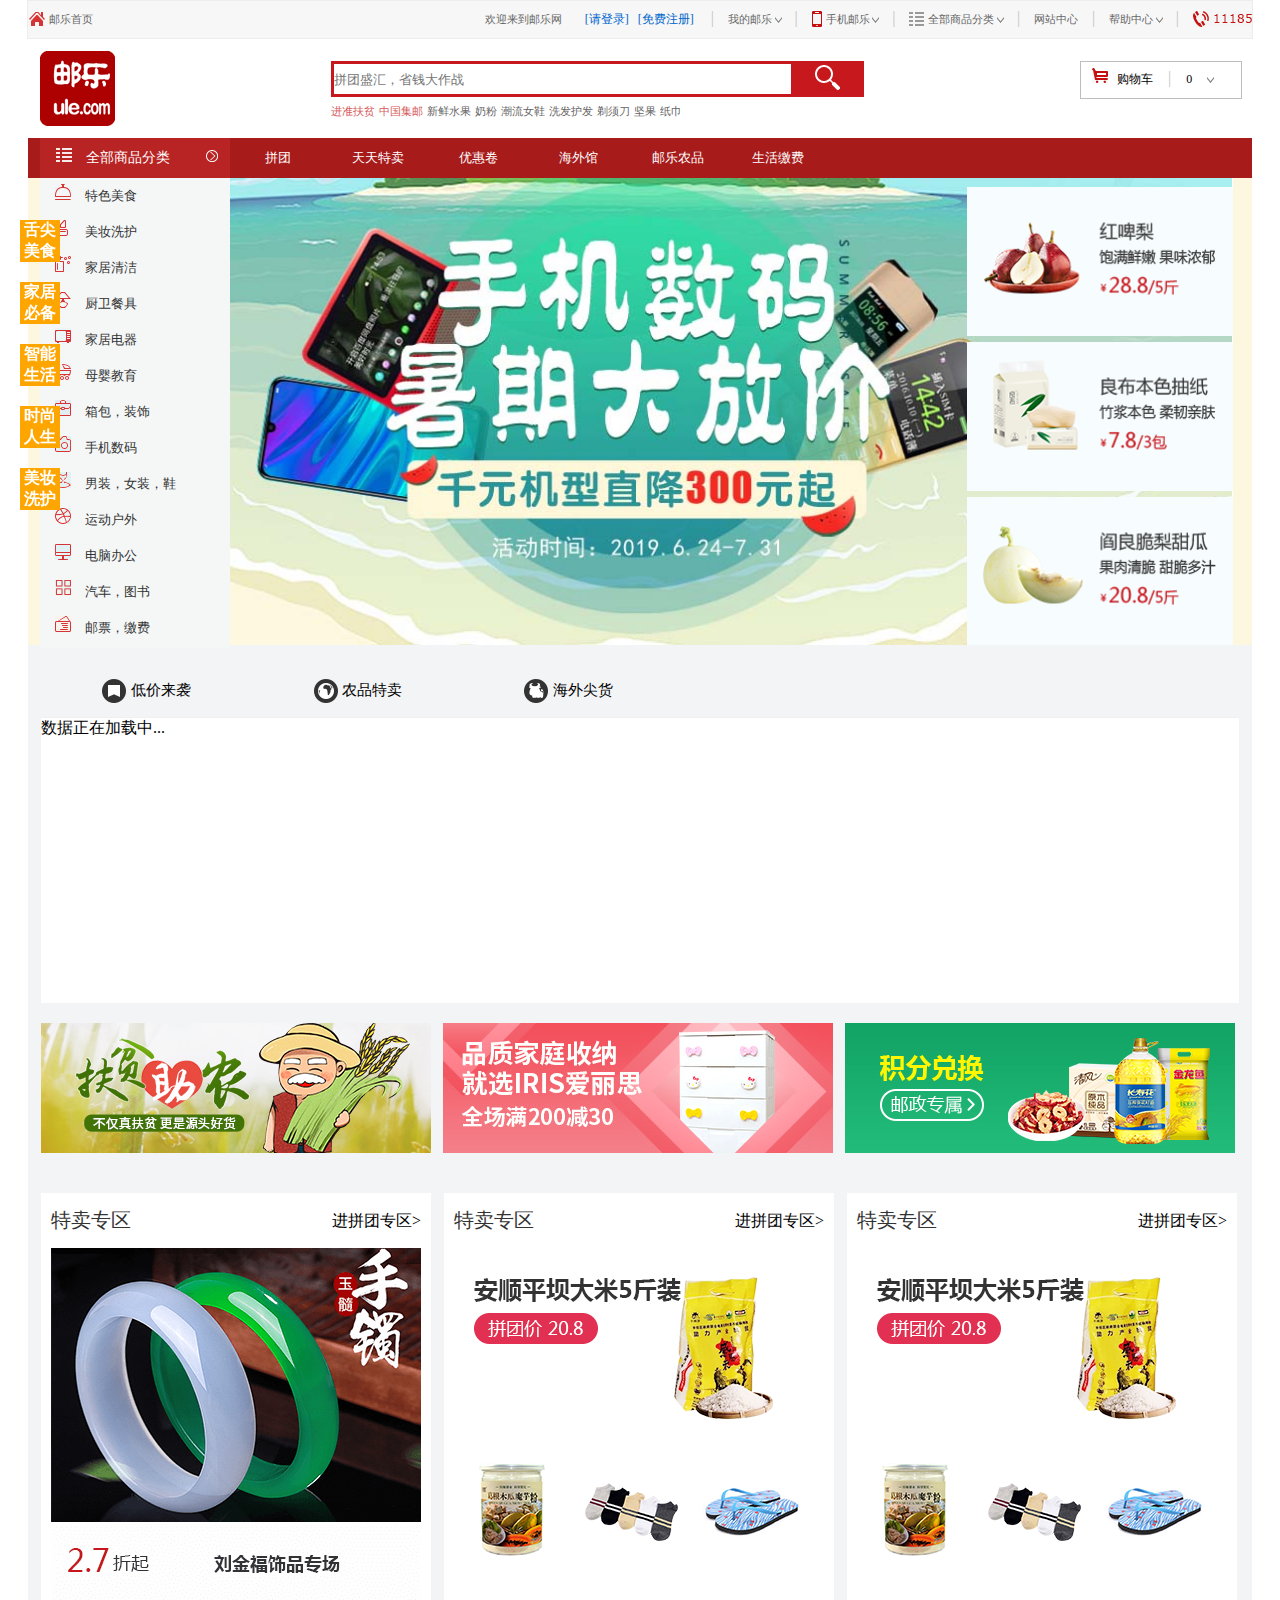
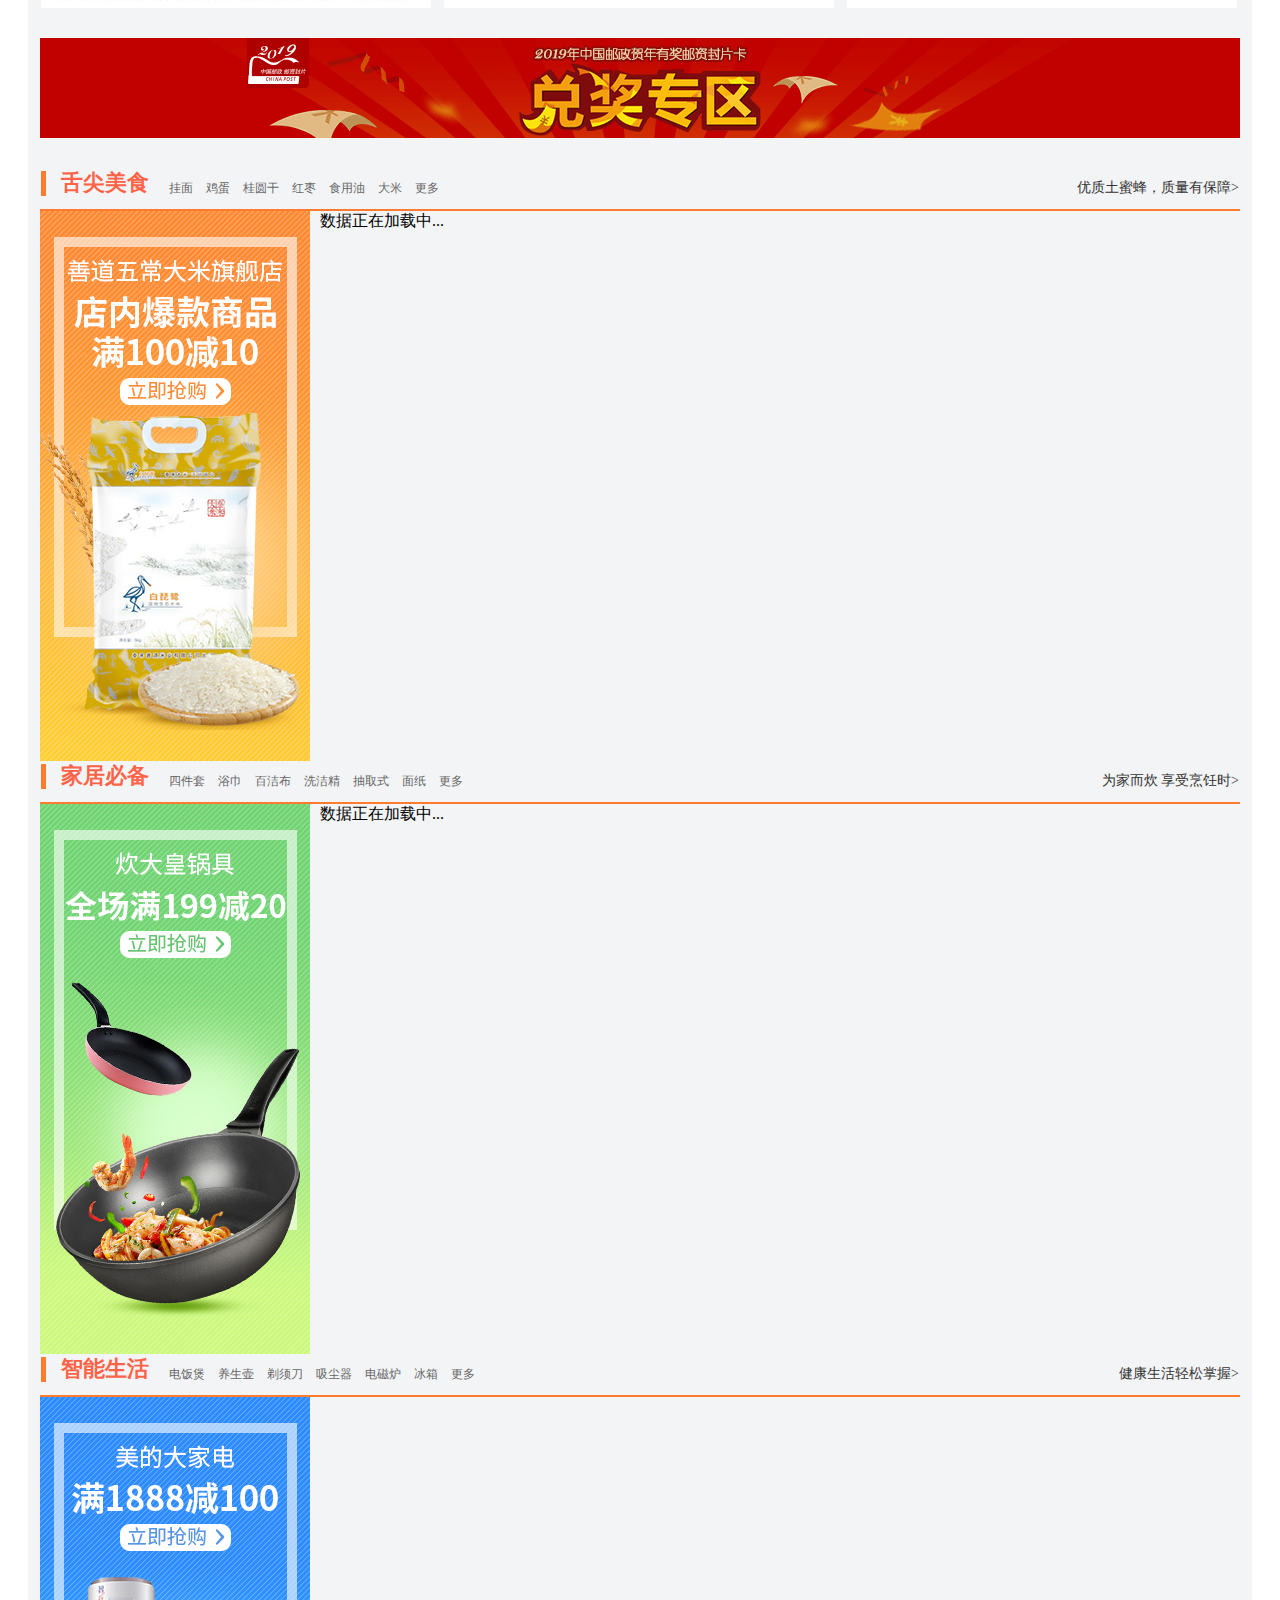
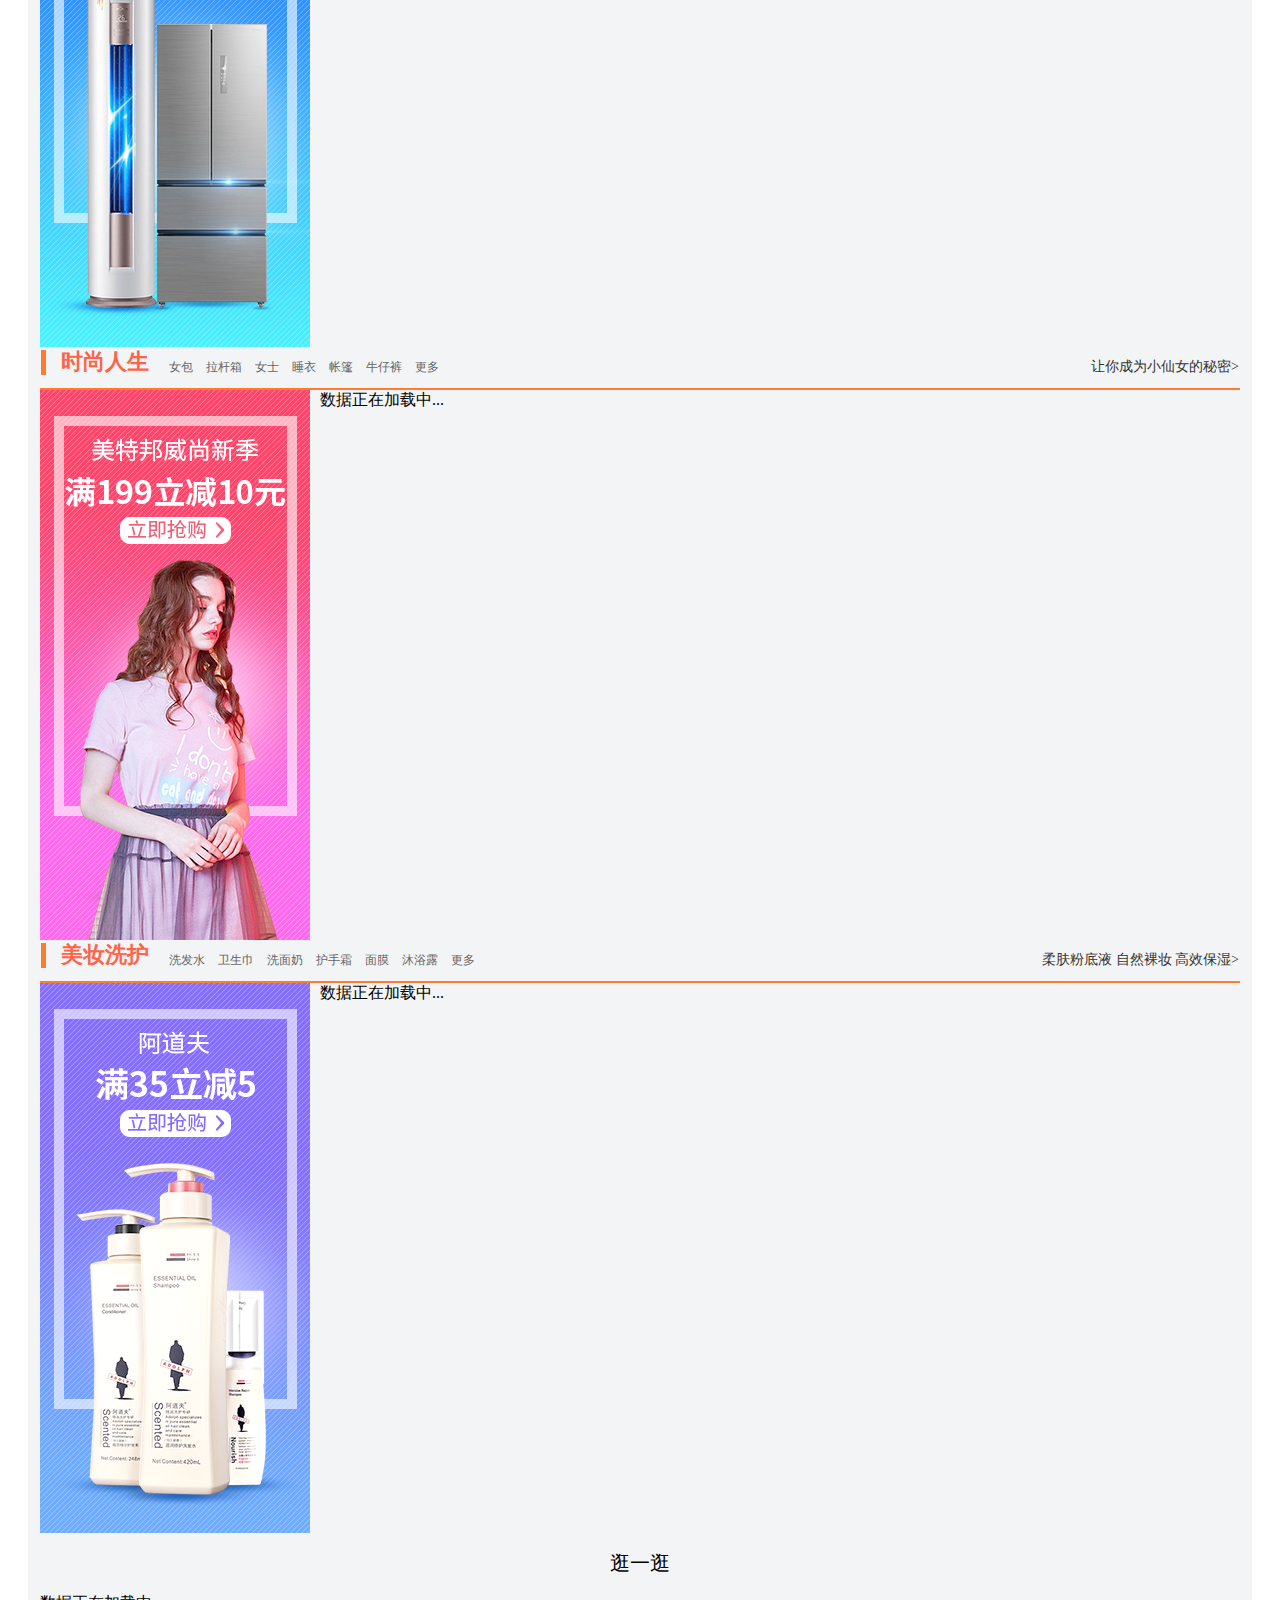
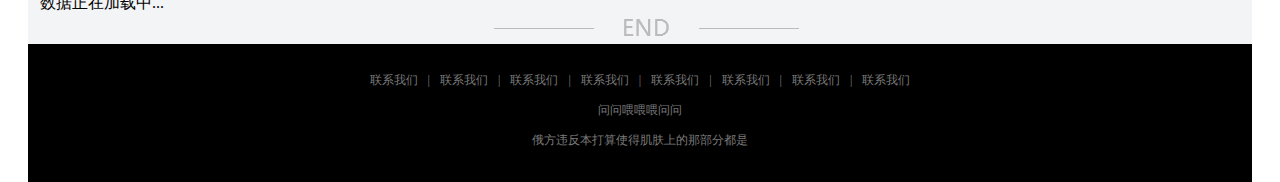
<file: index.html>
<!DOCTYPE html>
<html lang="en">
<head>
    <meta charset="UTF-8">
    <meta name="viewport" content="width=device-width, initial-scale=1.0">
    <meta http-equiv="X-UA-Compatible" content="ie=edge">
    <title>Document</title>
    <link rel="stylesheet" href="css/public.css">
 

    <!-- <link rel="stylesheet" href="css/bootstrap.css"> -->
    <link rel="stylesheet" href="css/index.css">
</head>
<body>
    <div id="float">
        <div class="h-l">
        <a href="#"><img src="images/scr-log.png" alt=""></a>
        </div>
        <div class="form">
            <input type="text" class="txt" placeholder="拼团盛汇，省钱大作战">
            <!-- <input type="button" class="sub"> -->
            <button class="sub"><img src="images/search.png" alt=""></button>
        </div>
    </div>

    <div id="top">
        <div class="t-l">
            <i class="i1 bg"></i>
            <a href="#">邮乐首页</a>
        </div>
        <div class="t-r">
            <span>欢迎来到邮乐网</span>
            <a href="login.html" class="login">[请登录]</a>
            <a href="login.html" class="register">[免费注册]</a>
            <em>|</em>
            <span>
                我的邮乐
                <i class="i2 bg"></i>
            </span>

            <em>|</em>
            <i class="i3 bg"></i>
            <span>
                手机邮乐
                <i class="i2 bg"></i>
            </span>
            <em>|</em>
            <i class="i4 bg"></i>
            <span>
                全部商品分类
                <i class="i2 bg"></i>
            </span>
            <em>|</em>
            <span>网站中心</span>
            <em>|</em>
            <span>帮助中心
                <i class="i2 bg"></i>
            </span>
            <em>|</em>
            <i class="i5 bg"></i>
        </div>
    </div>
    <div id="header">
        
        <div class="h-l">
            <a href="#"><img src="images/logn.png" alt=""></a>
        </div>
        <div class="h-c">
           <div class="form">
                <input type="text" class="txt" placeholder="拼团盛汇，省钱大作战">
                <!-- <input type="button" class="sub"> -->
                <button class="sub"><img src="images/search.png" alt=""></button>
            </div>
            <p>
                <a href="#" class="red">进准扶贫</a>
                <a href="#" class="red">中国集邮</a>
                <a href="#">新鲜水果</a>
                <a href="#">奶粉</a>
                <a href="#">潮流女鞋</a>
                <a href="#">洗发护发</a>
                <a href="#">剃须刀</a>
                <a href="#">坚果</a>
                <a href="#">纸巾</a>
            </p>
        </div>
        <div class="h-r">
            <i class="i1"></i>
            <span class="shoptoggle">购物车</span>
            <em>|</em>
            <span class="number">0</span>
            <i class="i2"></i>
        </div>
    </div>
    <div id="nav">
        <div class="n-l">
            <div class="n-l-t">
                <i class="i1"></i>
                <span>全部商品分类</span>
                <i class="i2"></i>
            </div>
            <div class="menu">
            <ul class="ul">
                <li class="li">
                    <i class="i1"></i>
                    <span class="addEvent">特色美食</span>
                    <div class="ban-nav">
                            <div class="b-l">
                               <ul>
                                   <li>
                                       <div class="b-l-l">
                                        <h4>特色美食</h4>
                                        </div>
                                        <div class="b-l-r">
                                            <p>杨桃</p>
                                            <p>樱桃</p>
                                            <p>橘子</p>
                                            <p>西瓜</p>
                                            <p>葡萄</p>
                                            <p>荔枝</p>
                                            <p>火龙果</p>
                                            <p>甘蔗</p>
                                            <p>香蕉</p>
                                            <p>苹果</p>
                                            <p>樱桃</p>
                                            <p>荔枝</p>
                                            <p>樱桃</p>
                                            <p>樱桃</p>
                                            <p>樱桃</p>
                                        </div>
                                   </li>
                                   <li>
                                        <div class="b-l-l">
                                                <h4>特色美食</h4>
                                                </div>
                                        <div class="b-l-r">
                                            <p>杨桃</p>
                                            <p>樱桃</p>
                                            <p>橘子</p>
                                            <p>西瓜</p>
                                            <p>西瓜</p>
                                            <p>葡萄</p>
                                            <p>荔枝</p>
                                            <p>火龙果</p>
                                            <p>甘蔗</p>
                                            <p>香蕉</p>
                                            <p>苹果</p>
                                            
                                        </div>
                                   </li>
                                   <li>
                                        <div class="b-l-l">
                                                <h4>特色美食</h4>
                                                </div>
                                        <div class="b-l-r">
                                            <p>杨桃</p>
                                            <p>樱桃</p>
                                            <p>橘子</p>
                                            <p>西瓜</p>
                                            <p>葡萄</p>
                                            <p>荔枝</p>
                                            <p>火龙果</p>
                                            <p>甘蔗</p>
                                            <p>香蕉</p>
                                            <p>苹果</p>
                                            <p>樱桃</p>
                                            <p>荔枝</p>
                                            <p>樱桃</p>
                                            <p>樱桃</p>
                                            <p>樱桃</p>
                                        </div>
                                   </li>
                                   <li>
                                        <div class="b-l-l">
                                                <h4>特色美食</h4>
                                                </div>
                                        <div class="b-l-r">
                                            <p>杨桃</p>
                                            <p>樱桃</p>
                                            <p>橘子</p>
                                            <p>西瓜</p>
                                            <p>葡萄</p>
                                            <p>荔枝</p>
                                            <p>火龙果</p>
                                            <p>甘蔗</p>
                                            <p>香蕉</p>
                                            <p>苹果</p>
                                            <p>樱桃</p>
                                            <p>荔枝</p>
                                            <p>樱桃</p>
                                            <p>樱桃</p>
                                            <p>樱桃</p>
                                        </div>
                                   </li>
                                   <li>
                                        <div class="b-l-l">
                                                <h4>特色美食</h4>
                                                </div>
                                        <div class="b-l-r">
                                            <p>杨桃</p>
                                            <p>樱桃</p>
                                            <p>橘子</p>
                                            <p>西瓜</p>
                                            <p>葡萄</p>
                                            <p>荔枝</p>
                                            <p>火龙果</p>
                                            <p>甘蔗</p>
                                            <p>香蕉</p>
                                            <p>苹果</p>
                                            <p>樱桃</p>
                                            <p>荔枝</p>
                                            <p>樱桃</p>
                                            <p>樱桃</p>
                                            <p>樱桃</p>
                                        </div>
                                   </li>
                                   <li>
                                        <div class="b-l-l">
                                                <h4>特色美食</h4>
                                                </div>
                                        <div class="b-l-r">
                                            <p>杨桃</p>
                                            <p>樱桃</p>
                                            <p>橘子</p>
                                            <p>西瓜</p>
                                            <p>葡萄</p>
                                            <p>荔枝</p>
                                            <p>火龙果</p>
                                            <p>甘蔗</p>
                                            <p>香蕉</p>
                                            <p>苹果</p>
                                            <p>樱桃</p>
                                            <p>荔枝</p>
                                            <p>樱桃</p>
                                            <p>樱桃</p>
                                            <p>樱桃</p>
                                        </div>
                                   </li>
                               </ul>    
                            </div>
                                
                                
                            <div class="b-r">
                                <a href="#"><img src="images/log1.jpg" alt=""></a>
                                <a href="#"><img src="images/log2.jpg" alt=""></a>
                                <a href="#"><img src="images/log3.jpg" alt=""></a>
                                <a href="#"><img src="images/log4.jpg" alt=""></a>
                                <a href="#"><img src="images/log5.jpg" alt=""></a>
                              
                            </div>
                        </div>
                          
                </li>
                <li class="li">
                    <i class="i2"></i>
                    <span>美妆洗护</span>
                    <div class="ban-nav">
                            <div class="b-l">
                               <ul>
                                   <li>
                                       <div class="b-l-l">
                                        <h4>美妆洗护</h4>
                                        </div>
                                        <div class="b-l-r">
                                            <p>杨桃</p>
                                            <p>樱桃</p>
                                            <p>橘子</p>
                                            <p>西瓜</p>
                                            <p>葡萄</p>
                                            <p>荔枝</p>
                                            <p>火龙果</p>
                                            <p>甘蔗</p>
                                            <p>香蕉</p>
                                            <p>苹果</p>
                                            <p>樱桃</p>
                                            <p>荔枝</p>
                                            <p>樱桃</p>
                                            <p>樱桃</p>
                                            <p>樱桃</p>
                                        </div>
                                   </li>
                                   <li>
                                        <div class="b-l-l">
                                                <h4>美妆洗护</h4>
                                                </div>
                                        <div class="b-l-r">
                                            <p>杨桃</p>
                                            <p>樱桃</p>
                                            <p>橘子</p>
                                            <p>西瓜</p>
                                            <p>西瓜</p>
                                            <p>葡萄</p>
                                            <p>荔枝</p>
                                            <p>火龙果</p>
                                            <p>甘蔗</p>
                                            <p>香蕉</p>
                                            <p>苹果</p>
                                            
                                        </div>
                                   </li>
                                   <li>
                                        <div class="b-l-l">
                                                <h4>美妆洗护</h4>
                                                </div>
                                        <div class="b-l-r">
                                            <p>杨桃</p>
                                            <p>樱桃</p>
                                            <p>橘子</p>
                                            <p>西瓜</p>
                                            <p>葡萄</p>
                                            <p>荔枝</p>
                                            <p>火龙果</p>
                                            <p>甘蔗</p>
                                            <p>香蕉</p>
                                            <p>苹果</p>
                                            <p>樱桃</p>
                                            <p>荔枝</p>
                                            <p>樱桃</p>
                                            <p>樱桃</p>
                                            <p>樱桃</p>
                                        </div>
                                   </li>
                                   <li>
                                        <div class="b-l-l">
                                                <h4>美妆洗护</h4>
                                                </div>
                                        <div class="b-l-r">
                                            <p>杨桃</p>
                                            <p>樱桃</p>
                                            <p>橘子</p>
                                            <p>西瓜</p>
                                            <p>葡萄</p>
                                            <p>荔枝</p>
                                            <p>火龙果</p>
                                            <p>甘蔗</p>
                                            <p>香蕉</p>
                                            <p>苹果</p>
                                            <p>樱桃</p>
                                            <p>荔枝</p>
                                            <p>樱桃</p>
                                            <p>樱桃</p>
                                            <p>樱桃</p>
                                        </div>
                                   </li>
                                   <li>
                                        <div class="b-l-l">
                                                <h4>美妆洗护</h4>
                                                </div>
                                        <div class="b-l-r">
                                            <p>杨桃</p>
                                            <p>樱桃</p>
                                            <p>橘子</p>
                                            <p>西瓜</p>
                                            <p>葡萄</p>
                                            <p>荔枝</p>
                                            <p>火龙果</p>
                                            <p>甘蔗</p>
                                            <p>香蕉</p>
                                            <p>苹果</p>
                                            <p>樱桃</p>
                                            <p>荔枝</p>
                                            <p>樱桃</p>
                                            <p>樱桃</p>
                                            <p>樱桃</p>
                                        </div>
                                   </li>
                                   <li>
                                        <div class="b-l-l">
                                                <h4>美妆洗护</h4>
                                                </div>
                                        <div class="b-l-r">
                                            <p>杨桃</p>
                                            <p>樱桃</p>
                                            <p>橘子</p>
                                            <p>西瓜</p>
                                            <p>葡萄</p>
                                            <p>荔枝</p>
                                            <p>火龙果</p>
                                            <p>甘蔗</p>
                                            <p>香蕉</p>
                                            <p>苹果</p>
                                            <p>樱桃</p>
                                            <p>荔枝</p>
                                            <p>樱桃</p>
                                            <p>樱桃</p>
                                            <p>樱桃</p>
                                        </div>
                                   </li>
                               </ul>    
                            </div>
                                
                                
                            <div class="b-r">
                                <a href="#"><img src="images/log1.jpg" alt=""></a>
                                <a href="#"><img src="images/log2.jpg" alt=""></a>
                                <a href="#"><img src="images/log3.jpg" alt=""></a>
                                <a href="#"><img src="images/log4.jpg" alt=""></a>
                                <a href="#"><img src="images/log5.jpg" alt=""></a>
                              
                            </div>
                        </div>
                </li>
                <li class="li">
                    <i class="i3"></i>
                    <span>家居清洁</span>
                    <div class="ban-nav">
                            <div class="b-l">
                               <ul>
                                   <li>
                                       <div class="b-l-l">
                                        <h4>家居清洁</h4>
                                        </div>
                                        <div class="b-l-r">
                                            <p>杨桃</p>
                                            <p>樱桃</p>
                                            <p>橘子</p>
                                            <p>西瓜</p>
                                            <p>葡萄</p>
                                            <p>荔枝</p>
                                            <p>火龙果</p>
                                            <p>甘蔗</p>
                                            <p>香蕉</p>
                                            <p>苹果</p>
                                            <p>樱桃</p>
                                            <p>荔枝</p>
                                            <p>樱桃</p>
                                            <p>樱桃</p>
                                            <p>樱桃</p>
                                        </div>
                                   </li>
                                   <li>
                                        <div class="b-l-l">
                                                <h4>家居清洁</h4>
                                                </div>
                                        <div class="b-l-r">
                                            <p>杨桃</p>
                                            <p>樱桃</p>
                                            <p>橘子</p>
                                            <p>西瓜</p>
                                            <p>西瓜</p>
                                            <p>葡萄</p>
                                            <p>荔枝</p>
                                            <p>火龙果</p>
                                            <p>甘蔗</p>
                                            <p>香蕉</p>
                                            <p>苹果</p>
                                            
                                        </div>
                                   </li>
                                   <li>
                                        <div class="b-l-l">
                                                <h4>家居清洁</h4>
                                                </div>
                                        <div class="b-l-r">
                                            <p>杨桃</p>
                                            <p>樱桃</p>
                                            <p>橘子</p>
                                            <p>西瓜</p>
                                            <p>葡萄</p>
                                            <p>荔枝</p>
                                            <p>火龙果</p>
                                            <p>甘蔗</p>
                                            <p>香蕉</p>
                                            <p>苹果</p>
                                            <p>樱桃</p>
                                            <p>荔枝</p>
                                            <p>樱桃</p>
                                            <p>樱桃</p>
                                            <p>樱桃</p>
                                        </div>
                                   </li>
                                   <li>
                                        <div class="b-l-l">
                                                <h4>家居清洁</h4>
                                                </div>
                                        <div class="b-l-r">
                                            <p>杨桃</p>
                                            <p>樱桃</p>
                                            <p>橘子</p>
                                            <p>西瓜</p>
                                            <p>葡萄</p>
                                            <p>荔枝</p>
                                            <p>火龙果</p>
                                            <p>甘蔗</p>
                                            <p>香蕉</p>
                                            <p>苹果</p>
                                            <p>樱桃</p>
                                            <p>荔枝</p>
                                            <p>樱桃</p>
                                            <p>樱桃</p>
                                            <p>樱桃</p>
                                        </div>
                                   </li>
                                   <li>
                                        <div class="b-l-l">
                                                <h4>家居清洁</h4>
                                                </div>
                                        <div class="b-l-r">
                                            <p>杨桃</p>
                                            <p>樱桃</p>
                                            <p>橘子</p>
                                            <p>西瓜</p>
                                            <p>葡萄</p>
                                            <p>荔枝</p>
                                            <p>火龙果</p>
                                            <p>甘蔗</p>
                                            <p>香蕉</p>
                                            <p>苹果</p>
                                            <p>樱桃</p>
                                            <p>荔枝</p>
                                            <p>樱桃</p>
                                            <p>樱桃</p>
                                            <p>樱桃</p>
                                        </div>
                                   </li>
                                   <li>
                                        <div class="b-l-l">
                                                <h4>家居清洁</h4>
                                                </div>
                                        <div class="b-l-r">
                                            <p>杨桃</p>
                                            <p>樱桃</p>
                                            <p>橘子</p>
                                            <p>西瓜</p>
                                            <p>葡萄</p>
                                            <p>荔枝</p>
                                            <p>火龙果</p>
                                            <p>甘蔗</p>
                                            <p>香蕉</p>
                                            <p>苹果</p>
                                            <p>樱桃</p>
                                            <p>荔枝</p>
                                            <p>樱桃</p>
                                            <p>樱桃</p>
                                            <p>樱桃</p>
                                        </div>
                                   </li>
                               </ul>    
                            </div>
                                
                                
                            <div class="b-r">
                                <a href="#"><img src="images/log1.jpg" alt=""></a>
                                <a href="#"><img src="images/log2.jpg" alt=""></a>
                                <a href="#"><img src="images/log3.jpg" alt=""></a>
                                <a href="#"><img src="images/log4.jpg" alt=""></a>
                                <a href="#"><img src="images/log5.jpg" alt=""></a>
                              
                            </div>
                        </div>
                </li>
                <li class="li">
                    <i class="i4"></i>
                    <span>厨卫餐具</span>
                    <div class="ban-nav">
                            <div class="b-l">
                               <ul>
                                   <li>
                                       <div class="b-l-l">
                                        <h4>厨卫餐具</h4>
                                        </div>
                                        <div class="b-l-r">
                                            <p>杨桃</p>
                                            <p>樱桃</p>
                                            <p>橘子</p>
                                            <p>西瓜</p>
                                            <p>葡萄</p>
                                            <p>荔枝</p>
                                            <p>火龙果</p>
                                            <p>甘蔗</p>
                                            <p>香蕉</p>
                                            <p>苹果</p>
                                            <p>樱桃</p>
                                            <p>荔枝</p>
                                            <p>樱桃</p>
                                            <p>樱桃</p>
                                            <p>樱桃</p>
                                        </div>
                                   </li>
                                   <li>
                                        <div class="b-l-l">
                                                <h4>厨卫餐具</h4>
                                                </div>
                                        <div class="b-l-r">
                                            <p>杨桃</p>
                                            <p>樱桃</p>
                                            <p>橘子</p>
                                            <p>西瓜</p>
                                            <p>西瓜</p>
                                            <p>葡萄</p>
                                            <p>荔枝</p>
                                            <p>火龙果</p>
                                            <p>甘蔗</p>
                                            <p>香蕉</p>
                                            <p>苹果</p>
                                            
                                        </div>
                                   </li>
                                   <li>
                                        <div class="b-l-l">
                                                <h4>厨卫餐具</h4>
                                                </div>
                                        <div class="b-l-r">
                                            <p>杨桃</p>
                                            <p>樱桃</p>
                                            <p>橘子</p>
                                            <p>西瓜</p>
                                            <p>葡萄</p>
                                            <p>荔枝</p>
                                            <p>火龙果</p>
                                            <p>甘蔗</p>
                                            <p>香蕉</p>
                                            <p>苹果</p>
                                            <p>樱桃</p>
                                            <p>荔枝</p>
                                            <p>樱桃</p>
                                            <p>樱桃</p>
                                            <p>樱桃</p>
                                        </div>
                                   </li>
                                   <li>
                                        <div class="b-l-l">
                                                <h4>厨卫餐具</h4>
                                                </div>
                                        <div class="b-l-r">
                                            <p>杨桃</p>
                                            <p>樱桃</p>
                                            <p>橘子</p>
                                            <p>西瓜</p>
                                            <p>葡萄</p>
                                            <p>荔枝</p>
                                            <p>火龙果</p>
                                            <p>甘蔗</p>
                                            <p>香蕉</p>
                                            <p>苹果</p>
                                            <p>樱桃</p>
                                            <p>荔枝</p>
                                            <p>樱桃</p>
                                            <p>樱桃</p>
                                            <p>樱桃</p>
                                        </div>
                                   </li>
                                   <li>
                                        <div class="b-l-l">
                                                <h4>厨卫餐具</h4>
                                                </div>
                                        <div class="b-l-r">
                                            <p>杨桃</p>
                                            <p>樱桃</p>
                                            <p>橘子</p>
                                            <p>西瓜</p>
                                            <p>葡萄</p>
                                            <p>荔枝</p>
                                            <p>火龙果</p>
                                            <p>甘蔗</p>
                                            <p>香蕉</p>
                                            <p>苹果</p>
                                            <p>樱桃</p>
                                            <p>荔枝</p>
                                            <p>樱桃</p>
                                            <p>樱桃</p>
                                            <p>樱桃</p>
                                        </div>
                                   </li>
                                   <li>
                                        <div class="b-l-l">
                                                <h4>厨卫餐具</h4>
                                                </div>
                                        <div class="b-l-r">
                                            <p>杨桃</p>
                                            <p>樱桃</p>
                                            <p>橘子</p>
                                            <p>西瓜</p>
                                            <p>葡萄</p>
                                            <p>荔枝</p>
                                            <p>火龙果</p>
                                            <p>甘蔗</p>
                                            <p>香蕉</p>
                                            <p>苹果</p>
                                            <p>樱桃</p>
                                            <p>荔枝</p>
                                            <p>樱桃</p>
                                            <p>樱桃</p>
                                            <p>樱桃</p>
                                        </div>
                                   </li>
                               </ul>    
                            </div>
                                
                                
                            <div class="b-r">
                                <a href="#"><img src="images/log1.jpg" alt=""></a>
                                <a href="#"><img src="images/log2.jpg" alt=""></a>
                                <a href="#"><img src="images/log3.jpg" alt=""></a>
                                <a href="#"><img src="images/log4.jpg" alt=""></a>
                                <a href="#"><img src="images/log5.jpg" alt=""></a>
                              
                            </div>
                        </div>
                </li>
                <li class="li">
                    <i class="i5"></i>
                    <span>家居电器</span>
                    <div class="ban-nav">
                            <div class="b-l">
                               <ul>
                                   <li>
                                       <div class="b-l-l">
                                        <h4>家居电器</h4>
                                        </div>
                                        <div class="b-l-r">
                                            <p>杨桃</p>
                                            <p>樱桃</p>
                                            <p>橘子</p>
                                            <p>西瓜</p>
                                            <p>葡萄</p>
                                            <p>荔枝</p>
                                            <p>火龙果</p>
                                            <p>甘蔗</p>
                                            <p>香蕉</p>
                                            <p>苹果</p>
                                            <p>樱桃</p>
                                            <p>荔枝</p>
                                            <p>樱桃</p>
                                            <p>樱桃</p>
                                            <p>樱桃</p>
                                        </div>
                                   </li>
                                   <li>
                                        <div class="b-l-l">
                                                <h4>家居电器</h4>
                                                </div>
                                        <div class="b-l-r">
                                            <p>杨桃</p>
                                            <p>樱桃</p>
                                            <p>橘子</p>
                                            <p>西瓜</p>
                                            <p>西瓜</p>
                                            <p>葡萄</p>
                                            <p>荔枝</p>
                                            <p>火龙果</p>
                                            <p>甘蔗</p>
                                            <p>香蕉</p>
                                            <p>苹果</p>
                                            
                                        </div>
                                   </li>
                                   <li>
                                        <div class="b-l-l">
                                                <h4>家居电器</h4>
                                                </div>
                                        <div class="b-l-r">
                                            <p>杨桃</p>
                                            <p>樱桃</p>
                                            <p>橘子</p>
                                            <p>西瓜</p>
                                            <p>葡萄</p>
                                            <p>荔枝</p>
                                            <p>火龙果</p>
                                            <p>甘蔗</p>
                                            <p>香蕉</p>
                                            <p>苹果</p>
                                            <p>樱桃</p>
                                            <p>荔枝</p>
                                            <p>樱桃</p>
                                            <p>樱桃</p>
                                            <p>樱桃</p>
                                        </div>
                                   </li>
                                   <li>
                                        <div class="b-l-l">
                                                <h4>家居电器</h4>
                                                </div>
                                        <div class="b-l-r">
                                            <p>杨桃</p>
                                            <p>樱桃</p>
                                            <p>橘子</p>
                                            <p>西瓜</p>
                                            <p>葡萄</p>
                                            <p>荔枝</p>
                                            <p>火龙果</p>
                                            <p>甘蔗</p>
                                            <p>香蕉</p>
                                            <p>苹果</p>
                                            <p>樱桃</p>
                                            <p>荔枝</p>
                                            <p>樱桃</p>
                                            <p>樱桃</p>
                                            <p>樱桃</p>
                                        </div>
                                   </li>
                                   <li>
                                        <div class="b-l-l">
                                                <h4>家居电器</h4>
                                                </div>
                                        <div class="b-l-r">
                                            <p>杨桃</p>
                                            <p>樱桃</p>
                                            <p>橘子</p>
                                            <p>西瓜</p>
                                            <p>葡萄</p>
                                            <p>荔枝</p>
                                            <p>火龙果</p>
                                            <p>甘蔗</p>
                                            <p>香蕉</p>
                                            <p>苹果</p>
                                            <p>樱桃</p>
                                            <p>荔枝</p>
                                            <p>樱桃</p>
                                            <p>樱桃</p>
                                            <p>樱桃</p>
                                        </div>
                                   </li>
                                   <li>
                                        <div class="b-l-l">
                                                <h4>家居电器</h4>
                                                </div>
                                        <div class="b-l-r">
                                            <p>杨桃</p>
                                            <p>樱桃</p>
                                            <p>橘子</p>
                                            <p>西瓜</p>
                                            <p>葡萄</p>
                                            <p>荔枝</p>
                                            <p>火龙果</p>
                                            <p>甘蔗</p>
                                            <p>香蕉</p>
                                            <p>苹果</p>
                                            <p>樱桃</p>
                                            <p>荔枝</p>
                                            <p>樱桃</p>
                                            <p>樱桃</p>
                                            <p>樱桃</p>
                                        </div>
                                   </li>
                               </ul>    
                            </div>
                                
                                
                            <div class="b-r">
                                <a href="#"><img src="images/log1.jpg" alt=""></a>
                                <a href="#"><img src="images/log2.jpg" alt=""></a>
                                <a href="#"><img src="images/log3.jpg" alt=""></a>
                                <a href="#"><img src="images/log4.jpg" alt=""></a>
                                <a href="#"><img src="images/log5.jpg" alt=""></a>
                              
                            </div>
                        </div>
                </li>
                <li class="li">
                    <i class="i6"></i>
                    <span>母婴教育</span>
                    <div class="ban-nav">
                            <div class="b-l">
                               <ul>
                                   <li>
                                       <div class="b-l-l">
                                        <h4>母婴教育</h4>
                                        </div>
                                        <div class="b-l-r">
                                            <p>杨桃</p>
                                            <p>樱桃</p>
                                            <p>橘子</p>
                                            <p>西瓜</p>
                                            <p>葡萄</p>
                                            <p>荔枝</p>
                                            <p>火龙果</p>
                                            <p>甘蔗</p>
                                            <p>香蕉</p>
                                            <p>苹果</p>
                                            <p>樱桃</p>
                                            <p>荔枝</p>
                                            <p>樱桃</p>
                                            <p>樱桃</p>
                                            <p>樱桃</p>
                                        </div>
                                   </li>
                                   <li>
                                        <div class="b-l-l">
                                                <h4>母婴教育</h4>
                                                </div>
                                        <div class="b-l-r">
                                            <p>杨桃</p>
                                            <p>樱桃</p>
                                            <p>橘子</p>
                                            <p>西瓜</p>
                                            <p>西瓜</p>
                                            <p>葡萄</p>
                                            <p>荔枝</p>
                                            <p>火龙果</p>
                                            <p>甘蔗</p>
                                            <p>香蕉</p>
                                            <p>苹果</p>
                                            
                                        </div>
                                   </li>
                                   <li>
                                        <div class="b-l-l">
                                                <h4>母婴教育</h4>
                                                </div>
                                        <div class="b-l-r">
                                            <p>杨桃</p>
                                            <p>樱桃</p>
                                            <p>橘子</p>
                                            <p>西瓜</p>
                                            <p>葡萄</p>
                                            <p>荔枝</p>
                                            <p>火龙果</p>
                                            <p>甘蔗</p>
                                            <p>香蕉</p>
                                            <p>苹果</p>
                                            <p>樱桃</p>
                                            <p>荔枝</p>
                                            <p>樱桃</p>
                                            <p>樱桃</p>
                                            <p>樱桃</p>
                                        </div>
                                   </li>
                                   <li>
                                        <div class="b-l-l">
                                                <h4>母婴教育</h4>
                                                </div>
                                        <div class="b-l-r">
                                            <p>杨桃</p>
                                            <p>樱桃</p>
                                            <p>橘子</p>
                                            <p>西瓜</p>
                                            <p>葡萄</p>
                                            <p>荔枝</p>
                                            <p>火龙果</p>
                                            <p>甘蔗</p>
                                            <p>香蕉</p>
                                            <p>苹果</p>
                                            <p>樱桃</p>
                                            <p>荔枝</p>
                                            <p>樱桃</p>
                                            <p>樱桃</p>
                                            <p>樱桃</p>
                                        </div>
                                   </li>
                                   <li>
                                        <div class="b-l-l">
                                                <h4>母婴教育</h4>
                                                </div>
                                        <div class="b-l-r">
                                            <p>杨桃</p>
                                            <p>樱桃</p>
                                            <p>橘子</p>
                                            <p>西瓜</p>
                                            <p>葡萄</p>
                                            <p>荔枝</p>
                                            <p>火龙果</p>
                                            <p>甘蔗</p>
                                            <p>香蕉</p>
                                            <p>苹果</p>
                                            <p>樱桃</p>
                                            <p>荔枝</p>
                                            <p>樱桃</p>
                                            <p>樱桃</p>
                                            <p>樱桃</p>
                                        </div>
                                   </li>
                                   <li>
                                        <div class="b-l-l">
                                                <h4>母婴教育</h4>
                                                </div>
                                        <div class="b-l-r">
                                            <p>杨桃</p>
                                            <p>樱桃</p>
                                            <p>橘子</p>
                                            <p>西瓜</p>
                                            <p>葡萄</p>
                                            <p>荔枝</p>
                                            <p>火龙果</p>
                                            <p>甘蔗</p>
                                            <p>香蕉</p>
                                            <p>苹果</p>
                                            <p>樱桃</p>
                                            <p>荔枝</p>
                                            <p>樱桃</p>
                                            <p>樱桃</p>
                                            <p>樱桃</p>
                                        </div>
                                   </li>
                               </ul>    
                            </div>
                                
                                
                            <div class="b-r">
                                <a href="#"><img src="images/log1.jpg" alt=""></a>
                                <a href="#"><img src="images/log2.jpg" alt=""></a>
                                <a href="#"><img src="images/log3.jpg" alt=""></a>
                                <a href="#"><img src="images/log4.jpg" alt=""></a>
                                <a href="#"><img src="images/log5.jpg" alt=""></a>
                              
                            </div>
                        </div>
                </li>
                <li class="li">
                    <i class="i7"></i>
                    <span>箱包，装饰</span>
                    <div class="ban-nav">
                            <div class="b-l">
                               <ul>
                                   <li>
                                       <div class="b-l-l">
                                        <h4>箱包，装饰</h4>
                                        </div>
                                        <div class="b-l-r">
                                            <p>杨桃</p>
                                            <p>樱桃</p>
                                            <p>橘子</p>
                                            <p>西瓜</p>
                                            <p>葡萄</p>
                                            <p>荔枝</p>
                                            <p>火龙果</p>
                                            <p>甘蔗</p>
                                            <p>香蕉</p>
                                            <p>苹果</p>
                                            <p>樱桃</p>
                                            <p>荔枝</p>
                                            <p>樱桃</p>
                                            <p>樱桃</p>
                                            <p>樱桃</p>
                                        </div>
                                   </li>
                                   <li>
                                        <div class="b-l-l">
                                                <h4>箱包，装饰</h4>
                                                </div>
                                        <div class="b-l-r">
                                            <p>杨桃</p>
                                            <p>樱桃</p>
                                            <p>橘子</p>
                                            <p>西瓜</p>
                                            <p>西瓜</p>
                                            <p>葡萄</p>
                                            <p>荔枝</p>
                                            <p>火龙果</p>
                                            <p>甘蔗</p>
                                            <p>香蕉</p>
                                            <p>苹果</p>
                                            
                                        </div>
                                   </li>
                                   <li>
                                        <div class="b-l-l">
                                                <h4>箱包，装饰</h4>
                                                </div>
                                        <div class="b-l-r">
                                            <p>杨桃</p>
                                            <p>樱桃</p>
                                            <p>橘子</p>
                                            <p>西瓜</p>
                                            <p>葡萄</p>
                                            <p>荔枝</p>
                                            <p>火龙果</p>
                                            <p>甘蔗</p>
                                            <p>香蕉</p>
                                            <p>苹果</p>
                                            <p>樱桃</p>
                                            <p>荔枝</p>
                                            <p>樱桃</p>
                                            <p>樱桃</p>
                                            <p>樱桃</p>
                                        </div>
                                   </li>
                                   <li>
                                        <div class="b-l-l">
                                                <h4>箱包，装饰</h4>
                                                </div>
                                        <div class="b-l-r">
                                            <p>杨桃</p>
                                            <p>樱桃</p>
                                            <p>橘子</p>
                                            <p>西瓜</p>
                                            <p>葡萄</p>
                                            <p>荔枝</p>
                                            <p>火龙果</p>
                                            <p>甘蔗</p>
                                            <p>香蕉</p>
                                            <p>苹果</p>
                                            <p>樱桃</p>
                                            <p>荔枝</p>
                                            <p>樱桃</p>
                                            <p>樱桃</p>
                                            <p>樱桃</p>
                                        </div>
                                   </li>
                                   <li>
                                        <div class="b-l-l">
                                                <h4>箱包，装饰</h4>
                                                </div>
                                        <div class="b-l-r">
                                            <p>杨桃</p>
                                            <p>樱桃</p>
                                            <p>橘子</p>
                                            <p>西瓜</p>
                                            <p>葡萄</p>
                                            <p>荔枝</p>
                                            <p>火龙果</p>
                                            <p>甘蔗</p>
                                            <p>香蕉</p>
                                            <p>苹果</p>
                                            <p>樱桃</p>
                                            <p>荔枝</p>
                                            <p>樱桃</p>
                                            <p>樱桃</p>
                                            <p>樱桃</p>
                                        </div>
                                   </li>
                                   <li>
                                        <div class="b-l-l">
                                                <h4>箱包，装饰</h4>
                                                </div>
                                        <div class="b-l-r">
                                            <p>杨桃</p>
                                            <p>樱桃</p>
                                            <p>橘子</p>
                                            <p>西瓜</p>
                                            <p>葡萄</p>
                                            <p>荔枝</p>
                                            <p>火龙果</p>
                                            <p>甘蔗</p>
                                            <p>香蕉</p>
                                            <p>苹果</p>
                                            <p>樱桃</p>
                                            <p>荔枝</p>
                                            <p>樱桃</p>
                                            <p>樱桃</p>
                                            <p>樱桃</p>
                                        </div>
                                   </li>
                               </ul>    
                            </div>
                                
                                
                            <div class="b-r">
                                <a href="#"><img src="images/log1.jpg" alt=""></a>
                                <a href="#"><img src="images/log2.jpg" alt=""></a>
                                <a href="#"><img src="images/log3.jpg" alt=""></a>
                                <a href="#"><img src="images/log4.jpg" alt=""></a>
                                <a href="#"><img src="images/log5.jpg" alt=""></a>
                              
                            </div>
                        </div>
                </li>
                <li class="li">
                    <i class="i8"></i>
                    <span>手机数码</span>
                    <div class="ban-nav">
                            <div class="b-l">
                               <ul>
                                   <li>
                                       <div class="b-l-l">
                                        <h4>手机数码</h4>
                                        </div>
                                        <div class="b-l-r">
                                            <p>杨桃</p>
                                            <p>樱桃</p>
                                            <p>橘子</p>
                                            <p>西瓜</p>
                                            <p>葡萄</p>
                                            <p>荔枝</p>
                                            <p>火龙果</p>
                                            <p>甘蔗</p>
                                            <p>香蕉</p>
                                            <p>苹果</p>
                                            <p>樱桃</p>
                                            <p>荔枝</p>
                                            <p>樱桃</p>
                                            <p>樱桃</p>
                                            <p>樱桃</p>
                                        </div>
                                   </li>
                                   <li>
                                        <div class="b-l-l">
                                                <h4>手机数码</h4>
                                                </div>
                                        <div class="b-l-r">
                                            <p>杨桃</p>
                                            <p>樱桃</p>
                                            <p>橘子</p>
                                            <p>西瓜</p>
                                            <p>西瓜</p>
                                            <p>葡萄</p>
                                            <p>荔枝</p>
                                            <p>火龙果</p>
                                            <p>甘蔗</p>
                                            <p>香蕉</p>
                                            <p>苹果</p>
                                            
                                        </div>
                                   </li>
                                   <li>
                                        <div class="b-l-l">
                                                <h4>手机数码</h4>
                                                </div>
                                        <div class="b-l-r">
                                            <p>杨桃</p>
                                            <p>樱桃</p>
                                            <p>橘子</p>
                                            <p>西瓜</p>
                                            <p>葡萄</p>
                                            <p>荔枝</p>
                                            <p>火龙果</p>
                                            <p>甘蔗</p>
                                            <p>香蕉</p>
                                            <p>苹果</p>
                                            <p>樱桃</p>
                                            <p>荔枝</p>
                                            <p>樱桃</p>
                                            <p>樱桃</p>
                                            <p>樱桃</p>
                                        </div>
                                   </li>
                                   <li>
                                        <div class="b-l-l">
                                                <h4>手机数码</h4>
                                                </div>
                                        <div class="b-l-r">
                                            <p>杨桃</p>
                                            <p>樱桃</p>
                                            <p>橘子</p>
                                            <p>西瓜</p>
                                            <p>葡萄</p>
                                            <p>荔枝</p>
                                            <p>火龙果</p>
                                            <p>甘蔗</p>
                                            <p>香蕉</p>
                                            <p>苹果</p>
                                            <p>樱桃</p>
                                            <p>荔枝</p>
                                            <p>樱桃</p>
                                            <p>樱桃</p>
                                            <p>樱桃</p>
                                        </div>
                                   </li>
                                   <li>
                                        <div class="b-l-l">
                                                <h4>手机数码</h4>
                                                </div>
                                        <div class="b-l-r">
                                            <p>杨桃</p>
                                            <p>樱桃</p>
                                            <p>橘子</p>
                                            <p>西瓜</p>
                                            <p>葡萄</p>
                                            <p>荔枝</p>
                                            <p>火龙果</p>
                                            <p>甘蔗</p>
                                            <p>香蕉</p>
                                            <p>苹果</p>
                                            <p>樱桃</p>
                                            <p>荔枝</p>
                                            <p>樱桃</p>
                                            <p>樱桃</p>
                                            <p>樱桃</p>
                                        </div>
                                   </li>
                                   <li>
                                        <div class="b-l-l">
                                                <h4>手机数码</h4>
                                                </div>
                                        <div class="b-l-r">
                                            <p>杨桃</p>
                                            <p>樱桃</p>
                                            <p>橘子</p>
                                            <p>西瓜</p>
                                            <p>葡萄</p>
                                            <p>荔枝</p>
                                            <p>火龙果</p>
                                            <p>甘蔗</p>
                                            <p>香蕉</p>
                                            <p>苹果</p>
                                            <p>樱桃</p>
                                            <p>荔枝</p>
                                            <p>樱桃</p>
                                            <p>樱桃</p>
                                            <p>樱桃</p>
                                        </div>
                                   </li>
                               </ul>    
                            </div>
                                
                                
                            <div class="b-r">
                                <a href="#"><img src="images/log1.jpg" alt=""></a>
                                <a href="#"><img src="images/log2.jpg" alt=""></a>
                                <a href="#"><img src="images/log3.jpg" alt=""></a>
                                <a href="#"><img src="images/log4.jpg" alt=""></a>
                                <a href="#"><img src="images/log5.jpg" alt=""></a>
                              
                            </div>
                        </div>
                </li>
                <li class="li">
                    <i class="i9"></i>
                    <span>男装，女装，鞋</span>
                    <div class="ban-nav">
                            <div class="b-l">
                               <ul>
                                   <li>
                                       <div class="b-l-l">
                                        <h4>男女装</h4>
                                        </div>
                                        <div class="b-l-r">
                                            <p>杨桃</p>
                                            <p>樱桃</p>
                                            <p>橘子</p>
                                            <p>西瓜</p>
                                            <p>葡萄</p>
                                            <p>荔枝</p>
                                            <p>火龙果</p>
                                            <p>甘蔗</p>
                                            <p>香蕉</p>
                                            <p>苹果</p>
                                            <p>樱桃</p>
                                            <p>荔枝</p>
                                            <p>樱桃</p>
                                            <p>樱桃</p>
                                            <p>樱桃</p>
                                        </div>
                                   </li>
                                   <li>
                                        <div class="b-l-l">
                                                <h4>男女装</h4>
                                                </div>
                                        <div class="b-l-r">
                                            <p>杨桃</p>
                                            <p>樱桃</p>
                                            <p>橘子</p>
                                            <p>西瓜</p>
                                            <p>西瓜</p>
                                            <p>葡萄</p>
                                            <p>荔枝</p>
                                            <p>火龙果</p>
                                            <p>甘蔗</p>
                                            <p>香蕉</p>
                                            <p>苹果</p>
                                            
                                        </div>
                                   </li>
                                   <li>
                                        <div class="b-l-l">
                                                <h4>男女装</h4>
                                                </div>
                                        <div class="b-l-r">
                                            <p>杨桃</p>
                                            <p>樱桃</p>
                                            <p>橘子</p>
                                            <p>西瓜</p>
                                            <p>葡萄</p>
                                            <p>荔枝</p>
                                            <p>火龙果</p>
                                            <p>甘蔗</p>
                                            <p>香蕉</p>
                                            <p>苹果</p>
                                            <p>樱桃</p>
                                            <p>荔枝</p>
                                            <p>樱桃</p>
                                            <p>樱桃</p>
                                            <p>樱桃</p>
                                        </div>
                                   </li>
                                   <li>
                                        <div class="b-l-l">
                                                <h4>男女装</h4>
                                                </div>
                                        <div class="b-l-r">
                                            <p>杨桃</p>
                                            <p>樱桃</p>
                                            <p>橘子</p>
                                            <p>西瓜</p>
                                            <p>葡萄</p>
                                            <p>荔枝</p>
                                            <p>火龙果</p>
                                            <p>甘蔗</p>
                                            <p>香蕉</p>
                                            <p>苹果</p>
                                            <p>樱桃</p>
                                            <p>荔枝</p>
                                            <p>樱桃</p>
                                            <p>樱桃</p>
                                            <p>樱桃</p>
                                        </div>
                                   </li>
                                   <li>
                                        <div class="b-l-l">
                                                <h4>男女装</h4>
                                                </div>
                                        <div class="b-l-r">
                                            <p>杨桃</p>
                                            <p>樱桃</p>
                                            <p>橘子</p>
                                            <p>西瓜</p>
                                            <p>葡萄</p>
                                            <p>荔枝</p>
                                            <p>火龙果</p>
                                            <p>甘蔗</p>
                                            <p>香蕉</p>
                                            <p>苹果</p>
                                            <p>樱桃</p>
                                            <p>荔枝</p>
                                            <p>樱桃</p>
                                            <p>樱桃</p>
                                            <p>樱桃</p>
                                        </div>
                                   </li>
                                   <li>
                                        <div class="b-l-l">
                                                <h4>男女装</h4>
                                                </div>
                                        <div class="b-l-r">
                                            <p>杨桃</p>
                                            <p>樱桃</p>
                                            <p>橘子</p>
                                            <p>西瓜</p>
                                            <p>葡萄</p>
                                            <p>荔枝</p>
                                            <p>火龙果</p>
                                            <p>甘蔗</p>
                                            <p>香蕉</p>
                                            <p>苹果</p>
                                            <p>樱桃</p>
                                            <p>荔枝</p>
                                            <p>樱桃</p>
                                            <p>樱桃</p>
                                            <p>樱桃</p>
                                        </div>
                                   </li>
                               </ul>    
                            </div>
                                
                                
                            <div class="b-r">
                                <a href="#"><img src="images/log1.jpg" alt=""></a>
                                <a href="#"><img src="images/log2.jpg" alt=""></a>
                                <a href="#"><img src="images/log3.jpg" alt=""></a>
                                <a href="#"><img src="images/log4.jpg" alt=""></a>
                                <a href="#"><img src="images/log5.jpg" alt=""></a>
                              
                            </div>
                        </div>
                </li>
                <li class="li">
                    <i class="i10"></i>
                    <span>运动户外</span>
                    <div class="ban-nav">
                            <div class="b-l">
                               <ul>
                                   <li>
                                       <div class="b-l-l">
                                        <h4>运动户外</h4>
                                        </div>
                                        <div class="b-l-r">
                                            <p>杨桃</p>
                                            <p>樱桃</p>
                                            <p>橘子</p>
                                            <p>西瓜</p>
                                            <p>葡萄</p>
                                            <p>荔枝</p>
                                            <p>火龙果</p>
                                            <p>甘蔗</p>
                                            <p>香蕉</p>
                                            <p>苹果</p>
                                            <p>樱桃</p>
                                            <p>荔枝</p>
                                            <p>樱桃</p>
                                            <p>樱桃</p>
                                            <p>樱桃</p>
                                        </div>
                                   </li>
                                   <li>
                                        <div class="b-l-l">
                                                <h4>运动户外</h4>
                                                </div>
                                        <div class="b-l-r">
                                            <p>杨桃</p>
                                            <p>樱桃</p>
                                            <p>橘子</p>
                                            <p>西瓜</p>
                                            <p>西瓜</p>
                                            <p>葡萄</p>
                                            <p>荔枝</p>
                                            <p>火龙果</p>
                                            <p>甘蔗</p>
                                            <p>香蕉</p>
                                            <p>苹果</p>
                                            
                                        </div>
                                   </li>
                                   <li>
                                        <div class="b-l-l">
                                                <h4>运动户外</h4>
                                                </div>
                                        <div class="b-l-r">
                                            <p>杨桃</p>
                                            <p>樱桃</p>
                                            <p>橘子</p>
                                            <p>西瓜</p>
                                            <p>葡萄</p>
                                            <p>荔枝</p>
                                            <p>火龙果</p>
                                            <p>甘蔗</p>
                                            <p>香蕉</p>
                                            <p>苹果</p>
                                            <p>樱桃</p>
                                            <p>荔枝</p>
                                            <p>樱桃</p>
                                            <p>樱桃</p>
                                            <p>樱桃</p>
                                        </div>
                                   </li>
                                   <li>
                                        <div class="b-l-l">
                                                <h4>运动户外</h4>
                                                </div>
                                        <div class="b-l-r">
                                            <p>杨桃</p>
                                            <p>樱桃</p>
                                            <p>橘子</p>
                                            <p>西瓜</p>
                                            <p>葡萄</p>
                                            <p>荔枝</p>
                                            <p>火龙果</p>
                                            <p>甘蔗</p>
                                            <p>香蕉</p>
                                            <p>苹果</p>
                                            <p>樱桃</p>
                                            <p>荔枝</p>
                                            <p>樱桃</p>
                                            <p>樱桃</p>
                                            <p>樱桃</p>
                                        </div>
                                   </li>
                                   <li>
                                        <div class="b-l-l">
                                                <h4>运动户外</h4>
                                                </div>
                                        <div class="b-l-r">
                                            <p>杨桃</p>
                                            <p>樱桃</p>
                                            <p>橘子</p>
                                            <p>西瓜</p>
                                            <p>葡萄</p>
                                            <p>荔枝</p>
                                            <p>火龙果</p>
                                            <p>甘蔗</p>
                                            <p>香蕉</p>
                                            <p>苹果</p>
                                            <p>樱桃</p>
                                            <p>荔枝</p>
                                            <p>樱桃</p>
                                            <p>樱桃</p>
                                            <p>樱桃</p>
                                        </div>
                                   </li>
                                   <li>
                                        <div class="b-l-l">
                                                <h4>运动户外</h4>
                                                </div>
                                        <div class="b-l-r">
                                            <p>杨桃</p>
                                            <p>樱桃</p>
                                            <p>橘子</p>
                                            <p>西瓜</p>
                                            <p>葡萄</p>
                                            <p>荔枝</p>
                                            <p>火龙果</p>
                                            <p>甘蔗</p>
                                            <p>香蕉</p>
                                            <p>苹果</p>
                                            <p>樱桃</p>
                                            <p>荔枝</p>
                                            <p>樱桃</p>
                                            <p>樱桃</p>
                                            <p>樱桃</p>
                                        </div>
                                   </li>
                               </ul>    
                            </div>
                                
                                
                            <div class="b-r">
                                <a href="#"><img src="images/log1.jpg" alt=""></a>
                                <a href="#"><img src="images/log2.jpg" alt=""></a>
                                <a href="#"><img src="images/log3.jpg" alt=""></a>
                                <a href="#"><img src="images/log4.jpg" alt=""></a>
                                <a href="#"><img src="images/log5.jpg" alt=""></a>
                              
                            </div>
                        </div>
                </li>
                <li class="li">
                    <i class="i11"></i>
                    <span>电脑办公</span>
                    <div class="ban-nav">
                            <div class="b-l">
                               <ul>
                                   <li>
                                       <div class="b-l-l">
                                        <h4>电脑办公</h4>
                                        </div>
                                        <div class="b-l-r">
                                            <p>杨桃</p>
                                            <p>樱桃</p>
                                            <p>橘子</p>
                                            <p>西瓜</p>
                                            <p>葡萄</p>
                                            <p>荔枝</p>
                                            <p>火龙果</p>
                                            <p>甘蔗</p>
                                            <p>香蕉</p>
                                            <p>苹果</p>
                                            <p>樱桃</p>
                                            <p>荔枝</p>
                                            <p>樱桃</p>
                                            <p>樱桃</p>
                                            <p>樱桃</p>
                                        </div>
                                   </li>
                                   <li>
                                        <div class="b-l-l">
                                                <h4>电脑办公</h4>
                                                </div>
                                        <div class="b-l-r">
                                            <p>杨桃</p>
                                            <p>樱桃</p>
                                            <p>橘子</p>
                                            <p>西瓜</p>
                                            <p>西瓜</p>
                                            <p>葡萄</p>
                                            <p>荔枝</p>
                                            <p>火龙果</p>
                                            <p>甘蔗</p>
                                            <p>香蕉</p>
                                            <p>苹果</p>
                                            
                                        </div>
                                   </li>
                                   <li>
                                        <div class="b-l-l">
                                                <h4>电脑办公</h4>
                                                </div>
                                        <div class="b-l-r">
                                            <p>杨桃</p>
                                            <p>樱桃</p>
                                            <p>橘子</p>
                                            <p>西瓜</p>
                                            <p>葡萄</p>
                                            <p>荔枝</p>
                                            <p>火龙果</p>
                                            <p>甘蔗</p>
                                            <p>香蕉</p>
                                            <p>苹果</p>
                                            <p>樱桃</p>
                                            <p>荔枝</p>
                                            <p>樱桃</p>
                                            <p>樱桃</p>
                                            <p>樱桃</p>
                                        </div>
                                   </li>
                                   <li>
                                        <div class="b-l-l">
                                                <h4>电脑办公</h4>
                                                </div>
                                        <div class="b-l-r">
                                            <p>杨桃</p>
                                            <p>樱桃</p>
                                            <p>橘子</p>
                                            <p>西瓜</p>
                                            <p>葡萄</p>
                                            <p>荔枝</p>
                                            <p>火龙果</p>
                                            <p>甘蔗</p>
                                            <p>香蕉</p>
                                            <p>苹果</p>
                                            <p>樱桃</p>
                                            <p>荔枝</p>
                                            <p>樱桃</p>
                                            <p>樱桃</p>
                                            <p>樱桃</p>
                                        </div>
                                   </li>
                                   <li>
                                        <div class="b-l-l">
                                                <h4>电脑办公</h4>
                                                </div>
                                        <div class="b-l-r">
                                            <p>杨桃</p>
                                            <p>樱桃</p>
                                            <p>橘子</p>
                                            <p>西瓜</p>
                                            <p>葡萄</p>
                                            <p>荔枝</p>
                                            <p>火龙果</p>
                                            <p>甘蔗</p>
                                            <p>香蕉</p>
                                            <p>苹果</p>
                                            <p>樱桃</p>
                                            <p>荔枝</p>
                                            <p>樱桃</p>
                                            <p>樱桃</p>
                                            <p>樱桃</p>
                                        </div>
                                   </li>
                                   <li>
                                        <div class="b-l-l">
                                                <h4>电脑办公</h4>
                                                </div>
                                        <div class="b-l-r">
                                            <p>杨桃</p>
                                            <p>樱桃</p>
                                            <p>橘子</p>
                                            <p>西瓜</p>
                                            <p>葡萄</p>
                                            <p>荔枝</p>
                                            <p>火龙果</p>
                                            <p>甘蔗</p>
                                            <p>香蕉</p>
                                            <p>苹果</p>
                                            <p>樱桃</p>
                                            <p>荔枝</p>
                                            <p>樱桃</p>
                                            <p>樱桃</p>
                                            <p>樱桃</p>
                                        </div>
                                   </li>
                               </ul>    
                            </div>
                                
                                
                            <div class="b-r">
                                <a href="#"><img src="images/log1.jpg" alt=""></a>
                                <a href="#"><img src="images/log2.jpg" alt=""></a>
                                <a href="#"><img src="images/log3.jpg" alt=""></a>
                                <a href="#"><img src="images/log4.jpg" alt=""></a>
                                <a href="#"><img src="images/log5.jpg" alt=""></a>
                              
                            </div>
                        </div>
                </li>
                <li class="li">
                    <i class="i12"></i>
                    <span>汽车，图书</span>
                    <div class="ban-nav">
                            <div class="b-l">
                               <ul>
                                   <li>
                                       <div class="b-l-l">
                                        <h4>汽车，图书</h4>
                                        </div>
                                        <div class="b-l-r">
                                            <p>杨桃</p>
                                            <p>樱桃</p>
                                            <p>橘子</p>
                                            <p>西瓜</p>
                                            <p>葡萄</p>
                                            <p>荔枝</p>
                                            <p>火龙果</p>
                                            <p>甘蔗</p>
                                            <p>香蕉</p>
                                            <p>苹果</p>
                                            <p>樱桃</p>
                                            <p>荔枝</p>
                                            <p>樱桃</p>
                                            <p>樱桃</p>
                                            <p>樱桃</p>
                                        </div>
                                   </li>
                                   <li>
                                        <div class="b-l-l">
                                                <h4>汽车，图书</h4>
                                                </div>
                                        <div class="b-l-r">
                                            <p>杨桃</p>
                                            <p>樱桃</p>
                                            <p>橘子</p>
                                            <p>西瓜</p>
                                            <p>西瓜</p>
                                            <p>葡萄</p>
                                            <p>荔枝</p>
                                            <p>火龙果</p>
                                            <p>甘蔗</p>
                                            <p>香蕉</p>
                                            <p>苹果</p>
                                            
                                        </div>
                                   </li>
                                   <li>
                                        <div class="b-l-l">
                                                <h4>汽车，图书</h4>
                                                </div>
                                        <div class="b-l-r">
                                            <p>杨桃</p>
                                            <p>樱桃</p>
                                            <p>橘子</p>
                                            <p>西瓜</p>
                                            <p>葡萄</p>
                                            <p>荔枝</p>
                                            <p>火龙果</p>
                                            <p>甘蔗</p>
                                            <p>香蕉</p>
                                            <p>苹果</p>
                                            <p>樱桃</p>
                                            <p>荔枝</p>
                                            <p>樱桃</p>
                                            <p>樱桃</p>
                                            <p>樱桃</p>
                                        </div>
                                   </li>
                                   <li>
                                        <div class="b-l-l">
                                                <h4>汽车，图书</h4>
                                                </div>
                                        <div class="b-l-r">
                                            <p>杨桃</p>
                                            <p>樱桃</p>
                                            <p>橘子</p>
                                            <p>西瓜</p>
                                            <p>葡萄</p>
                                            <p>荔枝</p>
                                            <p>火龙果</p>
                                            <p>甘蔗</p>
                                            <p>香蕉</p>
                                            <p>苹果</p>
                                            <p>樱桃</p>
                                            <p>荔枝</p>
                                            <p>樱桃</p>
                                            <p>樱桃</p>
                                            <p>樱桃</p>
                                        </div>
                                   </li>
                                   <li>
                                        <div class="b-l-l">
                                                <h4>汽车，图书</h4>
                                                </div>
                                        <div class="b-l-r">
                                            <p>杨桃</p>
                                            <p>樱桃</p>
                                            <p>橘子</p>
                                            <p>西瓜</p>
                                            <p>葡萄</p>
                                            <p>荔枝</p>
                                            <p>火龙果</p>
                                            <p>甘蔗</p>
                                            <p>香蕉</p>
                                            <p>苹果</p>
                                            <p>樱桃</p>
                                            <p>荔枝</p>
                                            <p>樱桃</p>
                                            <p>樱桃</p>
                                            <p>樱桃</p>
                                        </div>
                                   </li>
                                   <li>
                                        <div class="b-l-l">
                                                <h4>汽车，图书</h4>
                                                </div>
                                        <div class="b-l-r">
                                            <p>杨桃</p>
                                            <p>樱桃</p>
                                            <p>橘子</p>
                                            <p>西瓜</p>
                                            <p>葡萄</p>
                                            <p>荔枝</p>
                                            <p>火龙果</p>
                                            <p>甘蔗</p>
                                            <p>香蕉</p>
                                            <p>苹果</p>
                                            <p>樱桃</p>
                                            <p>荔枝</p>
                                            <p>樱桃</p>
                                            <p>樱桃</p>
                                            <p>樱桃</p>
                                        </div>
                                   </li>
                               </ul>    
                            </div>
                                
                                
                            <div class="b-r">
                                <a href="#"><img src="images/log1.jpg" alt=""></a>
                                <a href="#"><img src="images/log2.jpg" alt=""></a>
                                <a href="#"><img src="images/log3.jpg" alt=""></a>
                                <a href="#"><img src="images/log4.jpg" alt=""></a>
                                <a href="#"><img src="images/log5.jpg" alt=""></a>
                              
                            </div>
                        </div>
                </li>
                <li class="li">
                    <i class="i13"></i>
                    <span>邮票，缴费</span>
                    <div class="ban-nav">
                            <div class="b-l">
                               <ul>
                                   <li>
                                       <div class="b-l-l">
                                        <h4>邮票，缴费</h4>
                                        </div>
                                        <div class="b-l-r">
                                            <p>杨桃</p>
                                            <p>樱桃</p>
                                            <p>橘子</p>
                                            <p>西瓜</p>
                                            <p>葡萄</p>
                                            <p>荔枝</p>
                                            <p>火龙果</p>
                                            <p>甘蔗</p>
                                            <p>香蕉</p>
                                            <p>苹果</p>
                                            <p>樱桃</p>
                                            <p>荔枝</p>
                                            <p>樱桃</p>
                                            <p>樱桃</p>
                                            <p>樱桃</p>
                                        </div>
                                   </li>
                                   <li>
                                        <div class="b-l-l">
                                                <h4>邮票，缴费</h4>
                                                </div>
                                        <div class="b-l-r">
                                            <p>杨桃</p>
                                            <p>樱桃</p>
                                            <p>橘子</p>
                                            <p>西瓜</p>
                                            <p>西瓜</p>
                                            <p>葡萄</p>
                                            <p>荔枝</p>
                                            <p>火龙果</p>
                                            <p>甘蔗</p>
                                            <p>香蕉</p>
                                            <p>苹果</p>
                                            
                                        </div>
                                   </li>
                                   <li>
                                        <div class="b-l-l">
                                                <h4>邮票，缴费</h4>
                                                </div>
                                        <div class="b-l-r">
                                            <p>杨桃</p>
                                            <p>樱桃</p>
                                            <p>橘子</p>
                                            <p>西瓜</p>
                                            <p>葡萄</p>
                                            <p>荔枝</p>
                                            <p>火龙果</p>
                                            <p>甘蔗</p>
                                            <p>香蕉</p>
                                            <p>苹果</p>
                                            <p>樱桃</p>
                                            <p>荔枝</p>
                                            <p>樱桃</p>
                                            <p>樱桃</p>
                                            <p>樱桃</p>
                                        </div>
                                   </li>
                                   <li>
                                        <div class="b-l-l">
                                                <h4>邮票，缴费</h4>
                                                </div>
                                        <div class="b-l-r">
                                            <p>杨桃</p>
                                            <p>樱桃</p>
                                            <p>橘子</p>
                                            <p>西瓜</p>
                                            <p>葡萄</p>
                                            <p>荔枝</p>
                                            <p>火龙果</p>
                                            <p>甘蔗</p>
                                            <p>香蕉</p>
                                            <p>苹果</p>
                                            <p>樱桃</p>
                                            <p>荔枝</p>
                                            <p>樱桃</p>
                                            <p>樱桃</p>
                                            <p>樱桃</p>
                                        </div>
                                   </li>
                                   <li>
                                        <div class="b-l-l">
                                                <h4>邮票，缴费</h4>
                                                </div>
                                        <div class="b-l-r">
                                            <p>杨桃</p>
                                            <p>樱桃</p>
                                            <p>橘子</p>
                                            <p>西瓜</p>
                                            <p>葡萄</p>
                                            <p>荔枝</p>
                                            <p>火龙果</p>
                                            <p>甘蔗</p>
                                            <p>香蕉</p>
                                            <p>苹果</p>
                                            <p>樱桃</p>
                                            <p>荔枝</p>
                                            <p>樱桃</p>
                                            <p>樱桃</p>
                                            <p>樱桃</p>
                                        </div>
                                   </li>
                                   <li>
                                        <div class="b-l-l">
                                                <h4>邮票，缴费</h4>
                                                </div>
                                        <div class="b-l-r">
                                            <p>杨桃</p>
                                            <p>樱桃</p>
                                            <p>橘子</p>
                                            <p>西瓜</p>
                                            <p>葡萄</p>
                                            <p>荔枝</p>
                                            <p>火龙果</p>
                                            <p>甘蔗</p>
                                            <p>香蕉</p>
                                            <p>苹果</p>
                                            <p>樱桃</p>
                                            <p>荔枝</p>
                                            <p>樱桃</p>
                                            <p>樱桃</p>
                                            <p>樱桃</p>
                                        </div>
                                   </li>
                               </ul>    
                            </div>
                                
                                
                            <div class="b-r">
                                <a href="#"><img src="images/log1.jpg" alt=""></a>
                                <a href="#"><img src="images/log2.jpg" alt=""></a>
                                <a href="#"><img src="images/log3.jpg" alt=""></a>
                                <a href="#"><img src="images/log4.jpg" alt=""></a>
                                <a href="#"><img src="images/log5.jpg" alt=""></a>
                              
                            </div>
                        </div>
                </li>
            </ul>
        </div>
        </div>
        <div class="n-r">
            <ul>
                <li>拼团</li>
                <li>天天特卖</li>
                <li>优惠卷</li>
                <li>海外馆</li>
                <li>邮乐农品</li>
                <li>生活缴费</li>
            </ul>
        </div>
    </div>
    <div id="banner">
        <ul class="ul1">
            <li>
                <div class="banner">
                    <p></p>
                    <img src="images/banner1.jpg" alt="10">
                    <span></span>
                </div>
                <div class="ban">
                    <div class="ban1"><img src="images/ban1.png" alt="11"></div>
                    <div class="ban1"><img src="images/ban2.png" alt="12"></div>         <div class="ban1"><img src="images/ban3.png" alt="13"></div>
                </div>
            </li>
            <li>
                <div class="banner">
                    <p></p>
                    <img src="images/banner2.jpg" alt="20">
                    <span></span>
                </div>
                <div class="ban">
                    <div class="ban1"><img src="images/ban4.png" alt="21"></div>
                    <div class="ban1"><img src="images/ban5.png" alt="22"></div>        <div class="ban1"><img src="images/ban6.png" alt="23"></div>
                </div>
                </li>
                <li>
                    <div class="banner">
                        <p></p>
                        <img src="images/banner3.jpg" alt="30">
                        <span></span>
                    </div>
                    <div class="ban">
                        <div class="ban1"><img src="images/ban7.png" alt="31"></div>
                        <div class="ban1"><img src="images/ban8.png" alt="32"></div>        <div class="ban1"><img src="images/ban9.png" alt="33"></div>
                    </div>
                </li>
             
      
        </ul>
       
    </div>
    <div id="main">
        <div class="tab">
            <div class="tab-index ">
                <ul>
                <li><i class="i1"></i> <span>低价来袭</span></li>
                <li><i class="i2"></i>  <span>农品特卖</span></li>
                <li><i class="i3"></i> <span>海外尖货</span></li>
                </ul>
            </div>
            <div class="tab-items">
                <ul>
                    数据正在加载中...
                    <!-- <li>
                        <img src="images/tab1.png" alt="">
                        <p>水蜜桃5斤包邮 现摘毛桃 脆甜桃子 蜜桃放软更好吃【当季鲜果】</p>
                        <span>￥24.80</span>
                    </li> -->
                </ul>
            </div>
        </div>
        <div class="main-nav">
            <ul>
                <li> <a href="javascript:;"><img src="images/main-nav1.jpg" alt=""></a>  </li>
                <li> <a href="javascript:;"><img src="images/main-nav2.jpg" alt=""></a>  </li>
                <li> <a href="javascript:;"><img src="images/main-nav3.jpg" alt=""></a>  </li>
            </ul>
        </div>
        <div class="slide-item">
            <ul>
                <li class="li1">
                    <div class="title">
                        <h3>特卖专区</h3>
                        <span>进拼团专区&gt</span>
                    </div>
                    <div class="content">
                        <div><a href="javascript:;"><img src="images/content1.png" alt=""></a></div>
                        <div><a href="javascript:;"><img src="images/content2.png" alt=""></a></div>
                        <div><a href="javascript:;"><img src="images/content3.png" alt=""></a></div>
                    </div>
                    
                </li>
                <li class="li1">
                    <div class="title">
                        <h3>特卖专区</h3>
                        <span>进拼团专区&gt</span>
                    </div>
                    <div class="title-content">
                        <ul>
                            <li>
                                <img src="images/content4.png" alt="">
                                <img src="images/content5.png" alt="">
                                <img src="images/content6.png" alt="">
                                <img src="images/content7.png" alt="">
                            </li>
                            <li>
                                <img src="images/content11.png" alt="">
                                <img src="images/content10.png" alt="">
                                <img src="images/content9.png" alt="">
                                <img src="images/content8.png" alt="">
                            </li>
                        </ul>
                    </div>
                    
                </li>
                <li class="li1">
                    <div class="title">
                            <h3>特卖专区</h3>
                            <span>进拼团专区&gt</span>
                        </div>
                        <div class="title-content1">
                                <ul>
                                    <li>
                                        <img src="images/content4.png" alt="">
                                        <img src="images/content5.png" alt="">
                                        <img src="images/content6.png" alt="">
                                        <img src="images/content7.png" alt="">
                                    </li>
                                    <li>
                                        <img src="images/content11.png" alt="">
                                        <img src="images/content10.png" alt="">
                                        <img src="images/content9.png" alt="">
                                        <img src="images/content8.png" alt="">
                                    </li>
                                </ul>
                            </div>
                </li>
            </ul>
        </div>
        <div class="reward">
            <img src="images/reward.png" alt="">
        </div>
    </div>
    <div id="display">
        <div class="top">
            <i></i>
            <h1>舌尖美食</h1>
            <p>
            <a href="javascript:;">挂面</a>
            <a href="javascript:;">鸡蛋</a>
            <a href="javascript:;">桂圆干</a>
            <a href="javascript:;">红枣</a>
            <a href="javascript:;">食用油</a>
            <a href="javascript:;">大米</a>
            <a href="javascript:;">更多</a>
            </p> 
            <a href="javascript:;" class="link">&gt</a> 
            <a href="javascript:;" class="link">优质土蜜蜂，质量有保障</a> 
            
        </div>
        <div class="display">
            <div class="display1">
            <div class="dl"><a href="#"><img src="images/display1.png" alt=""></a></div>
            <ul>
                    数据正在加载中...

                <!-- <li><a href=""> <img src="images/display2.png" alt=""></a>
                <p>喔小鲜薄皮核桃250克</p>
                <span>￥9.90</span>
                </li>
                <li><a href=""> <img src="images/display3.png" alt=""></a></li>
                <li><a href=""> <img src="images/display4.png" alt=""></a></li>
                <li><a href=""> <img src="images/display5.png" alt=""></a></li>
                <li><a href=""> <img src="images/display6.png" alt=""></a></li>
                <li><a href=""> <img src="images/display7.png" alt=""></a></li>
                <li><a href=""> <img src="images/display8.png" alt=""></a></li>
                <li><a href=""> <img src="images/display9.png" alt=""></a></li> -->
            </ul>
        </div>
        </div>
        <div class="top">
                <i></i>
                <h1>家居必备</h1>
                <p>
                <a href="javascript:;">四件套</a>
                <a href="javascript:;">浴巾</a>
                <a href="javascript:;">百洁布</a>
                <a href="javascript:;">洗洁精</a>
                <a href="javascript:;">抽取式</a>
                <a href="javascript:;">面纸</a>
                <a href="javascript:;">更多</a>
                </p> 
                <a href="javascript:;" class="link">&gt</a> 
                <a href="javascript:;" class="link">为家而炊 享受烹饪时</a>         
        </div>
        <div class="display">
              <div class="display2">
                    <div class="dl"><a href="#"><img src="images/display10.png" alt=""></a></div>
                    <ul>
                            数据正在加载中...

                    </ul>
              </div>  
        </div>
        <div class="top">
                
                <i></i>
                <h1>智能生活</h1>
                <p>
                <a href="javascript:;">电饭煲</a>
                <a href="javascript:;">养生壶</a>
                <a href="javascript:;">剃须刀</a>
                <a href="javascript:;">吸尘器</a>
                <a href="javascript:;">电磁炉</a>
                <a href="javascript:;">冰箱</a>
                <a href="javascript:;">更多</a>
                </p> 
                <a href="javascript:;" class="link">&gt</a> 
                <a href="javascript:;" class="link">健康生活轻松掌握</a>         
        </div>
        <div class="display">
              <div class="display3">
                    <div class="dl"><a href="#"><img src="images/display19.png" alt=""></a></div>
                    <ul>

                    </ul>
              </div>  
        </div>
        <div class="top">
                <i></i>
                <h1>时尚人生</h1>
                <p>
                <a href="javascript:;">女包</a>
                <a href="javascript:;">拉杆箱</a>
                <a href="javascript:;">女士</a>
                <a href="javascript:;">睡衣</a>
                <a href="javascript:;">帐篷</a>
                <a href="javascript:;">牛仔裤</a>
                <a href="javascript:;">更多</a>
                </p> 
                <a href="javascript:;" class="link">&gt</a> 
                <a href="javascript:;" class="link">让你成为小仙女的秘密</a>         
        </div>
        <div class="display">
              <div class="display4">
                    <div class="dl"><a href="#"><img src="images/display28.png" alt=""></a></div>
                    <ul>
                    数据正在加载中...

                    </ul>
              </div>  
        </div>
        <div class="top">
                
                <i></i>
                <h1>美妆洗护</h1>
                <p>
                <a href="javascript:;">洗发水</a>
                <a href="javascript:;">卫生巾</a>
                <a href="javascript:;">洗面奶</a>
                <a href="javascript:;">护手霜</a>
                <a href="javascript:;">面膜</a>
                <a href="javascript:;">沐浴露</a>
                <a href="javascript:;">更多</a>
                </p> 
                <a href="javascript:;" class="link">&gt</a> 
                <a href="javascript:;" class="link">柔肤粉底液 自然裸妆 高效保湿</a>         
        </div>
        <div class="display">
              <div class="display5">
                    <div class="dl"><a href="#"><img src="images/display37.png" alt=""></a></div>
                    <ul>
                            数据正在加载中...

                    </ul>
              </div>  
        </div>
            
    </div>
    <div id="gofor">
        <h3>逛一逛</h3>
        <div class="gofor">
            <ul>
                    数据正在加载中...

                <!-- <li>
                    <img src="images/go1.jpg" alt="">
                    <p>拍两箱 券后到手价只需19.9元/两箱 挥货 海盐芝士蒸蛋糕营养早餐500g 新鲜短保 蒸健康</p>
                    <span>￥29.90</span>
                    <a href="javascript:;">中粮挥货食品专营店</a>
                    <a href="javascript:;">广东</a>
                </li> -->
            </ul>
        </div>
        <h2></h2>
    </div>
    <div id="footer">
        <div class="f-t">
            <a href="#">联系我们</a><span>|</span><a href="#">联系我们</a><span>|</span><a href="#">联系我们</a><span>|</span><a href="#">联系我们</a><span>|</span><a href="#">联系我们</a><span>|</span><a href="#">联系我们</a><span>|</span><a href="#">联系我们</a><span>|</span><a href="#">联系我们</a>
            </div>
            <p>问问喂喂喂问问</p>
            <p>俄方违反本打算使得肌肤上的那部分都是</p>
    </div>
    <div id="floor">
            <ul>
                <li>舌尖美食</li>
                <li>家居必备</li>
                <li>智能生活</li>
                <li>时尚人生</li>
                <li>美妆洗护</li>
            </ul>
        </div>
</body>
<script src="js/1.12.4.js"></script>
<script src="js/jquery.banner.2.0.3.js"></script>
<script src="js/menu.js"></script>
<script src="js/index.js"></script>

<script>
    
   
</script>
</html>
</file>
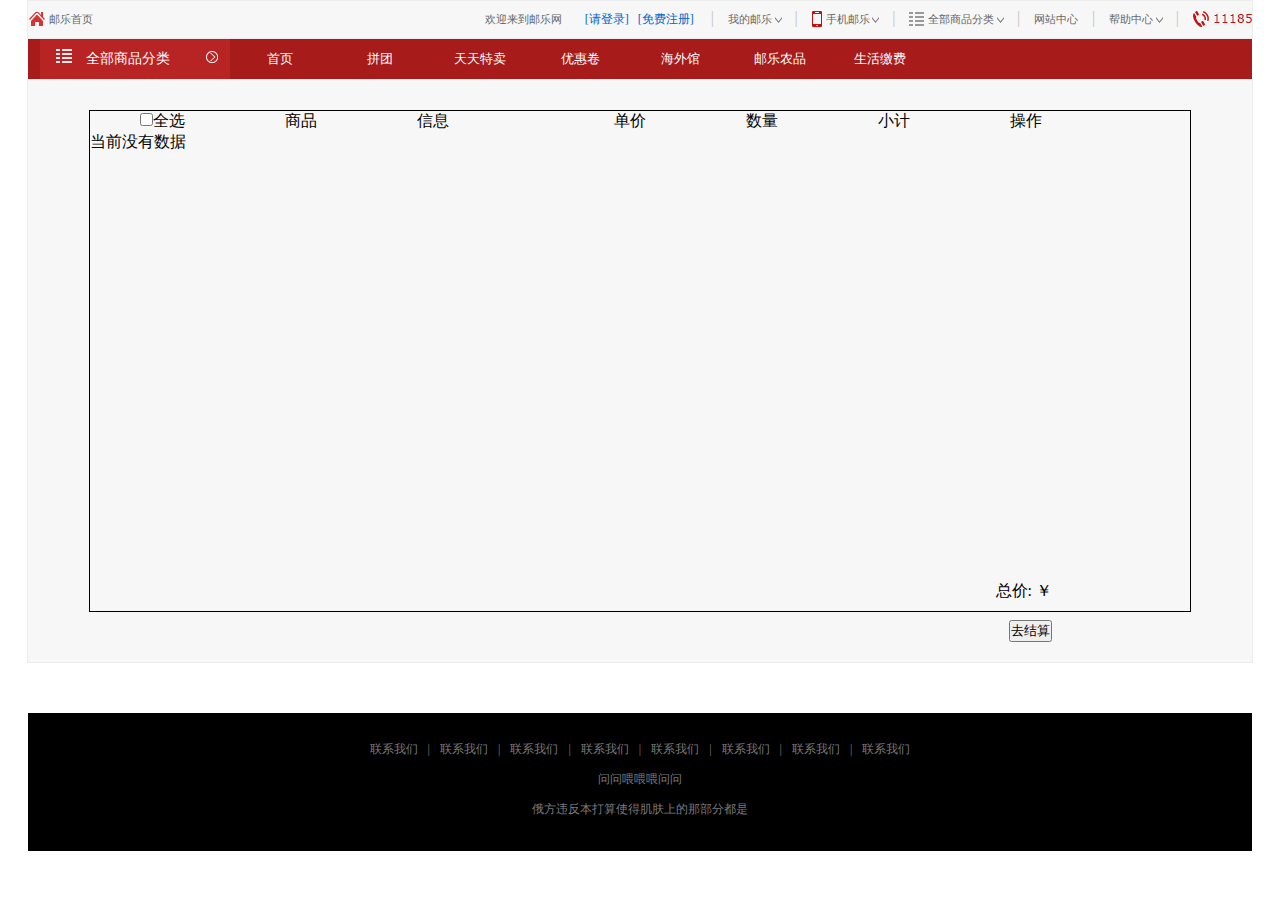
<file: car.html>
<!DOCTYPE html>
<html lang="en">
<head>
  <meta charset="UTF-8">
  <meta name="viewport" content="width=device-width, initial-scale=1.0">
  <meta http-equiv="X-UA-Compatible" content="ie=edge">
  <link rel="stylesheet" href="css/public.css">
  <link rel="stylesheet" href="css/car.css">
  <title>Document</title>
</head>
<body>
    <div id="top">
        <div class="t-l">
            <i class="i1 bg"></i>
            <a href="index.html">邮乐首页</a>
        </div>
        <div class="t-r">
            <span>欢迎来到邮乐网</span>
            <a href="login.html" class="login">[请登录]</a>
            <a href="login.html" class="register">[免费注册]</a>
            <em>|</em>
            <span>
                我的邮乐
                <i class="i2 bg"></i>
            </span>

            <em>|</em>
            <i class="i3 bg"></i>
            <span>
                手机邮乐
                <i class="i2 bg"></i>
            </span>
            <em>|</em>
            <i class="i4 bg"></i>
            <span>
                全部商品分类
                <i class="i2 bg"></i>
            </span>
            <em>|</em>
            <span>网站中心</span>
            <em>|</em>
            <span>帮助中心
                <i class="i2 bg"></i>
            </span>
            <em>|</em>
            <i class="i5 bg"></i>
        </div>
    </div>
    <div id="nav">
        <div class="n-l">
            <div class="n-l-t">
                <i class="i1"></i>
                <span>全部商品分类</span>
                <i class="i2"></i>
            </div>
            
        </div>
        <div class="n-r">
            <ul>
                <li>首页</li>
                <li>拼团</li>
                <li>天天特卖</li>
                <li>优惠卷</li>
                <li>海外馆</li>
                <li>邮乐农品</li>
                <li>生活缴费</li>
            </ul>
        </div>
    </div>








    <div id="main">
      <div class="main">
      <div class="top">
        <!-- <table cellspacing="0" width="1000" align="center" class="form">
              <thead>
                  <tr>
                      
                      <th><input type="checkbox">全选</th>
                      <th>商品</th>
                      <th>信息</th>
                      <th>价格</th>
                      <th>数量</th>
                      <th>小计</th>
                      <th>操作</th>
                  </tr>
              </thead>
              <tbody>
                  <tr>
                      <td colspan="5">目前购物车为空....</td>
                  </tr> 
                  <tr>
                      <td><input type="checkbox"><img src="" alt=""></td>
                      <td></td>
                      <td></td>
                      <td></td>
                      <td></td>
                      <td></td>
                      <td class="del">删除</td>
                  </tr>
              </tbody>
          </table>  -->
        <ul>
          <li> <input type="checkbox" class="check1">全选</li>
          <li>商品</li>
          <li>信息</li>
          <li>单价</li>
          <li>数量</li>
          <li>小计</li>
          <li>操作</li>
        </ul>
      </div>
      <div class="low">
          当前没有数据
        <!-- <div class="load">
        <ul>
             <li> <input type="checkbox"></li>
            <li><img src="images/test.jpg" alt=""></li>
            <li> <p> 向阳炒货 黄地瓜干200克*1袋+原味瓜子115克*1袋 休闲零食组合包邮  地道好滋味 辉县特色特</p></li>
            <li>¥4.95</li>
            <li> <button class="low">-</button> <input type="text" class="cont"><button class="up">+</button></li>
            <li>小计</li>
            <li>操作</li> 
          </ul>
      </div> -->
    </div>
    </div>
    <div class='total'>
        总价: ￥
        <span class="total1"></span>
    </div>
    <div class="settlement">
        <input type="button" value="去结算">
    </div>
  </div>

    <div id="footer">
        <div class="f-t">
            <a href="#">联系我们</a><span>|</span><a href="#">联系我们</a><span>|</span><a href="#">联系我们</a><span>|</span><a href="#">联系我们</a><span>|</span><a href="#">联系我们</a><span>|</span><a href="#">联系我们</a><span>|</span><a href="#">联系我们</a><span>|</span><a href="#">联系我们</a>
            </div>
            <p>问问喂喂喂问问</p>
            <p>俄方违反本打算使得肌肤上的那部分都是</p>
    </div>
  
</body>
<script src="js/1.12.4.js"></script>
<script src="js/car.js"></script>
</html>
</file>
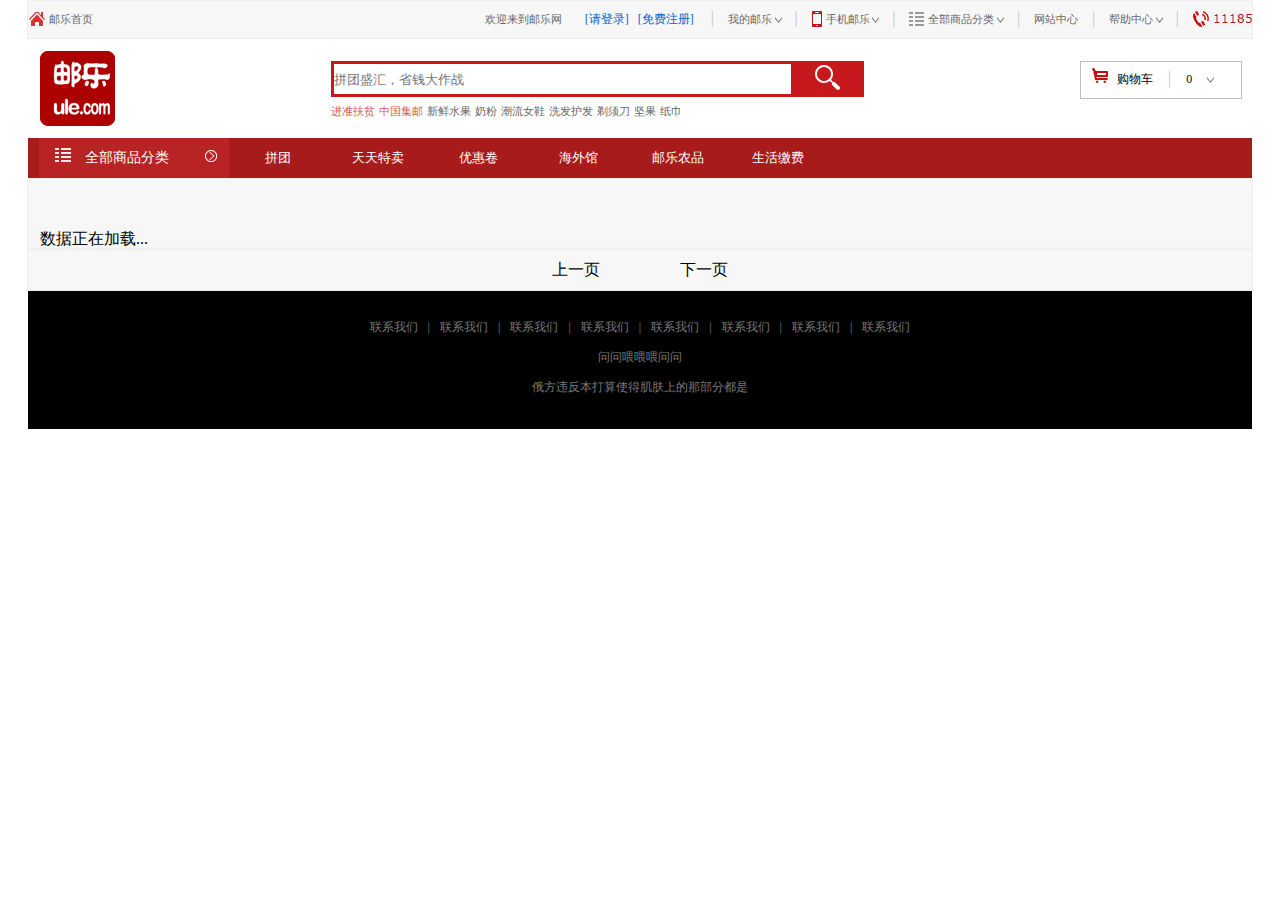
<file: list.html>
<!DOCTYPE html>
<html lang="en">
<head>
  <meta charset="UTF-8">
  <meta name="viewport" content="width=device-width, initial-scale=1.0">
  <meta http-equiv="X-UA-Compatible" content="ie=edge">
  <link rel="stylesheet" href="css/public.css">

  <link rel="stylesheet" href="css/list.css">
  <title>Document</title>
</head>
<body>
    <div id="top">
        <div class="t-l">
            <i class="i1 bg"></i>
            <a href="index.html">邮乐首页</a>
        </div>
        <div class="t-r">
            <span>欢迎来到邮乐网</span>
            <a href="login.html" class="login">[请登录]</a>
            <a href="login.html" class="register">[免费注册]</a>
            <em>|</em>
            <span>
                我的邮乐
                <i class="i2 bg"></i>
            </span>

            <em>|</em>
            <i class="i3 bg"></i>
            <span>
                手机邮乐
                <i class="i2 bg"></i>
            </span>
            <em>|</em>
            <i class="i4 bg"></i>
            <span>
                全部商品分类
                <i class="i2 bg"></i>
            </span>
            <em>|</em>
            <span>网站中心</span>
            <em>|</em>
            <span>帮助中心
                <i class="i2 bg"></i>
            </span>
            <em>|</em>
            <i class="i5 bg"></i>
        </div>
    </div>
    <div id="header">
        
        <div class="h-l">
            <a href="#"><img src="images/logn.png" alt=""></a>
        </div>
        <div class="h-c">
           <div class="form">
                <input type="text" class="txt" placeholder="拼团盛汇，省钱大作战">
                <!-- <input type="button" class="sub"> -->
                <button class="sub"><img src="images/search.png" alt=""></button>
            </div>
            <p>
                <a href="#" class="red">进准扶贫</a>
                <a href="#" class="red">中国集邮</a>
                <a href="#">新鲜水果</a>
                <a href="#">奶粉</a>
                <a href="#">潮流女鞋</a>
                <a href="#">洗发护发</a>
                <a href="#">剃须刀</a>
                <a href="#">坚果</a>
                <a href="#">纸巾</a>
            </p>
        </div>
        <div class="h-r">
            <i class="i1"></i>
            <span class="shoptoggle">购物车</span>
            <em>|</em>
            <span class="number">0</span>
            <i class="i2"></i>
        </div>
    </div>
    <div id="nav">
        <div class="n-l">
            <div class="n-l-t">
                <i class="i1"></i>
                <span>全部商品分类</span>
                <i class="i2"></i>
            </div>
            <div class="menu">
            <ul class="ul">
                <li class="li">
                    <i class="i1"></i>
                    <span class="addEvent">特色美食</span>
                    <div class="ban-nav1 ban-nav">
                            <div class="b-l">
                               <ul>
                                   <li>
                                       <div class="b-l-l">
                                        <h4>特色美食</h4>
                                        </div>
                                        <div class="b-l-r">
                                            <p>杨桃</p>
                                            <p>樱桃</p>
                                            <p>橘子</p>
                                            <p>西瓜</p>
                                            <p>葡萄</p>
                                            <p>荔枝</p>
                                            <p>火龙果</p>
                                            <p>甘蔗</p>
                                            <p>香蕉</p>
                                            <p>苹果</p>
                                            <p>樱桃</p>
                                            <p>荔枝</p>
                                            <p>樱桃</p>
                                            <p>樱桃</p>
                                            <p>樱桃</p>
                                        </div>
                                   </li>
                                   <li>
                                        <div class="b-l-l">
                                                <h4>特色美食</h4>
                                                </div>
                                        <div class="b-l-r">
                                            <p>杨桃</p>
                                            <p>樱桃</p>
                                            <p>橘子</p>
                                            <p>西瓜</p>
                                            <p>西瓜</p>
                                            <p>葡萄</p>
                                            <p>荔枝</p>
                                            <p>火龙果</p>
                                            <p>甘蔗</p>
                                            <p>香蕉</p>
                                            <p>苹果</p>
                                            
                                        </div>
                                   </li>
                                   <li>
                                        <div class="b-l-l">
                                                <h4>特色美食</h4>
                                                </div>
                                        <div class="b-l-r">
                                            <p>杨桃</p>
                                            <p>樱桃</p>
                                            <p>橘子</p>
                                            <p>西瓜</p>
                                            <p>葡萄</p>
                                            <p>荔枝</p>
                                            <p>火龙果</p>
                                            <p>甘蔗</p>
                                            <p>香蕉</p>
                                            <p>苹果</p>
                                            <p>樱桃</p>
                                            <p>荔枝</p>
                                            <p>樱桃</p>
                                            <p>樱桃</p>
                                            <p>樱桃</p>
                                        </div>
                                   </li>
                                   <li>
                                        <div class="b-l-l">
                                                <h4>特色美食</h4>
                                                </div>
                                        <div class="b-l-r">
                                            <p>杨桃</p>
                                            <p>樱桃</p>
                                            <p>橘子</p>
                                            <p>西瓜</p>
                                            <p>葡萄</p>
                                            <p>荔枝</p>
                                            <p>火龙果</p>
                                            <p>甘蔗</p>
                                            <p>香蕉</p>
                                            <p>苹果</p>
                                            <p>樱桃</p>
                                            <p>荔枝</p>
                                            <p>樱桃</p>
                                            <p>樱桃</p>
                                            <p>樱桃</p>
                                        </div>
                                   </li>
                                   <li>
                                        <div class="b-l-l">
                                                <h4>特色美食</h4>
                                                </div>
                                        <div class="b-l-r">
                                            <p>杨桃</p>
                                            <p>樱桃</p>
                                            <p>橘子</p>
                                            <p>西瓜</p>
                                            <p>葡萄</p>
                                            <p>荔枝</p>
                                            <p>火龙果</p>
                                            <p>甘蔗</p>
                                            <p>香蕉</p>
                                            <p>苹果</p>
                                            <p>樱桃</p>
                                            <p>荔枝</p>
                                            <p>樱桃</p>
                                            <p>樱桃</p>
                                            <p>樱桃</p>
                                        </div>
                                   </li>
                                   <li>
                                        <div class="b-l-l">
                                                <h4>特色美食</h4>
                                                </div>
                                        <div class="b-l-r">
                                            <p>杨桃</p>
                                            <p>樱桃</p>
                                            <p>橘子</p>
                                            <p>西瓜</p>
                                            <p>葡萄</p>
                                            <p>荔枝</p>
                                            <p>火龙果</p>
                                            <p>甘蔗</p>
                                            <p>香蕉</p>
                                            <p>苹果</p>
                                            <p>樱桃</p>
                                            <p>荔枝</p>
                                            <p>樱桃</p>
                                            <p>樱桃</p>
                                            <p>樱桃</p>
                                        </div>
                                   </li>
                               </ul>    
                            </div>
                                
                                
                            <div class="b-r">
                                <a href="#"><img src="images/log1.jpg" alt=""></a>
                                <a href="#"><img src="images/log2.jpg" alt=""></a>
                                <a href="#"><img src="images/log3.jpg" alt=""></a>
                                <a href="#"><img src="images/log4.jpg" alt=""></a>
                                <a href="#"><img src="images/log5.jpg" alt=""></a>
                              
                            </div>
                        </div>
                          
                </li>
                <li class="li">
                    <i class="i2"></i>
                    <span>美妆洗护</span>
                    <div class="ban-nav2 ban-nav">
                            <div class="b-l">
                               <ul>
                                   <li>
                                       <div class="b-l-l">
                                        <h4>美妆洗护</h4>
                                        </div>
                                        <div class="b-l-r">
                                            <p>杨桃</p>
                                            <p>樱桃</p>
                                            <p>橘子</p>
                                            <p>西瓜</p>
                                            <p>葡萄</p>
                                            <p>荔枝</p>
                                            <p>火龙果</p>
                                            <p>甘蔗</p>
                                            <p>香蕉</p>
                                            <p>苹果</p>
                                            <p>樱桃</p>
                                            <p>荔枝</p>
                                            <p>樱桃</p>
                                            <p>樱桃</p>
                                            <p>樱桃</p>
                                        </div>
                                   </li>
                                   <li>
                                        <div class="b-l-l">
                                                <h4>美妆洗护</h4>
                                                </div>
                                        <div class="b-l-r">
                                            <p>杨桃</p>
                                            <p>樱桃</p>
                                            <p>橘子</p>
                                            <p>西瓜</p>
                                            <p>西瓜</p>
                                            <p>葡萄</p>
                                            <p>荔枝</p>
                                            <p>火龙果</p>
                                            <p>甘蔗</p>
                                            <p>香蕉</p>
                                            <p>苹果</p>
                                            
                                        </div>
                                   </li>
                                   <li>
                                        <div class="b-l-l">
                                                <h4>美妆洗护</h4>
                                                </div>
                                        <div class="b-l-r">
                                            <p>杨桃</p>
                                            <p>樱桃</p>
                                            <p>橘子</p>
                                            <p>西瓜</p>
                                            <p>葡萄</p>
                                            <p>荔枝</p>
                                            <p>火龙果</p>
                                            <p>甘蔗</p>
                                            <p>香蕉</p>
                                            <p>苹果</p>
                                            <p>樱桃</p>
                                            <p>荔枝</p>
                                            <p>樱桃</p>
                                            <p>樱桃</p>
                                            <p>樱桃</p>
                                        </div>
                                   </li>
                                   <li>
                                        <div class="b-l-l">
                                                <h4>美妆洗护</h4>
                                                </div>
                                        <div class="b-l-r">
                                            <p>杨桃</p>
                                            <p>樱桃</p>
                                            <p>橘子</p>
                                            <p>西瓜</p>
                                            <p>葡萄</p>
                                            <p>荔枝</p>
                                            <p>火龙果</p>
                                            <p>甘蔗</p>
                                            <p>香蕉</p>
                                            <p>苹果</p>
                                            <p>樱桃</p>
                                            <p>荔枝</p>
                                            <p>樱桃</p>
                                            <p>樱桃</p>
                                            <p>樱桃</p>
                                        </div>
                                   </li>
                                   <li>
                                        <div class="b-l-l">
                                                <h4>美妆洗护</h4>
                                                </div>
                                        <div class="b-l-r">
                                            <p>杨桃</p>
                                            <p>樱桃</p>
                                            <p>橘子</p>
                                            <p>西瓜</p>
                                            <p>葡萄</p>
                                            <p>荔枝</p>
                                            <p>火龙果</p>
                                            <p>甘蔗</p>
                                            <p>香蕉</p>
                                            <p>苹果</p>
                                            <p>樱桃</p>
                                            <p>荔枝</p>
                                            <p>樱桃</p>
                                            <p>樱桃</p>
                                            <p>樱桃</p>
                                        </div>
                                   </li>
                                   <li>
                                        <div class="b-l-l">
                                                <h4>美妆洗护</h4>
                                                </div>
                                        <div class="b-l-r">
                                            <p>杨桃</p>
                                            <p>樱桃</p>
                                            <p>橘子</p>
                                            <p>西瓜</p>
                                            <p>葡萄</p>
                                            <p>荔枝</p>
                                            <p>火龙果</p>
                                            <p>甘蔗</p>
                                            <p>香蕉</p>
                                            <p>苹果</p>
                                            <p>樱桃</p>
                                            <p>荔枝</p>
                                            <p>樱桃</p>
                                            <p>樱桃</p>
                                            <p>樱桃</p>
                                        </div>
                                   </li>
                               </ul>    
                            </div>
                                
                                
                            <div class="b-r">
                                <a href="#"><img src="images/log1.jpg" alt=""></a>
                                <a href="#"><img src="images/log2.jpg" alt=""></a>
                                <a href="#"><img src="images/log3.jpg" alt=""></a>
                                <a href="#"><img src="images/log4.jpg" alt=""></a>
                                <a href="#"><img src="images/log5.jpg" alt=""></a>
                              
                            </div>
                        </div>
                </li>
                <li class="li">
                    <i class="i3"></i>
                    <span>家居清洁</span>
                    <div class="ban-nav3 ban-nav">
                            <div class="b-l">
                               <ul>
                                   <li>
                                       <div class="b-l-l">
                                        <h4>家居清洁</h4>
                                        </div>
                                        <div class="b-l-r">
                                            <p>杨桃</p>
                                            <p>樱桃</p>
                                            <p>橘子</p>
                                            <p>西瓜</p>
                                            <p>葡萄</p>
                                            <p>荔枝</p>
                                            <p>火龙果</p>
                                            <p>甘蔗</p>
                                            <p>香蕉</p>
                                            <p>苹果</p>
                                            <p>樱桃</p>
                                            <p>荔枝</p>
                                            <p>樱桃</p>
                                            <p>樱桃</p>
                                            <p>樱桃</p>
                                        </div>
                                   </li>
                                   <li>
                                        <div class="b-l-l">
                                                <h4>家居清洁</h4>
                                                </div>
                                        <div class="b-l-r">
                                            <p>杨桃</p>
                                            <p>樱桃</p>
                                            <p>橘子</p>
                                            <p>西瓜</p>
                                            <p>西瓜</p>
                                            <p>葡萄</p>
                                            <p>荔枝</p>
                                            <p>火龙果</p>
                                            <p>甘蔗</p>
                                            <p>香蕉</p>
                                            <p>苹果</p>
                                            
                                        </div>
                                   </li>
                                   <li>
                                        <div class="b-l-l">
                                                <h4>家居清洁</h4>
                                                </div>
                                        <div class="b-l-r">
                                            <p>杨桃</p>
                                            <p>樱桃</p>
                                            <p>橘子</p>
                                            <p>西瓜</p>
                                            <p>葡萄</p>
                                            <p>荔枝</p>
                                            <p>火龙果</p>
                                            <p>甘蔗</p>
                                            <p>香蕉</p>
                                            <p>苹果</p>
                                            <p>樱桃</p>
                                            <p>荔枝</p>
                                            <p>樱桃</p>
                                            <p>樱桃</p>
                                            <p>樱桃</p>
                                        </div>
                                   </li>
                                   <li>
                                        <div class="b-l-l">
                                                <h4>家居清洁</h4>
                                                </div>
                                        <div class="b-l-r">
                                            <p>杨桃</p>
                                            <p>樱桃</p>
                                            <p>橘子</p>
                                            <p>西瓜</p>
                                            <p>葡萄</p>
                                            <p>荔枝</p>
                                            <p>火龙果</p>
                                            <p>甘蔗</p>
                                            <p>香蕉</p>
                                            <p>苹果</p>
                                            <p>樱桃</p>
                                            <p>荔枝</p>
                                            <p>樱桃</p>
                                            <p>樱桃</p>
                                            <p>樱桃</p>
                                        </div>
                                   </li>
                                   <li>
                                        <div class="b-l-l">
                                                <h4>家居清洁</h4>
                                                </div>
                                        <div class="b-l-r">
                                            <p>杨桃</p>
                                            <p>樱桃</p>
                                            <p>橘子</p>
                                            <p>西瓜</p>
                                            <p>葡萄</p>
                                            <p>荔枝</p>
                                            <p>火龙果</p>
                                            <p>甘蔗</p>
                                            <p>香蕉</p>
                                            <p>苹果</p>
                                            <p>樱桃</p>
                                            <p>荔枝</p>
                                            <p>樱桃</p>
                                            <p>樱桃</p>
                                            <p>樱桃</p>
                                        </div>
                                   </li>
                                   <li>
                                        <div class="b-l-l">
                                                <h4>家居清洁</h4>
                                                </div>
                                        <div class="b-l-r">
                                            <p>杨桃</p>
                                            <p>樱桃</p>
                                            <p>橘子</p>
                                            <p>西瓜</p>
                                            <p>葡萄</p>
                                            <p>荔枝</p>
                                            <p>火龙果</p>
                                            <p>甘蔗</p>
                                            <p>香蕉</p>
                                            <p>苹果</p>
                                            <p>樱桃</p>
                                            <p>荔枝</p>
                                            <p>樱桃</p>
                                            <p>樱桃</p>
                                            <p>樱桃</p>
                                        </div>
                                   </li>
                               </ul>    
                            </div>
                                
                                
                            <div class="b-r">
                                <a href="#"><img src="images/log1.jpg" alt=""></a>
                                <a href="#"><img src="images/log2.jpg" alt=""></a>
                                <a href="#"><img src="images/log3.jpg" alt=""></a>
                                <a href="#"><img src="images/log4.jpg" alt=""></a>
                                <a href="#"><img src="images/log5.jpg" alt=""></a>
                              
                            </div>
                        </div>
                </li>
                <li class="li">
                    <i class="i4"></i>
                    <span>厨卫餐具</span>
                    <div class="ban-nav4 ban-nav">
                            <div class="b-l">
                               <ul>
                                   <li>
                                       <div class="b-l-l">
                                        <h4>厨卫餐具</h4>
                                        </div>
                                        <div class="b-l-r">
                                            <p>杨桃</p>
                                            <p>樱桃</p>
                                            <p>橘子</p>
                                            <p>西瓜</p>
                                            <p>葡萄</p>
                                            <p>荔枝</p>
                                            <p>火龙果</p>
                                            <p>甘蔗</p>
                                            <p>香蕉</p>
                                            <p>苹果</p>
                                            <p>樱桃</p>
                                            <p>荔枝</p>
                                            <p>樱桃</p>
                                            <p>樱桃</p>
                                            <p>樱桃</p>
                                        </div>
                                   </li>
                                   <li>
                                        <div class="b-l-l">
                                                <h4>厨卫餐具</h4>
                                                </div>
                                        <div class="b-l-r">
                                            <p>杨桃</p>
                                            <p>樱桃</p>
                                            <p>橘子</p>
                                            <p>西瓜</p>
                                            <p>西瓜</p>
                                            <p>葡萄</p>
                                            <p>荔枝</p>
                                            <p>火龙果</p>
                                            <p>甘蔗</p>
                                            <p>香蕉</p>
                                            <p>苹果</p>
                                            
                                        </div>
                                   </li>
                                   <li>
                                        <div class="b-l-l">
                                                <h4>厨卫餐具</h4>
                                                </div>
                                        <div class="b-l-r">
                                            <p>杨桃</p>
                                            <p>樱桃</p>
                                            <p>橘子</p>
                                            <p>西瓜</p>
                                            <p>葡萄</p>
                                            <p>荔枝</p>
                                            <p>火龙果</p>
                                            <p>甘蔗</p>
                                            <p>香蕉</p>
                                            <p>苹果</p>
                                            <p>樱桃</p>
                                            <p>荔枝</p>
                                            <p>樱桃</p>
                                            <p>樱桃</p>
                                            <p>樱桃</p>
                                        </div>
                                   </li>
                                   <li>
                                        <div class="b-l-l">
                                                <h4>厨卫餐具</h4>
                                                </div>
                                        <div class="b-l-r">
                                            <p>杨桃</p>
                                            <p>樱桃</p>
                                            <p>橘子</p>
                                            <p>西瓜</p>
                                            <p>葡萄</p>
                                            <p>荔枝</p>
                                            <p>火龙果</p>
                                            <p>甘蔗</p>
                                            <p>香蕉</p>
                                            <p>苹果</p>
                                            <p>樱桃</p>
                                            <p>荔枝</p>
                                            <p>樱桃</p>
                                            <p>樱桃</p>
                                            <p>樱桃</p>
                                        </div>
                                   </li>
                                   <li>
                                        <div class="b-l-l">
                                                <h4>厨卫餐具</h4>
                                                </div>
                                        <div class="b-l-r">
                                            <p>杨桃</p>
                                            <p>樱桃</p>
                                            <p>橘子</p>
                                            <p>西瓜</p>
                                            <p>葡萄</p>
                                            <p>荔枝</p>
                                            <p>火龙果</p>
                                            <p>甘蔗</p>
                                            <p>香蕉</p>
                                            <p>苹果</p>
                                            <p>樱桃</p>
                                            <p>荔枝</p>
                                            <p>樱桃</p>
                                            <p>樱桃</p>
                                            <p>樱桃</p>
                                        </div>
                                   </li>
                                   <li>
                                        <div class="b-l-l">
                                                <h4>厨卫餐具</h4>
                                                </div>
                                        <div class="b-l-r">
                                            <p>杨桃</p>
                                            <p>樱桃</p>
                                            <p>橘子</p>
                                            <p>西瓜</p>
                                            <p>葡萄</p>
                                            <p>荔枝</p>
                                            <p>火龙果</p>
                                            <p>甘蔗</p>
                                            <p>香蕉</p>
                                            <p>苹果</p>
                                            <p>樱桃</p>
                                            <p>荔枝</p>
                                            <p>樱桃</p>
                                            <p>樱桃</p>
                                            <p>樱桃</p>
                                        </div>
                                   </li>
                               </ul>    
                            </div>
                                
                                
                            <div class="b-r">
                                <a href="#"><img src="images/log1.jpg" alt=""></a>
                                <a href="#"><img src="images/log2.jpg" alt=""></a>
                                <a href="#"><img src="images/log3.jpg" alt=""></a>
                                <a href="#"><img src="images/log4.jpg" alt=""></a>
                                <a href="#"><img src="images/log5.jpg" alt=""></a>
                              
                            </div>
                        </div>
                </li>
                <li class="li">
                    <i class="i5"></i>
                    <span>家居电器</span>
                    <div class="ban-nav5 ban-nav">
                            <div class="b-l">
                               <ul>
                                   <li>
                                       <div class="b-l-l">
                                        <h4>家居电器</h4>
                                        </div>
                                        <div class="b-l-r">
                                            <p>杨桃</p>
                                            <p>樱桃</p>
                                            <p>橘子</p>
                                            <p>西瓜</p>
                                            <p>葡萄</p>
                                            <p>荔枝</p>
                                            <p>火龙果</p>
                                            <p>甘蔗</p>
                                            <p>香蕉</p>
                                            <p>苹果</p>
                                            <p>樱桃</p>
                                            <p>荔枝</p>
                                            <p>樱桃</p>
                                            <p>樱桃</p>
                                            <p>樱桃</p>
                                        </div>
                                   </li>
                                   <li>
                                        <div class="b-l-l">
                                                <h4>家居电器</h4>
                                                </div>
                                        <div class="b-l-r">
                                            <p>杨桃</p>
                                            <p>樱桃</p>
                                            <p>橘子</p>
                                            <p>西瓜</p>
                                            <p>西瓜</p>
                                            <p>葡萄</p>
                                            <p>荔枝</p>
                                            <p>火龙果</p>
                                            <p>甘蔗</p>
                                            <p>香蕉</p>
                                            <p>苹果</p>
                                            
                                        </div>
                                   </li>
                                   <li>
                                        <div class="b-l-l">
                                                <h4>家居电器</h4>
                                                </div>
                                        <div class="b-l-r">
                                            <p>杨桃</p>
                                            <p>樱桃</p>
                                            <p>橘子</p>
                                            <p>西瓜</p>
                                            <p>葡萄</p>
                                            <p>荔枝</p>
                                            <p>火龙果</p>
                                            <p>甘蔗</p>
                                            <p>香蕉</p>
                                            <p>苹果</p>
                                            <p>樱桃</p>
                                            <p>荔枝</p>
                                            <p>樱桃</p>
                                            <p>樱桃</p>
                                            <p>樱桃</p>
                                        </div>
                                   </li>
                                   <li>
                                        <div class="b-l-l">
                                                <h4>家居电器</h4>
                                                </div>
                                        <div class="b-l-r">
                                            <p>杨桃</p>
                                            <p>樱桃</p>
                                            <p>橘子</p>
                                            <p>西瓜</p>
                                            <p>葡萄</p>
                                            <p>荔枝</p>
                                            <p>火龙果</p>
                                            <p>甘蔗</p>
                                            <p>香蕉</p>
                                            <p>苹果</p>
                                            <p>樱桃</p>
                                            <p>荔枝</p>
                                            <p>樱桃</p>
                                            <p>樱桃</p>
                                            <p>樱桃</p>
                                        </div>
                                   </li>
                                   <li>
                                        <div class="b-l-l">
                                                <h4>家居电器</h4>
                                                </div>
                                        <div class="b-l-r">
                                            <p>杨桃</p>
                                            <p>樱桃</p>
                                            <p>橘子</p>
                                            <p>西瓜</p>
                                            <p>葡萄</p>
                                            <p>荔枝</p>
                                            <p>火龙果</p>
                                            <p>甘蔗</p>
                                            <p>香蕉</p>
                                            <p>苹果</p>
                                            <p>樱桃</p>
                                            <p>荔枝</p>
                                            <p>樱桃</p>
                                            <p>樱桃</p>
                                            <p>樱桃</p>
                                        </div>
                                   </li>
                                   <li>
                                        <div class="b-l-l">
                                                <h4>家居电器</h4>
                                                </div>
                                        <div class="b-l-r">
                                            <p>杨桃</p>
                                            <p>樱桃</p>
                                            <p>橘子</p>
                                            <p>西瓜</p>
                                            <p>葡萄</p>
                                            <p>荔枝</p>
                                            <p>火龙果</p>
                                            <p>甘蔗</p>
                                            <p>香蕉</p>
                                            <p>苹果</p>
                                            <p>樱桃</p>
                                            <p>荔枝</p>
                                            <p>樱桃</p>
                                            <p>樱桃</p>
                                            <p>樱桃</p>
                                        </div>
                                   </li>
                               </ul>    
                            </div>
                                
                                
                            <div class="b-r">
                                <a href="#"><img src="images/log1.jpg" alt=""></a>
                                <a href="#"><img src="images/log2.jpg" alt=""></a>
                                <a href="#"><img src="images/log3.jpg" alt=""></a>
                                <a href="#"><img src="images/log4.jpg" alt=""></a>
                                <a href="#"><img src="images/log5.jpg" alt=""></a>
                              
                            </div>
                        </div>
                </li>
                <li class="li">
                    <i class="i6"></i>
                    <span>母婴教育</span>
                    <div class="ban-nav6 ban-nav">
                            <div class="b-l">
                               <ul>
                                   <li>
                                       <div class="b-l-l">
                                        <h4>母婴教育</h4>
                                        </div>
                                        <div class="b-l-r">
                                            <p>杨桃</p>
                                            <p>樱桃</p>
                                            <p>橘子</p>
                                            <p>西瓜</p>
                                            <p>葡萄</p>
                                            <p>荔枝</p>
                                            <p>火龙果</p>
                                            <p>甘蔗</p>
                                            <p>香蕉</p>
                                            <p>苹果</p>
                                            <p>樱桃</p>
                                            <p>荔枝</p>
                                            <p>樱桃</p>
                                            <p>樱桃</p>
                                            <p>樱桃</p>
                                        </div>
                                   </li>
                                   <li>
                                        <div class="b-l-l">
                                                <h4>母婴教育</h4>
                                                </div>
                                        <div class="b-l-r">
                                            <p>杨桃</p>
                                            <p>樱桃</p>
                                            <p>橘子</p>
                                            <p>西瓜</p>
                                            <p>西瓜</p>
                                            <p>葡萄</p>
                                            <p>荔枝</p>
                                            <p>火龙果</p>
                                            <p>甘蔗</p>
                                            <p>香蕉</p>
                                            <p>苹果</p>
                                            
                                        </div>
                                   </li>
                                   <li>
                                        <div class="b-l-l">
                                                <h4>母婴教育</h4>
                                                </div>
                                        <div class="b-l-r">
                                            <p>杨桃</p>
                                            <p>樱桃</p>
                                            <p>橘子</p>
                                            <p>西瓜</p>
                                            <p>葡萄</p>
                                            <p>荔枝</p>
                                            <p>火龙果</p>
                                            <p>甘蔗</p>
                                            <p>香蕉</p>
                                            <p>苹果</p>
                                            <p>樱桃</p>
                                            <p>荔枝</p>
                                            <p>樱桃</p>
                                            <p>樱桃</p>
                                            <p>樱桃</p>
                                        </div>
                                   </li>
                                   <li>
                                        <div class="b-l-l">
                                                <h4>母婴教育</h4>
                                                </div>
                                        <div class="b-l-r">
                                            <p>杨桃</p>
                                            <p>樱桃</p>
                                            <p>橘子</p>
                                            <p>西瓜</p>
                                            <p>葡萄</p>
                                            <p>荔枝</p>
                                            <p>火龙果</p>
                                            <p>甘蔗</p>
                                            <p>香蕉</p>
                                            <p>苹果</p>
                                            <p>樱桃</p>
                                            <p>荔枝</p>
                                            <p>樱桃</p>
                                            <p>樱桃</p>
                                            <p>樱桃</p>
                                        </div>
                                   </li>
                                   <li>
                                        <div class="b-l-l">
                                                <h4>母婴教育</h4>
                                                </div>
                                        <div class="b-l-r">
                                            <p>杨桃</p>
                                            <p>樱桃</p>
                                            <p>橘子</p>
                                            <p>西瓜</p>
                                            <p>葡萄</p>
                                            <p>荔枝</p>
                                            <p>火龙果</p>
                                            <p>甘蔗</p>
                                            <p>香蕉</p>
                                            <p>苹果</p>
                                            <p>樱桃</p>
                                            <p>荔枝</p>
                                            <p>樱桃</p>
                                            <p>樱桃</p>
                                            <p>樱桃</p>
                                        </div>
                                   </li>
                                   <li>
                                        <div class="b-l-l">
                                                <h4>母婴教育</h4>
                                                </div>
                                        <div class="b-l-r">
                                            <p>杨桃</p>
                                            <p>樱桃</p>
                                            <p>橘子</p>
                                            <p>西瓜</p>
                                            <p>葡萄</p>
                                            <p>荔枝</p>
                                            <p>火龙果</p>
                                            <p>甘蔗</p>
                                            <p>香蕉</p>
                                            <p>苹果</p>
                                            <p>樱桃</p>
                                            <p>荔枝</p>
                                            <p>樱桃</p>
                                            <p>樱桃</p>
                                            <p>樱桃</p>
                                        </div>
                                   </li>
                               </ul>    
                            </div>
                                
                                
                            <div class="b-r">
                                <a href="#"><img src="images/log1.jpg" alt=""></a>
                                <a href="#"><img src="images/log2.jpg" alt=""></a>
                                <a href="#"><img src="images/log3.jpg" alt=""></a>
                                <a href="#"><img src="images/log4.jpg" alt=""></a>
                                <a href="#"><img src="images/log5.jpg" alt=""></a>
                              
                            </div>
                        </div>
                </li>
                <li class="li">
                    <i class="i7"></i>
                    <span>箱包，装饰</span>
                    <div class="ban-nav7 ban-nav">
                            <div class="b-l">
                               <ul>
                                   <li>
                                       <div class="b-l-l">
                                        <h4>箱包，装饰</h4>
                                        </div>
                                        <div class="b-l-r">
                                            <p>杨桃</p>
                                            <p>樱桃</p>
                                            <p>橘子</p>
                                            <p>西瓜</p>
                                            <p>葡萄</p>
                                            <p>荔枝</p>
                                            <p>火龙果</p>
                                            <p>甘蔗</p>
                                            <p>香蕉</p>
                                            <p>苹果</p>
                                            <p>樱桃</p>
                                            <p>荔枝</p>
                                            <p>樱桃</p>
                                            <p>樱桃</p>
                                            <p>樱桃</p>
                                        </div>
                                   </li>
                                   <li>
                                        <div class="b-l-l">
                                                <h4>箱包，装饰</h4>
                                                </div>
                                        <div class="b-l-r">
                                            <p>杨桃</p>
                                            <p>樱桃</p>
                                            <p>橘子</p>
                                            <p>西瓜</p>
                                            <p>西瓜</p>
                                            <p>葡萄</p>
                                            <p>荔枝</p>
                                            <p>火龙果</p>
                                            <p>甘蔗</p>
                                            <p>香蕉</p>
                                            <p>苹果</p>
                                            
                                        </div>
                                   </li>
                                   <li>
                                        <div class="b-l-l">
                                                <h4>箱包，装饰</h4>
                                                </div>
                                        <div class="b-l-r">
                                            <p>杨桃</p>
                                            <p>樱桃</p>
                                            <p>橘子</p>
                                            <p>西瓜</p>
                                            <p>葡萄</p>
                                            <p>荔枝</p>
                                            <p>火龙果</p>
                                            <p>甘蔗</p>
                                            <p>香蕉</p>
                                            <p>苹果</p>
                                            <p>樱桃</p>
                                            <p>荔枝</p>
                                            <p>樱桃</p>
                                            <p>樱桃</p>
                                            <p>樱桃</p>
                                        </div>
                                   </li>
                                   <li>
                                        <div class="b-l-l">
                                                <h4>箱包，装饰</h4>
                                                </div>
                                        <div class="b-l-r">
                                            <p>杨桃</p>
                                            <p>樱桃</p>
                                            <p>橘子</p>
                                            <p>西瓜</p>
                                            <p>葡萄</p>
                                            <p>荔枝</p>
                                            <p>火龙果</p>
                                            <p>甘蔗</p>
                                            <p>香蕉</p>
                                            <p>苹果</p>
                                            <p>樱桃</p>
                                            <p>荔枝</p>
                                            <p>樱桃</p>
                                            <p>樱桃</p>
                                            <p>樱桃</p>
                                        </div>
                                   </li>
                                   <li>
                                        <div class="b-l-l">
                                                <h4>箱包，装饰</h4>
                                                </div>
                                        <div class="b-l-r">
                                            <p>杨桃</p>
                                            <p>樱桃</p>
                                            <p>橘子</p>
                                            <p>西瓜</p>
                                            <p>葡萄</p>
                                            <p>荔枝</p>
                                            <p>火龙果</p>
                                            <p>甘蔗</p>
                                            <p>香蕉</p>
                                            <p>苹果</p>
                                            <p>樱桃</p>
                                            <p>荔枝</p>
                                            <p>樱桃</p>
                                            <p>樱桃</p>
                                            <p>樱桃</p>
                                        </div>
                                   </li>
                                   <li>
                                        <div class="b-l-l">
                                                <h4>箱包，装饰</h4>
                                                </div>
                                        <div class="b-l-r">
                                            <p>杨桃</p>
                                            <p>樱桃</p>
                                            <p>橘子</p>
                                            <p>西瓜</p>
                                            <p>葡萄</p>
                                            <p>荔枝</p>
                                            <p>火龙果</p>
                                            <p>甘蔗</p>
                                            <p>香蕉</p>
                                            <p>苹果</p>
                                            <p>樱桃</p>
                                            <p>荔枝</p>
                                            <p>樱桃</p>
                                            <p>樱桃</p>
                                            <p>樱桃</p>
                                        </div>
                                   </li>
                               </ul>    
                            </div>
                                
                                
                            <div class="b-r">
                                <a href="#"><img src="images/log1.jpg" alt=""></a>
                                <a href="#"><img src="images/log2.jpg" alt=""></a>
                                <a href="#"><img src="images/log3.jpg" alt=""></a>
                                <a href="#"><img src="images/log4.jpg" alt=""></a>
                                <a href="#"><img src="images/log5.jpg" alt=""></a>
                              
                            </div>
                        </div>
                </li>
                <li class="li">
                    <i class="i8"></i>
                    <span>手机数码</span>
                    <div class="ban-nav8 ban-nav">
                            <div class="b-l">
                               <ul>
                                   <li>
                                       <div class="b-l-l">
                                        <h4>手机数码</h4>
                                        </div>
                                        <div class="b-l-r">
                                            <p>杨桃</p>
                                            <p>樱桃</p>
                                            <p>橘子</p>
                                            <p>西瓜</p>
                                            <p>葡萄</p>
                                            <p>荔枝</p>
                                            <p>火龙果</p>
                                            <p>甘蔗</p>
                                            <p>香蕉</p>
                                            <p>苹果</p>
                                            <p>樱桃</p>
                                            <p>荔枝</p>
                                            <p>樱桃</p>
                                            <p>樱桃</p>
                                            <p>樱桃</p>
                                        </div>
                                   </li>
                                   <li>
                                        <div class="b-l-l">
                                                <h4>手机数码</h4>
                                                </div>
                                        <div class="b-l-r">
                                            <p>杨桃</p>
                                            <p>樱桃</p>
                                            <p>橘子</p>
                                            <p>西瓜</p>
                                            <p>西瓜</p>
                                            <p>葡萄</p>
                                            <p>荔枝</p>
                                            <p>火龙果</p>
                                            <p>甘蔗</p>
                                            <p>香蕉</p>
                                            <p>苹果</p>
                                            
                                        </div>
                                   </li>
                                   <li>
                                        <div class="b-l-l">
                                                <h4>手机数码</h4>
                                                </div>
                                        <div class="b-l-r">
                                            <p>杨桃</p>
                                            <p>樱桃</p>
                                            <p>橘子</p>
                                            <p>西瓜</p>
                                            <p>葡萄</p>
                                            <p>荔枝</p>
                                            <p>火龙果</p>
                                            <p>甘蔗</p>
                                            <p>香蕉</p>
                                            <p>苹果</p>
                                            <p>樱桃</p>
                                            <p>荔枝</p>
                                            <p>樱桃</p>
                                            <p>樱桃</p>
                                            <p>樱桃</p>
                                        </div>
                                   </li>
                                   <li>
                                        <div class="b-l-l">
                                                <h4>手机数码</h4>
                                                </div>
                                        <div class="b-l-r">
                                            <p>杨桃</p>
                                            <p>樱桃</p>
                                            <p>橘子</p>
                                            <p>西瓜</p>
                                            <p>葡萄</p>
                                            <p>荔枝</p>
                                            <p>火龙果</p>
                                            <p>甘蔗</p>
                                            <p>香蕉</p>
                                            <p>苹果</p>
                                            <p>樱桃</p>
                                            <p>荔枝</p>
                                            <p>樱桃</p>
                                            <p>樱桃</p>
                                            <p>樱桃</p>
                                        </div>
                                   </li>
                                   <li>
                                        <div class="b-l-l">
                                                <h4>手机数码</h4>
                                                </div>
                                        <div class="b-l-r">
                                            <p>杨桃</p>
                                            <p>樱桃</p>
                                            <p>橘子</p>
                                            <p>西瓜</p>
                                            <p>葡萄</p>
                                            <p>荔枝</p>
                                            <p>火龙果</p>
                                            <p>甘蔗</p>
                                            <p>香蕉</p>
                                            <p>苹果</p>
                                            <p>樱桃</p>
                                            <p>荔枝</p>
                                            <p>樱桃</p>
                                            <p>樱桃</p>
                                            <p>樱桃</p>
                                        </div>
                                   </li>
                                   <li>
                                        <div class="b-l-l">
                                                <h4>手机数码</h4>
                                                </div>
                                        <div class="b-l-r">
                                            <p>杨桃</p>
                                            <p>樱桃</p>
                                            <p>橘子</p>
                                            <p>西瓜</p>
                                            <p>葡萄</p>
                                            <p>荔枝</p>
                                            <p>火龙果</p>
                                            <p>甘蔗</p>
                                            <p>香蕉</p>
                                            <p>苹果</p>
                                            <p>樱桃</p>
                                            <p>荔枝</p>
                                            <p>樱桃</p>
                                            <p>樱桃</p>
                                            <p>樱桃</p>
                                        </div>
                                   </li>
                               </ul>    
                            </div>
                                
                                
                            <div class="b-r">
                                <a href="#"><img src="images/log1.jpg" alt=""></a>
                                <a href="#"><img src="images/log2.jpg" alt=""></a>
                                <a href="#"><img src="images/log3.jpg" alt=""></a>
                                <a href="#"><img src="images/log4.jpg" alt=""></a>
                                <a href="#"><img src="images/log5.jpg" alt=""></a>
                              
                            </div>
                        </div>
                </li>
                <li class="li">
                    <i class="i9"></i>
                    <span>男装，女装，鞋</span>
                    <div class="ban-nav9 ban-nav">
                            <div class="b-l">
                               <ul>
                                   <li>
                                       <div class="b-l-l">
                                        <h4>男女装</h4>
                                        </div>
                                        <div class="b-l-r">
                                            <p>杨桃</p>
                                            <p>樱桃</p>
                                            <p>橘子</p>
                                            <p>西瓜</p>
                                            <p>葡萄</p>
                                            <p>荔枝</p>
                                            <p>火龙果</p>
                                            <p>甘蔗</p>
                                            <p>香蕉</p>
                                            <p>苹果</p>
                                            <p>樱桃</p>
                                            <p>荔枝</p>
                                            <p>樱桃</p>
                                            <p>樱桃</p>
                                            <p>樱桃</p>
                                        </div>
                                   </li>
                                   <li>
                                        <div class="b-l-l">
                                                <h4>男女装</h4>
                                                </div>
                                        <div class="b-l-r">
                                            <p>杨桃</p>
                                            <p>樱桃</p>
                                            <p>橘子</p>
                                            <p>西瓜</p>
                                            <p>西瓜</p>
                                            <p>葡萄</p>
                                            <p>荔枝</p>
                                            <p>火龙果</p>
                                            <p>甘蔗</p>
                                            <p>香蕉</p>
                                            <p>苹果</p>
                                            
                                        </div>
                                   </li>
                                   <li>
                                        <div class="b-l-l">
                                                <h4>男女装</h4>
                                                </div>
                                        <div class="b-l-r">
                                            <p>杨桃</p>
                                            <p>樱桃</p>
                                            <p>橘子</p>
                                            <p>西瓜</p>
                                            <p>葡萄</p>
                                            <p>荔枝</p>
                                            <p>火龙果</p>
                                            <p>甘蔗</p>
                                            <p>香蕉</p>
                                            <p>苹果</p>
                                            <p>樱桃</p>
                                            <p>荔枝</p>
                                            <p>樱桃</p>
                                            <p>樱桃</p>
                                            <p>樱桃</p>
                                        </div>
                                   </li>
                                   <li>
                                        <div class="b-l-l">
                                                <h4>男女装</h4>
                                                </div>
                                        <div class="b-l-r">
                                            <p>杨桃</p>
                                            <p>樱桃</p>
                                            <p>橘子</p>
                                            <p>西瓜</p>
                                            <p>葡萄</p>
                                            <p>荔枝</p>
                                            <p>火龙果</p>
                                            <p>甘蔗</p>
                                            <p>香蕉</p>
                                            <p>苹果</p>
                                            <p>樱桃</p>
                                            <p>荔枝</p>
                                            <p>樱桃</p>
                                            <p>樱桃</p>
                                            <p>樱桃</p>
                                        </div>
                                   </li>
                                   <li>
                                        <div class="b-l-l">
                                                <h4>男女装</h4>
                                                </div>
                                        <div class="b-l-r">
                                            <p>杨桃</p>
                                            <p>樱桃</p>
                                            <p>橘子</p>
                                            <p>西瓜</p>
                                            <p>葡萄</p>
                                            <p>荔枝</p>
                                            <p>火龙果</p>
                                            <p>甘蔗</p>
                                            <p>香蕉</p>
                                            <p>苹果</p>
                                            <p>樱桃</p>
                                            <p>荔枝</p>
                                            <p>樱桃</p>
                                            <p>樱桃</p>
                                            <p>樱桃</p>
                                        </div>
                                   </li>
                                   <li>
                                        <div class="b-l-l">
                                                <h4>男女装</h4>
                                                </div>
                                        <div class="b-l-r">
                                            <p>杨桃</p>
                                            <p>樱桃</p>
                                            <p>橘子</p>
                                            <p>西瓜</p>
                                            <p>葡萄</p>
                                            <p>荔枝</p>
                                            <p>火龙果</p>
                                            <p>甘蔗</p>
                                            <p>香蕉</p>
                                            <p>苹果</p>
                                            <p>樱桃</p>
                                            <p>荔枝</p>
                                            <p>樱桃</p>
                                            <p>樱桃</p>
                                            <p>樱桃</p>
                                        </div>
                                   </li>
                               </ul>    
                            </div>
                                
                                
                            <div class="b-r">
                                <a href="#"><img src="images/log1.jpg" alt=""></a>
                                <a href="#"><img src="images/log2.jpg" alt=""></a>
                                <a href="#"><img src="images/log3.jpg" alt=""></a>
                                <a href="#"><img src="images/log4.jpg" alt=""></a>
                                <a href="#"><img src="images/log5.jpg" alt=""></a>
                              
                            </div>
                        </div>
                </li>
                <li class="li">
                    <i class="i10"></i>
                    <span>运动户外</span>
                    <div class="ban-nav10 ban-nav">
                            <div class="b-l">
                               <ul>
                                   <li>
                                       <div class="b-l-l">
                                        <h4>运动户外</h4>
                                        </div>
                                        <div class="b-l-r">
                                            <p>杨桃</p>
                                            <p>樱桃</p>
                                            <p>橘子</p>
                                            <p>西瓜</p>
                                            <p>葡萄</p>
                                            <p>荔枝</p>
                                            <p>火龙果</p>
                                            <p>甘蔗</p>
                                            <p>香蕉</p>
                                            <p>苹果</p>
                                            <p>樱桃</p>
                                            <p>荔枝</p>
                                            <p>樱桃</p>
                                            <p>樱桃</p>
                                            <p>樱桃</p>
                                        </div>
                                   </li>
                                   <li>
                                        <div class="b-l-l">
                                                <h4>运动户外</h4>
                                                </div>
                                        <div class="b-l-r">
                                            <p>杨桃</p>
                                            <p>樱桃</p>
                                            <p>橘子</p>
                                            <p>西瓜</p>
                                            <p>西瓜</p>
                                            <p>葡萄</p>
                                            <p>荔枝</p>
                                            <p>火龙果</p>
                                            <p>甘蔗</p>
                                            <p>香蕉</p>
                                            <p>苹果</p>
                                            
                                        </div>
                                   </li>
                                   <li>
                                        <div class="b-l-l">
                                                <h4>运动户外</h4>
                                                </div>
                                        <div class="b-l-r">
                                            <p>杨桃</p>
                                            <p>樱桃</p>
                                            <p>橘子</p>
                                            <p>西瓜</p>
                                            <p>葡萄</p>
                                            <p>荔枝</p>
                                            <p>火龙果</p>
                                            <p>甘蔗</p>
                                            <p>香蕉</p>
                                            <p>苹果</p>
                                            <p>樱桃</p>
                                            <p>荔枝</p>
                                            <p>樱桃</p>
                                            <p>樱桃</p>
                                            <p>樱桃</p>
                                        </div>
                                   </li>
                                   <li>
                                        <div class="b-l-l">
                                                <h4>运动户外</h4>
                                                </div>
                                        <div class="b-l-r">
                                            <p>杨桃</p>
                                            <p>樱桃</p>
                                            <p>橘子</p>
                                            <p>西瓜</p>
                                            <p>葡萄</p>
                                            <p>荔枝</p>
                                            <p>火龙果</p>
                                            <p>甘蔗</p>
                                            <p>香蕉</p>
                                            <p>苹果</p>
                                            <p>樱桃</p>
                                            <p>荔枝</p>
                                            <p>樱桃</p>
                                            <p>樱桃</p>
                                            <p>樱桃</p>
                                        </div>
                                   </li>
                                   <li>
                                        <div class="b-l-l">
                                                <h4>运动户外</h4>
                                                </div>
                                        <div class="b-l-r">
                                            <p>杨桃</p>
                                            <p>樱桃</p>
                                            <p>橘子</p>
                                            <p>西瓜</p>
                                            <p>葡萄</p>
                                            <p>荔枝</p>
                                            <p>火龙果</p>
                                            <p>甘蔗</p>
                                            <p>香蕉</p>
                                            <p>苹果</p>
                                            <p>樱桃</p>
                                            <p>荔枝</p>
                                            <p>樱桃</p>
                                            <p>樱桃</p>
                                            <p>樱桃</p>
                                        </div>
                                   </li>
                                   <li>
                                        <div class="b-l-l">
                                                <h4>运动户外</h4>
                                                </div>
                                        <div class="b-l-r">
                                            <p>杨桃</p>
                                            <p>樱桃</p>
                                            <p>橘子</p>
                                            <p>西瓜</p>
                                            <p>葡萄</p>
                                            <p>荔枝</p>
                                            <p>火龙果</p>
                                            <p>甘蔗</p>
                                            <p>香蕉</p>
                                            <p>苹果</p>
                                            <p>樱桃</p>
                                            <p>荔枝</p>
                                            <p>樱桃</p>
                                            <p>樱桃</p>
                                            <p>樱桃</p>
                                        </div>
                                   </li>
                               </ul>    
                            </div>
                                
                                
                            <div class="b-r">
                                <a href="#"><img src="images/log1.jpg" alt=""></a>
                                <a href="#"><img src="images/log2.jpg" alt=""></a>
                                <a href="#"><img src="images/log3.jpg" alt=""></a>
                                <a href="#"><img src="images/log4.jpg" alt=""></a>
                                <a href="#"><img src="images/log5.jpg" alt=""></a>
                              
                            </div>
                        </div>
                </li>
                <li class="li">
                    <i class="i11"></i>
                    <span>电脑办公</span>
                    <div class="ban-nav11 ban-nav">
                            <div class="b-l">
                               <ul>
                                   <li>
                                       <div class="b-l-l">
                                        <h4>电脑办公</h4>
                                        </div>
                                        <div class="b-l-r">
                                            <p>杨桃</p>
                                            <p>樱桃</p>
                                            <p>橘子</p>
                                            <p>西瓜</p>
                                            <p>葡萄</p>
                                            <p>荔枝</p>
                                            <p>火龙果</p>
                                            <p>甘蔗</p>
                                            <p>香蕉</p>
                                            <p>苹果</p>
                                            <p>樱桃</p>
                                            <p>荔枝</p>
                                            <p>樱桃</p>
                                            <p>樱桃</p>
                                            <p>樱桃</p>
                                        </div>
                                   </li>
                                   <li>
                                        <div class="b-l-l">
                                                <h4>电脑办公</h4>
                                                </div>
                                        <div class="b-l-r">
                                            <p>杨桃</p>
                                            <p>樱桃</p>
                                            <p>橘子</p>
                                            <p>西瓜</p>
                                            <p>西瓜</p>
                                            <p>葡萄</p>
                                            <p>荔枝</p>
                                            <p>火龙果</p>
                                            <p>甘蔗</p>
                                            <p>香蕉</p>
                                            <p>苹果</p>
                                            
                                        </div>
                                   </li>
                                   <li>
                                        <div class="b-l-l">
                                                <h4>电脑办公</h4>
                                                </div>
                                        <div class="b-l-r">
                                            <p>杨桃</p>
                                            <p>樱桃</p>
                                            <p>橘子</p>
                                            <p>西瓜</p>
                                            <p>葡萄</p>
                                            <p>荔枝</p>
                                            <p>火龙果</p>
                                            <p>甘蔗</p>
                                            <p>香蕉</p>
                                            <p>苹果</p>
                                            <p>樱桃</p>
                                            <p>荔枝</p>
                                            <p>樱桃</p>
                                            <p>樱桃</p>
                                            <p>樱桃</p>
                                        </div>
                                   </li>
                                   <li>
                                        <div class="b-l-l">
                                                <h4>电脑办公</h4>
                                                </div>
                                        <div class="b-l-r">
                                            <p>杨桃</p>
                                            <p>樱桃</p>
                                            <p>橘子</p>
                                            <p>西瓜</p>
                                            <p>葡萄</p>
                                            <p>荔枝</p>
                                            <p>火龙果</p>
                                            <p>甘蔗</p>
                                            <p>香蕉</p>
                                            <p>苹果</p>
                                            <p>樱桃</p>
                                            <p>荔枝</p>
                                            <p>樱桃</p>
                                            <p>樱桃</p>
                                            <p>樱桃</p>
                                        </div>
                                   </li>
                                   <li>
                                        <div class="b-l-l">
                                                <h4>电脑办公</h4>
                                                </div>
                                        <div class="b-l-r">
                                            <p>杨桃</p>
                                            <p>樱桃</p>
                                            <p>橘子</p>
                                            <p>西瓜</p>
                                            <p>葡萄</p>
                                            <p>荔枝</p>
                                            <p>火龙果</p>
                                            <p>甘蔗</p>
                                            <p>香蕉</p>
                                            <p>苹果</p>
                                            <p>樱桃</p>
                                            <p>荔枝</p>
                                            <p>樱桃</p>
                                            <p>樱桃</p>
                                            <p>樱桃</p>
                                        </div>
                                   </li>
                                   <li>
                                        <div class="b-l-l">
                                                <h4>电脑办公</h4>
                                                </div>
                                        <div class="b-l-r">
                                            <p>杨桃</p>
                                            <p>樱桃</p>
                                            <p>橘子</p>
                                            <p>西瓜</p>
                                            <p>葡萄</p>
                                            <p>荔枝</p>
                                            <p>火龙果</p>
                                            <p>甘蔗</p>
                                            <p>香蕉</p>
                                            <p>苹果</p>
                                            <p>樱桃</p>
                                            <p>荔枝</p>
                                            <p>樱桃</p>
                                            <p>樱桃</p>
                                            <p>樱桃</p>
                                        </div>
                                   </li>
                               </ul>    
                            </div>
                                
                                
                            <div class="b-r">
                                <a href="#"><img src="images/log1.jpg" alt=""></a>
                                <a href="#"><img src="images/log2.jpg" alt=""></a>
                                <a href="#"><img src="images/log3.jpg" alt=""></a>
                                <a href="#"><img src="images/log4.jpg" alt=""></a>
                                <a href="#"><img src="images/log5.jpg" alt=""></a>
                              
                            </div>
                        </div>
                </li>
                <li class="li">
                    <i class="i12"></i>
                    <span>汽车，图书</span>
                    <div class="ban-nav12 ban-nav">
                            <div class="b-l">
                               <ul>
                                   <li>
                                       <div class="b-l-l">
                                        <h4>汽车，图书</h4>
                                        </div>
                                        <div class="b-l-r">
                                            <p>杨桃</p>
                                            <p>樱桃</p>
                                            <p>橘子</p>
                                            <p>西瓜</p>
                                            <p>葡萄</p>
                                            <p>荔枝</p>
                                            <p>火龙果</p>
                                            <p>甘蔗</p>
                                            <p>香蕉</p>
                                            <p>苹果</p>
                                            <p>樱桃</p>
                                            <p>荔枝</p>
                                            <p>樱桃</p>
                                            <p>樱桃</p>
                                            <p>樱桃</p>
                                        </div>
                                   </li>
                                   <li>
                                        <div class="b-l-l">
                                                <h4>汽车，图书</h4>
                                                </div>
                                        <div class="b-l-r">
                                            <p>杨桃</p>
                                            <p>樱桃</p>
                                            <p>橘子</p>
                                            <p>西瓜</p>
                                            <p>西瓜</p>
                                            <p>葡萄</p>
                                            <p>荔枝</p>
                                            <p>火龙果</p>
                                            <p>甘蔗</p>
                                            <p>香蕉</p>
                                            <p>苹果</p>
                                            
                                        </div>
                                   </li>
                                   <li>
                                        <div class="b-l-l">
                                                <h4>汽车，图书</h4>
                                                </div>
                                        <div class="b-l-r">
                                            <p>杨桃</p>
                                            <p>樱桃</p>
                                            <p>橘子</p>
                                            <p>西瓜</p>
                                            <p>葡萄</p>
                                            <p>荔枝</p>
                                            <p>火龙果</p>
                                            <p>甘蔗</p>
                                            <p>香蕉</p>
                                            <p>苹果</p>
                                            <p>樱桃</p>
                                            <p>荔枝</p>
                                            <p>樱桃</p>
                                            <p>樱桃</p>
                                            <p>樱桃</p>
                                        </div>
                                   </li>
                                   <li>
                                        <div class="b-l-l">
                                                <h4>汽车，图书</h4>
                                                </div>
                                        <div class="b-l-r">
                                            <p>杨桃</p>
                                            <p>樱桃</p>
                                            <p>橘子</p>
                                            <p>西瓜</p>
                                            <p>葡萄</p>
                                            <p>荔枝</p>
                                            <p>火龙果</p>
                                            <p>甘蔗</p>
                                            <p>香蕉</p>
                                            <p>苹果</p>
                                            <p>樱桃</p>
                                            <p>荔枝</p>
                                            <p>樱桃</p>
                                            <p>樱桃</p>
                                            <p>樱桃</p>
                                        </div>
                                   </li>
                                   <li>
                                        <div class="b-l-l">
                                                <h4>汽车，图书</h4>
                                                </div>
                                        <div class="b-l-r">
                                            <p>杨桃</p>
                                            <p>樱桃</p>
                                            <p>橘子</p>
                                            <p>西瓜</p>
                                            <p>葡萄</p>
                                            <p>荔枝</p>
                                            <p>火龙果</p>
                                            <p>甘蔗</p>
                                            <p>香蕉</p>
                                            <p>苹果</p>
                                            <p>樱桃</p>
                                            <p>荔枝</p>
                                            <p>樱桃</p>
                                            <p>樱桃</p>
                                            <p>樱桃</p>
                                        </div>
                                   </li>
                                   <li>
                                        <div class="b-l-l">
                                                <h4>汽车，图书</h4>
                                                </div>
                                        <div class="b-l-r">
                                            <p>杨桃</p>
                                            <p>樱桃</p>
                                            <p>橘子</p>
                                            <p>西瓜</p>
                                            <p>葡萄</p>
                                            <p>荔枝</p>
                                            <p>火龙果</p>
                                            <p>甘蔗</p>
                                            <p>香蕉</p>
                                            <p>苹果</p>
                                            <p>樱桃</p>
                                            <p>荔枝</p>
                                            <p>樱桃</p>
                                            <p>樱桃</p>
                                            <p>樱桃</p>
                                        </div>
                                   </li>
                               </ul>    
                            </div>
                                
                                
                            <div class="b-r">
                                <a href="#"><img src="images/log1.jpg" alt=""></a>
                                <a href="#"><img src="images/log2.jpg" alt=""></a>
                                <a href="#"><img src="images/log3.jpg" alt=""></a>
                                <a href="#"><img src="images/log4.jpg" alt=""></a>
                                <a href="#"><img src="images/log5.jpg" alt=""></a>
                              
                            </div>
                        </div>
                </li>
                <li class="li">
                    <i class="i13"></i>
                    <span>邮票，缴费</span>
                    <div class="ban-nav13 ban-nav">
                            <div class="b-l">
                               <ul>
                                   <li>
                                       <div class="b-l-l">
                                        <h4>邮票，缴费</h4>
                                        </div>
                                        <div class="b-l-r">
                                            <p>杨桃</p>
                                            <p>樱桃</p>
                                            <p>橘子</p>
                                            <p>西瓜</p>
                                            <p>葡萄</p>
                                            <p>荔枝</p>
                                            <p>火龙果</p>
                                            <p>甘蔗</p>
                                            <p>香蕉</p>
                                            <p>苹果</p>
                                            <p>樱桃</p>
                                            <p>荔枝</p>
                                            <p>樱桃</p>
                                            <p>樱桃</p>
                                            <p>樱桃</p>
                                        </div>
                                   </li>
                                   <li>
                                        <div class="b-l-l">
                                                <h4>邮票，缴费</h4>
                                                </div>
                                        <div class="b-l-r">
                                            <p>杨桃</p>
                                            <p>樱桃</p>
                                            <p>橘子</p>
                                            <p>西瓜</p>
                                            <p>西瓜</p>
                                            <p>葡萄</p>
                                            <p>荔枝</p>
                                            <p>火龙果</p>
                                            <p>甘蔗</p>
                                            <p>香蕉</p>
                                            <p>苹果</p>
                                            
                                        </div>
                                   </li>
                                   <li>
                                        <div class="b-l-l">
                                                <h4>邮票，缴费</h4>
                                                </div>
                                        <div class="b-l-r">
                                            <p>杨桃</p>
                                            <p>樱桃</p>
                                            <p>橘子</p>
                                            <p>西瓜</p>
                                            <p>葡萄</p>
                                            <p>荔枝</p>
                                            <p>火龙果</p>
                                            <p>甘蔗</p>
                                            <p>香蕉</p>
                                            <p>苹果</p>
                                            <p>樱桃</p>
                                            <p>荔枝</p>
                                            <p>樱桃</p>
                                            <p>樱桃</p>
                                            <p>樱桃</p>
                                        </div>
                                   </li>
                                   <li>
                                        <div class="b-l-l">
                                                <h4>邮票，缴费</h4>
                                                </div>
                                        <div class="b-l-r">
                                            <p>杨桃</p>
                                            <p>樱桃</p>
                                            <p>橘子</p>
                                            <p>西瓜</p>
                                            <p>葡萄</p>
                                            <p>荔枝</p>
                                            <p>火龙果</p>
                                            <p>甘蔗</p>
                                            <p>香蕉</p>
                                            <p>苹果</p>
                                            <p>樱桃</p>
                                            <p>荔枝</p>
                                            <p>樱桃</p>
                                            <p>樱桃</p>
                                            <p>樱桃</p>
                                        </div>
                                   </li>
                                   <li>
                                        <div class="b-l-l">
                                                <h4>邮票，缴费</h4>
                                                </div>
                                        <div class="b-l-r">
                                            <p>杨桃</p>
                                            <p>樱桃</p>
                                            <p>橘子</p>
                                            <p>西瓜</p>
                                            <p>葡萄</p>
                                            <p>荔枝</p>
                                            <p>火龙果</p>
                                            <p>甘蔗</p>
                                            <p>香蕉</p>
                                            <p>苹果</p>
                                            <p>樱桃</p>
                                            <p>荔枝</p>
                                            <p>樱桃</p>
                                            <p>樱桃</p>
                                            <p>樱桃</p>
                                        </div>
                                   </li>
                                   <li>
                                        <div class="b-l-l">
                                                <h4>邮票，缴费</h4>
                                                </div>
                                        <div class="b-l-r">
                                            <p>杨桃</p>
                                            <p>樱桃</p>
                                            <p>橘子</p>
                                            <p>西瓜</p>
                                            <p>葡萄</p>
                                            <p>荔枝</p>
                                            <p>火龙果</p>
                                            <p>甘蔗</p>
                                            <p>香蕉</p>
                                            <p>苹果</p>
                                            <p>樱桃</p>
                                            <p>荔枝</p>
                                            <p>樱桃</p>
                                            <p>樱桃</p>
                                            <p>樱桃</p>
                                        </div>
                                   </li>
                               </ul>    
                            </div>
                                
                                
                            <div class="b-r">
                                <a href="#"><img src="images/log1.jpg" alt=""></a>
                                <a href="#"><img src="images/log2.jpg" alt=""></a>
                                <a href="#"><img src="images/log3.jpg" alt=""></a>
                                <a href="#"><img src="images/log4.jpg" alt=""></a>
                                <a href="#"><img src="images/log5.jpg" alt=""></a>
                              
                            </div>
                        </div>
                </li>
            </ul>
        </div>
        </div>
        <div class="n-r">
            <ul>
                <li>拼团</li>
                <li>天天特卖</li>
                <li>优惠卷</li>
                <li>海外馆</li>
                <li>邮乐农品</li>
                <li>生活缴费</li>
            </ul>
        </div>
    </div>
  







    <div id="main">
      <div class="box">
          <ul>
            数据正在加载...
            
            <!-- <li>
              
                  <img src="images/go1.jpg" alt="">
                  <p>拍两箱 券后到手价只需19.9元/两箱 挥货 海盐芝士蒸蛋糕营养早餐500g 新鲜短保 蒸健康</p>
                  <span>￥29.90</span>
                  <a href="javascript:;">中粮挥货食品专营店</a>
                  <a href="javascript:;">广东</a>
             
            </li> -->
          </ul>
      </div>
      <div class="pagWarp" id="pageWarp">
          <li id="btnL">上一页</li>
          <ul>

          </ul>
          <li id="btnR">下一页</li>
      </div>

    </div>
    
    <div id="footer">
        <div class="f-t">
            <a href="#">联系我们</a><span>|</span><a href="#">联系我们</a><span>|</span><a href="#">联系我们</a><span>|</span><a href="#">联系我们</a><span>|</span><a href="#">联系我们</a><span>|</span><a href="#">联系我们</a><span>|</span><a href="#">联系我们</a><span>|</span><a href="#">联系我们</a>
            </div>
            <p>问问喂喂喂问问</p>
            <p>俄方违反本打算使得肌肤上的那部分都是</p>
    </div>
    
</body>
<script src="js/1.12.4.js"></script>
<!-- <script src="js/menu.js"></script> -->
<script src="js/list.js"></script>
</html>
</file>
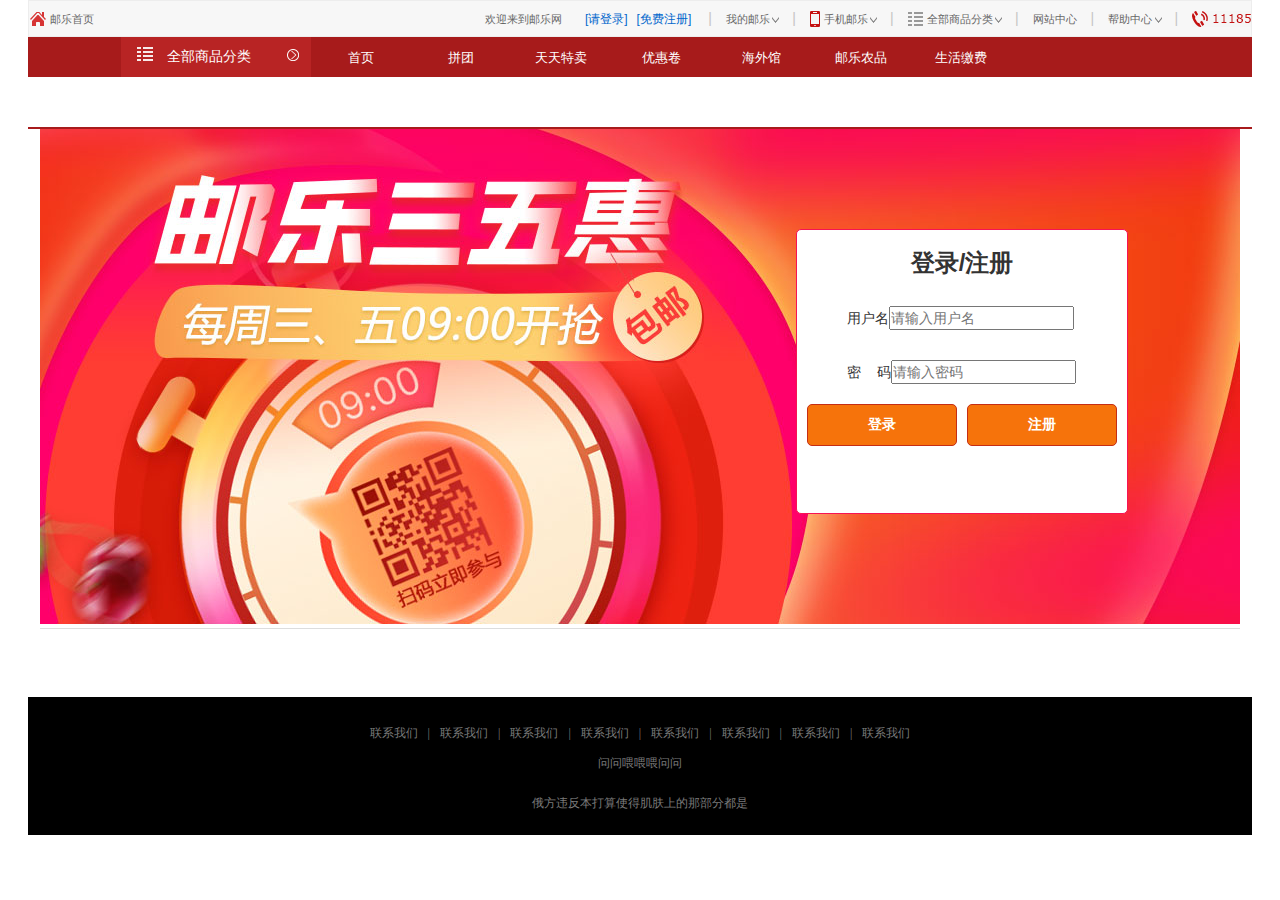
<file: login.html>
<!DOCTYPE html>
<html lang="en">
<head>
  <meta charset="UTF-8">
  <meta name="viewport" content="width=device-width, initial-scale=1.0">
  <meta http-equiv="X-UA-Compatible" content="ie=edge">
  <link rel="stylesheet" href="css/public.css">
  <link rel="stylesheet" href="css/login.css">
  <link rel="stylesheet" href="css/bootstrap.css">
  <title>Document</title>
</head>
<body>
    <div id="top">
        <div class="t-l">
            <i class="i1 bg"></i>
            <a href="index.html">邮乐首页</a>
        </div>
        <div class="t-r">
            <span>欢迎来到邮乐网</span>
            <a href="#" class="login">[请登录]</a>
            <a href="#" class="register">[免费注册]</a>
            <em>|</em>
            <span>
                我的邮乐
                <i class="i2 bg"></i>
            </span>

            <em>|</em>
            <i class="i3 bg"></i>
            <span>
                手机邮乐
                <i class="i2 bg"></i>
            </span>
            <em>|</em>
            <i class="i4 bg"></i>
            <span>
                全部商品分类
                <i class="i2 bg"></i>
            </span>
            <em>|</em>
            <span>网站中心</span>
            <em>|</em>
            <span>帮助中心
                <i class="i2 bg"></i>
            </span>
            <em>|</em>
            <i class="i5 bg"></i>
        </div>
    </div>
    <div id="nav">
        <div class="n-l">
            <div class="n-l-t">
                <i class="i1"></i>
                <span>全部商品分类</span>
                <i class="i2"></i>
            </div>
            
        </div>
        <div class="n-r">
            <ul>
                <li>首页</li>
                <li>拼团</li>
                <li>天天特卖</li>
                <li>优惠卷</li>
                <li>海外馆</li>
                <li>邮乐农品</li>
                <li>生活缴费</li>
            </ul>
        </div>
    </div>

    <div id="main">
      <div class="main">
        <div class="login">
          <h3>登录/注册</h3>
          <div class="username">
              用户名<input type="text" placeholder="请输入用户名" class="user"><br>
          </div>
          <div class="password">
              密&nbsp;&nbsp;&nbsp;&nbsp;码<input type="text" placeholder="请输入密码" class="pass">
          </div>
          <button class="log">登录</button>
          <button class="reg">注册</button>
        </div>
        
      </div>
    </div>











    <div id="footer">
        <div class="f-t">
            <a href="#">联系我们</a><span>|</span><a href="#">联系我们</a><span>|</span><a href="#">联系我们</a><span>|</span><a href="#">联系我们</a><span>|</span><a href="#">联系我们</a><span>|</span><a href="#">联系我们</a><span>|</span><a href="#">联系我们</a><span>|</span><a href="#">联系我们</a>
            </div>
            <p>问问喂喂喂问问</p>
            <p>俄方违反本打算使得肌肤上的那部分都是</p>
    </div>
</body>
<script src="js/1.12.4.js"></script>
<script src="js/login.js"></script>
</html>
</file>
<file: css/public.css>
@charset "utf-8";
/* CSS Document */

*{margin:0;padding:0;}
li{list-style:none;}
a{text-decoration:none;}

/*溢出隐藏出现省略号*/
.over{overflow:hidden;text-overflow:ellipsis;white-space:nowrap;}

/*图片水平垂直居中*/
.valign{text-align:center;}
.valign img{vertical-align:middle;}
.valign:after{content:"";display:inline-block;vertical-align:middle;height:100%;}

/*解决margin-top向上传递问题*/
.clear:before{content:"";display:table;}
/*清除浮动*/
.clear:after{content:"";clear:both;display:block;}
</file>
<file: css/index.css>
.bg{background: url(../images/header.png)}
.active{background: #6c0709}
#top{width: 1224px;height: 37px;border: 1px solid #ededed ;background: #f7f7f7;margin: 0 auto}
#top .t-l{float: left;margin-left:1px;width: 79px}
#top .t-l a{display:inline-block; font:11px/37px "";color: #666}
#top .t-r{float: right;}
#top .t-r span{font:11px/37px "";color: #666;cursor: pointer;}
#top  i{display: inline-block;vertical-align:middle;}
#top i.i1{width: 16px;height: 14px;background-position: -1px 0; }
#top i.i2{width: 7px;height: 6px;background-position: -732px -7px; }
#top i.i3{width: 10px;height: 16px;background-position: -762px 0px; }
#top i.i4{width: 15px;height: 14px;background-position: -859px -1px; }
#top i.i5{width: 59px;height: 16px;background-position: -1140px 0px; }
#top .t-r .login{font-size:12px;margin: 0 5px 0 19px;cursor: pointer;color: #06c}
#top .t-r .register{margin-right: 3px;cursor: pointer;font-size:12px;color: #06c}
#top .t-r em{ font-style:normal  ;margin:0 10px;color: #c5c4c4}

#header{height: 99px;width:1224px;margin: 0 auto;}

#header .h-l{float: left;width: 303px;}
#header .h-l a{display: inline-block;margin-left: 12px;margin-top: 12px}
#header .h-c{float: left;width: 533px}
#header .h-c .form{margin-top: 22px;}
#header .h-c .txt{float:left;width: 457px;height: 30px;border: 3px solid #c7181d;border-right: none;margin: 0;padding: 0}
#header .h-c .sub{float: left; height: 36px;width: 73px;background: #c7181d;border: none;}
#header .h-c p a{font: 11px/29px "";color: #666;}
#header .h-c p a.red{color:#d55a5a}
#header .h-c p a:hover{text-decoration:underline}

#header .h-r{float: left;width: 160px;border: 1px solid #bdbdbd;margin-left: 216px;height: 36px;margin-top:22px;}

#header .h-r em{font-style: normal;color: #c5c4c4;display: inline-block;margin: 0 11px}

#header .h-r span{font: 12px/34px "";}

#header .h-r i{background: url(../images/car.png);text-align: center;display: inline-block;}
#header .h-r i.i1{width: 16px;height: 15px;background-position: 0 0;margin-left: 11px;margin-right: 5px;}
#header .h-r i.i2{width: 7px;height: 6px;background-position: -131px -5px;margin: 0 11px}

#nav{height: 40px;margin: 0 auto;width: 1224px;background: #a71b1b;}
#nav .n-l{width: 190px;margin-left:12px;float: left;position: absolute;}
#nav .n-l .n-l-t{color:white;background: #b82424; cursor: pointer;}
#nav .n-l .n-l-t span{font: 14px/40px "";margin-left: 10px}
#nav .n-l .n-l-t i{background: url(../images/nav.png);text-align: center;display: inline-block;}
#nav .n-l .n-l-t i.i1{width: 16px;height: 14px;background-position: -16px -12px;margin-left: 16px;}
#nav .n-l .n-l-t i.i2{width: 12px;height: 12px;background-position: -162px -13px;margin-left: 32px;}

#nav .n-l .ul{background: #f5f7f7;position: relative;z-index: 2;height: 470px;}
/* #nav .n-l .ul .li:hover{background: white} */
#nav .n-l .ul .li span{color:#333;font: 13px/36px "";margin-left: 10px;cursor: pointer;}
#nav .n-l .ul .li i{background: url(../images/nav2.png);text-align: center;display: inline-block;width: 16px;height: 16px;cursor: pointer;margin-left: 15px}
#nav .n-l .ul .li i.i1{background-position: 0 0;}
#nav .n-l .ul .li i.i2{background-position: 0 -36px;}
#nav .n-l .ul .li i.i3{background-position: 0 -72px;}
#nav .n-l .ul .li i.i4{background-position: 0 -108px;}
#nav .n-l .ul .li i.i5{background-position: 0 -144px;}
#nav .n-l .ul .li i.i6{background-position: 0 -180px;}
#nav .n-l .ul .li i.i7{background-position: 0 -216px;}
#nav .n-l .ul .li i.i8{background-position: 0 -252px;}
#nav .n-l .ul .li i.i9{background-position: 0 -288px;}
#nav .n-l .ul .li i.i10{background-position: 0 -324px;}
#nav .n-l .ul .li  i.i11{background-position: 0 -360px;}
#nav .n-l .ul .li i.i12{background-position: 0 -396px;}
#nav .n-l .ul .li i.i13{background-position: 0 -432px;}

#nav .ul .li .ban-nav{display: none; position: absolute;z-index: 5;height: 467px;width: 1010px;background: white;left: 190px;top: 0px}
#nav .ul .li  .ban-nav .b-l{width: 710px;height: 469px;padding-left: 25px;float: left;}
#nav .ul .li .ban-nav .b-l ul li{overflow: hidden} 
#nav .ul .li .ban-nav .b-l ul li .b-l-l{float: left;}
#nav .ul .li .ban-nav .b-l ul li h4{color: #333;font: 14px/34px "";margin-top: 10px;cursor: pointer;}
#nav .ul .li .ban-nav .b-l ul li .b-l-r{width: 576px;float: right;border-bottom: 1px solid #666;margin:10px 0 0 55px;padding-bottom: 5px;}
#nav .ul .li .ban-nav .b-l ul li .b-l-r p{float: left; padding: 0 10px;float: left;font: 12px/24px "";color: #666;margin: 0 5px 0 0;cursor: pointer;}
#nav .ul .li .ban-nav .b-l ul li .b-l-r p:hover{color:red;text-decoration:underline}
#nav .ul .li .ban-nav .b-r{width: 275px;height: 455px;float: left;}
#nav .ul .li .ban-nav .b-r a{display: block;float: left;}
#nav .ul .li .ban-nav .b-r a img{display: block;float: left;}
#nav .n-r{float: left;margin-left: 200px}
#nav .n-r li{float: left;font: 13px/40px "";color:#fff;text-align: center;width: 100px;cursor: pointer;}
#nav .n-r li:hover{background: #6c0709}

#float {display:none;background: rgba(255,255,255,.8);border-bottom: 1px solid #d5d5d5;z-index:5;height: 50px;width: 1224px;position: fixed;top:0;}
#float .h-l{float: left;width: 303px;margin-left: 20px;}
#float .form{margin-top: 22px;float: left;margin: 0 auto}
#float .txt{float:left;width: 457px;height: 30px;border: 3px solid #c7181d;border-right: none;margin: 0;padding: 0}
#float .sub{float: left; height: 36px;width: 73px;background: #c7181d;border: none;}


#banner{height:467px;width: 1224px;margin: 0 auto;position: relative;overflow: hidden;cursor: pointer;}
#banner .ul1 li{position: absolute;top: 0;left:1220px;}
#banner .ul1 li:nth-child(1){left:0}
#banner .ul1 li .banner{position: relative;height:467px;width: 1224px;}

#banner ul li .banner p{height: 470px;width: 12px;background: #fcf7de;float: left;}
#banner ul li .banner  img{float: left;height: 467px;margin: 0 auto}
#banner ul li .banner span{height: 469px;width: 19px;background: #fcf7de;float: right;}

#banner ul li .ban{position: absolute; top: 9px;right: 19px}
#banner ul li .ban .ban1 {background: #f7fcff;margin-bottom: 6px}
#banner ul li .ban  img{width: 266px;height: 145px;}
#banner .list .span{text-align: center; display: inline-block; width: 20px;height: 20px;background: white;border-radius: 50%;position: relative;z-index: 3;font-style: normal;cursor: pointer;top: 430px;left: 800px;;margin: 0 10px}

#main{width:1224px;background: #f3f4f6;margin:0 auto}
#main .tab{height: 338px;padding:20px 13px 0 13px;}
#main .tab .tab-index{height: 52px;}
/* #main .tab .tab-index ul{background: red} */
#main .tab .tab-index ul {overflow: hidden;}
#main .tab .tab-index ul li{width: 211px;height: 51px;float: left;text-align: center;cursor: pointer;}
#main .tab .tab-index ul li span{font:15px/50px "";}
#main .tab .tab-index ul li i{background: url(../images/tabb.png) no-repeat;display: inline-block;width: 25px;height: 25px;cursor: pointer;vertical-align: middle}
#main .tab .tab-index ul li i.i1{background-position: -25px 0;}
#main .tab .tab-index ul li i.i2{background-position: -50px 0;}
#main .tab .tab-index ul li i.i3{background-position: -105px 0;}
#main .tab .tab-items{height: 285px;background: white;width: 100%;border-top:1px solid #f1f0ec; }
/* #main .tab .tab-items ul{} */
#main .tab .tab-items ul li{width: 238px;height: 279px;border-right: 1px solid #f1f0ec;text-align: center;cursor: pointer;float: left;position: relative;}
#main .tab .tab-items ul li:last-child{border-right: none;}
#main .tab .tab-items ul li img{width: 200px;height: 200px;}
#main .tab .tab-items ul li a{color:#666}
#main .tab .tab-items ul li p{width: 100%;white-space: nowrap;overflow: hidden;text-overflow: ellipsis;font-size: 14px;margin-top: 5px;}
#main .tab .tab-items ul li span{margin-left: 4px;font-size: 18px;font-family:"microsoft yahei";margin-top: 10px;display: block;color: red;}

#main .main-nav{height: 170px;padding-left: 13px}

#main .main-nav ul{margin-top: 20px}
#main .main-nav ul li{float: left;margin-right: 12px}
#main .main-nav ul img{width:390px;height: 130px;}

#main .slide-item{padding-left: 13px;height: 415px;}
#main .slide-item ul{height: 100%}
#main .slide-item ul .li1{height: 100%; width:370px;float: left;margin-right: 13px;background: white;padding: 0 10px}
#main .slide-item ul .li1:last-child{margin: 0}
#main .slide-item ul .li1 .title{height: 55px;line-height: 55px}
#main .slide-item ul .li1 .title h3{color:#333;float: left;font-size: 20px;font-weight: normal}
#main .slide-item ul .li1 .title span{float: right;}
#main .slide-item ul .li1 .content{overflow: hidden;position: relative;width: 370px;height: 355px;}
#main .slide-item ul .li1 .content img{position: absolute;left:370px;width: 370px;}
#main .slide-item ul .li1 .content img:nth-child(1) {left: 0;}
#main .slide-item ul .li1 .content .list .span{text-align: center; display: inline-block; width: 20px;height: 20px;background: white;border-radius: 50%;position: relative;z-index: 3;font-style: normal;cursor: pointer;top: 430px;left: 800px;;margin: 0 10px}

#main .slide-item ul .li1 .title-content{overflow: hidden; position: relative;width: 370px;height: 355px;}
#main .slide-item ul .li1 .title-content li{position: absolute;left:390px;width: 390px;}
#main .slide-item ul .li1 .title-content li:nth-child(1){left: 0;}
#main .slide-item ul .li1 .title-content li .list .span{text-align: center; display: inline-block; width: 20px;height: 20px;background: white;border-radius: 50%;position: relative;z-index: 3;font-style: normal;cursor: pointer;}

#main .slide-item ul .li1 .title-content1{overflow: hidden; position: relative;width: 370px;height: 355px;}
#main .slide-item ul .li1 .title-content1 li{position: absolute;left:390px;width: 390px;}
#main .slide-item ul .li1 .title-content1 li:nth-child(1){left: 0;}
#main .slide-item ul .li1 .title-content1 li .list .span{text-align: center; display: inline-block; width: 20px;height: 20px;background: white;border-radius: 50%;position: relative;z-index: 3;font-style: normal;cursor: pointer;}

#main .reward{height: 130px;margin:30px 0 0 0px;cursor: pointer;}
#main .reward img{margin: 0 auto;display: block;width: 1200px;}

#display{width:1224px;background: #f3f4f6;margin:0 auto;overflow: hidden;}

#display .top{height: 40px;padding-bottom: 1px;margin-right: 2px;padding-left: 13px;margin-right: 13px;}
#display .top h1{display:block;color: tomato;margin: 0 10px 0 15px;font-size: 22px;font-weight: bolder;float: left;}
#display .top p a{color: #666;cursor: pointer;line-height: 16px;margin-left: 10px;}
#display .top p{display:block;float: left;margin-top: 12px;line-height: 16px;color: #666;font-size: 12px}
#display .top i{display: inline-block;width: 5px;margin-top: 3px;height: 25px;float:left;background: #ff7b30;font-style: normal;}
#display .top .link{float: right;margin-top: 12px;line-height: 16px;font-size: 14px;color: #333;}

#display .display{border-top: 2px solid #ff7b30;width:1200px;margin-left: 12px;overflow: hidden;cursor: pointer;}

/* #display .display .display2{overflow: hidden} */

#display .display .dl{height: 550px;width:270px;float: left;margin-right: 10px;}
#display .display ul li{height: 270px;width:222px;float: left;margin-bottom: 10px;margin-right: 10px;text-align: center;background: white}

#display .display ul li:last-child{margin-right: 0;}
#display .display ul li:nth-child(4) {margin-right: 0;}
#display .display ul li a{color:#666}
#display .display ul li p{width: 100%;white-space: nowrap;overflow: hidden;text-overflow: ellipsis;font-size: 14px;margin-top: 5px;}
#display .display ul li span{margin-left: 4px;font-size: 18px;font-family:"microsoft yahei";margin-top: 10px;display: block;color: red;}

#gofor{width:1224px;background: #f3f4f6;margin:0 auto;overflow: hidden;}
#gofor h3{font:20px/60px "";text-align: center}
#gofor .gofor{margin: 0 auto;width: 1200px;}
#gofor .gofor ul{overflow: hidden;width: 110%;}
#gofor .gofor ul li{width: 230px;height: 310px;background: white;margin: 0 10px 10px 0;display: block;float: left;}
#gofor .gofor ul li img{width:200px;height: 200px;margin-top: 10px;margin: 10px 15px 0 15px}
#gofor .gofor ul li p{width: 100%;white-space: nowrap;overflow: hidden;text-overflow: ellipsis;font-size: 14px;margin-top: 5px;text-align: center}
#gofor .gofor ul li span{margin-left: 4px;font-size: 18px;font-family:"microsoft yahei";margin-top: 10px;display: block;color: #c52e13;;}
#gofor .gofor ul li a{color:#666;float:left;display: block;font-size:12px;margin-top: 10px;margin-left: 10px;}
#gofor .gofor ul li a:first-child{width: 200px}
#gofor .gofor ul li a:last-child{float: right;margin-right: 15px}
#gofor h2{ font-size: 16px;color: #bbb;letter-spacing: 6px;height: 30px;line-height: 50px;background-image: url(../images/end.png);background-repeat: no-repeat;margin-left: 460px;}

#footer{width:1224px; height:138px;text-align:center;background:#000;font:12px/30px "";margin:0 auto;}
#footer .f-t{font:12px;padding-top:21px;}
#footer .f-t a{color:#7a7a7a;}
#footer .f-t span{color:#7a7a7a;margin:0 10px;}
#footer p{color:#7a7a7a;}
#floor{position: fixed;top:200px;cursor: pointer;left: 20px;z-index:10}
#floor ul{}
#floor ul li{margin-top: 20px;width: 40px;background: orange;color: white;font-weight: 700;text-align: center}
</file>
<file: css/car.css>
.bg{background: url(../images/header.png)}
.active{background: #6c0709}
#top{width: 1224px;height: 37px;border: 1px solid #ededed ;background: #f7f7f7;margin: 0 auto}
#top .t-l{float: left;margin-left:1px;width: 79px}
#top .t-l a{display:inline-block; font:11px/37px "";color: #666}
#top .t-r{float: right;}
#top .t-r span{font:11px/37px "";color: #666;cursor: pointer;}
#top  i{display: inline-block;vertical-align:middle;}
#top i.i1{width: 16px;height: 14px;background-position: -1px 0; }
#top i.i2{width: 7px;height: 6px;background-position: -732px -7px; }
#top i.i3{width: 10px;height: 16px;background-position: -762px 0px; }
#top i.i4{width: 15px;height: 14px;background-position: -859px -1px; }
#top i.i5{width: 59px;height: 16px;background-position: -1140px 0px; }
#top .t-r .login{font-size:12px;margin: 0 5px 0 19px;cursor: pointer;color: #06c}
#top .t-r .register{margin-right: 3px;cursor: pointer;font-size:12px;color: #06c}
#top .t-r em{ font-style:normal  ;margin:0 10px;color: #c5c4c4}

#nav{height: 40px;margin: 0 auto;width: 1224px;background: #a71b1b;}
#nav .n-l{width: 190px;margin-left:12px;float: left;}
#nav .n-l .n-l-t{color:white;background: #b82424; cursor: pointer;}
#nav .n-l .n-l-t span{font: 14px/40px "";margin-left: 10px}
#nav .n-l .n-l-t i{background: url(../images/nav.png);text-align: center;display: inline-block;}
#nav .n-l .n-l-t i.i1{width: 16px;height: 14px;background-position: -16px -12px;margin-left: 16px;}
#nav .n-l .n-l-t i.i2{width: 12px;height: 12px;background-position: -162px -13px;margin-left: 32px;}




#nav .n-r{float: left;}
#nav .n-r li{float: left;font: 13px/40px "";color:#fff;text-align: center;width: 100px;cursor: pointer;}
#nav .n-r li:hover{background: #6c0709}












#main{width: 1224px;min-height: 550px;border: 1px solid #ededed ;background: #f7f7f7;margin: 0 auto 50px;cursor: pointer;position: relative;}
#main .main{margin: 0 auto; width: 1100px;min-height: 500px;margin-top: 30px;border: 1px solid #000;margin-bottom: 50px}
/* 
#main .top .form{margin: 0 auto}
#main .top tr{text-align: center;margin-top:100px} */
#main  ul{width: 1000px;margin: 0 auto;}
#main .top{overflow: hidden;}
#main .top ul li{float: left;margin-right: 100px}
#main .top ul li:nth-child(3){margin-right:165px }
#main .top ul li:last-child{margin-right:0px }
#main .load {margin-top: 20px;overflow: hidden;height: 80px;}
#main .load ul li{width:50px;float: left;margin-right: 80px}
#main .load ul li:nth-child(1){float: left;margin-right: 50px;width:70px}
#main .load ul li:nth-child(2){float: left;margin-right: 50px;width:50px}
#main .load ul li:nth-child(3){float: left;margin-right: 50px;width:200px}
#main .load ul li:nth-child(5){margin-right: 60px;width: 80px}
/* #main .load ul li:nth-child(3){float: left;margin-right: 50px;width:200px} */
#main .load ul li img{width: 70px;height: 70px;}
#main .load ul li p{width: 200px;font-size: 12px;color: #333;}
#main .load ul li .cont1{width: 50px;float: left;}
#main .load ul li button{float: left;}
#main .total{position: absolute; bottom: 60px;right: 200px;}
#main .total .total1{width: 200px}
#main .settlement{position: absolute; bottom: 20px;right: 200px;}
#footer{ width:1224px; height:138px;text-align:center;background:#000;font:12px/30px "";margin:0 auto ;margin-top: 50px;}
#footer .f-t{font:12px;padding-top:21px;}
#footer .f-t a{color:#7a7a7a;}
#footer .f-t span{color:#7a7a7a;margin:0 10px;}
#footer p{color:#7a7a7a;}
</file>
<file: css/list.css>
.bg{background: url(../images/header.png)}
.active{background: #6c0709}
#top{width: 1224px;height: 37px;border: 1px solid #ededed ;background: #f7f7f7;margin: 0 auto}
#top .t-l{float: left;margin-left:1px;width: 79px}
#top .t-l a{display:inline-block; font:11px/37px "";color: #666}
#top .t-r{float: right;}
#top .t-r span{font:11px/37px "";color: #666;cursor: pointer;}
#top  i{display: inline-block;vertical-align:middle;}
#top i.i1{width: 16px;height: 14px;background-position: -1px 0; }
#top i.i2{width: 7px;height: 6px;background-position: -732px -7px; }
#top i.i3{width: 10px;height: 16px;background-position: -762px 0px; }
#top i.i4{width: 15px;height: 14px;background-position: -859px -1px; }
#top i.i5{width: 59px;height: 16px;background-position: -1140px 0px; }
#top .t-r .login{font-size:12px;margin: 0 5px 0 19px;cursor: pointer;color: #06c}
#top .t-r .register{margin-right: 3px;cursor: pointer;font-size:12px;color: #06c}
#top .t-r em{ font-style:normal  ;margin:0 10px;color: #c5c4c4}

#header{height: 99px;width:1224px;margin: 0 auto;}

#header .h-l{float: left;width: 303px;}
#header .h-l a{display: inline-block;margin-left: 12px;margin-top: 12px}
#header .h-c{float: left;width: 533px}
#header .h-c .form{margin-top: 22px;}
#header .h-c .txt{float:left;width: 457px;height: 30px;border: 3px solid #c7181d;border-right: none;margin: 0;padding: 0}
#header .h-c .sub{float: left; height: 36px;width: 73px;background: #c7181d;border: none;}
#header .h-c p a{font: 11px/29px "";color: #666;}
#header .h-c p a.red{color:#d55a5a}
#header .h-c p a:hover{text-decoration:underline}

#header .h-r{float: left;width: 160px;border: 1px solid #bdbdbd;margin-left: 216px;height: 36px;margin-top:22px;}

#header .h-r em{font-style: normal;color: #c5c4c4;display: inline-block;margin: 0 11px}

#header .h-r span{font: 12px/34px "";}

#header .h-r i{background: url(../images/car.png);text-align: center;display: inline-block;}
#header .h-r i.i1{width: 16px;height: 15px;background-position: 0 0;margin-left: 11px;margin-right: 5px;}
#header .h-r i.i2{width: 7px;height: 6px;background-position: -131px -5px;margin: 0 11px}


#nav{height: 40px;margin: 0 auto;width: 1224px;background: #a71b1b;position: relative;}
#nav .n-l{width: 190px;margin-left:11px;float: left;position: absolute}
#nav .n-l .n-l-t{color:white;background: #b82424; cursor: pointer;}
#nav .n-l .n-l-t span{font: 14px/40px "";margin-left: 10px}
#nav .n-l .n-l-t i{background: url(../images/nav.png);text-align: center;display: inline-block;}
#nav .n-l .n-l-t i.i1{width: 16px;height: 14px;background-position: -16px -12px;margin-left: 16px;}
#nav .n-l .n-l-t i.i2{width: 12px;height: 12px;background-position: -162px -13px;margin-left: 32px;}

#nav .n-l .ul{background: #f5f7f7;height: 470px;display: none;position: relative;}
/* #nav .n-l .ul .li:hover{background: white} */
#nav .n-l .ul .li{position: relative;}
#nav .n-l .ul .li span{width: 200px; color:#333;font: 13px/36px "";margin-left: 10px;cursor: pointer;}
#nav .n-l .ul .li i{background: url(../images/nav2.png);text-align: center;display: inline-block;width: 16px;height: 16px;cursor: pointer;margin-left: 15px}

#nav .n-l .ul .li i.i1{background-position: 0 0;}
#nav .n-l .ul .li i.i2{background-position: 0 -36px;}
#nav .n-l .ul .li i.i3{background-position: 0 -72px;}
#nav .n-l .ul .li i.i4{background-position: 0 -108px;}
#nav .n-l .ul .li i.i5{background-position: 0 -144px;}
#nav .n-l .ul .li i.i6{background-position: 0 -180px;}
#nav .n-l .ul .li i.i7{background-position: 0 -216px;}
#nav .n-l .ul .li i.i8{background-position: 0 -252px;}
#nav .n-l .ul .li i.i9{background-position: 0 -288px;}
#nav .n-l .ul .li i.i10{background-position: 0 -324px;}
#nav .n-l .ul .li  i.i11{background-position: 0 -360px;}
#nav .n-l .ul .li i.i12{background-position: 0 -396px;}
#nav .n-l .ul .li i.i13{background-position: 0 -432px;}

#nav .ul .li .ban-nav1{display: none; position: absolute;z-index: 5;height: 467px;width: 1010px;background:rgba(255, 255, 255, 0.7);left: 190px;top:0}
#nav .ul .li .ban-nav2{display: none; position: absolute;z-index: 5;height: 467px;width: 1010px;background:rgba(255, 255, 255, 0.7);left: 190px;top:-36px}
#nav .ul .li .ban-nav3{display: none; position: absolute;z-index: 5;height: 467px;width: 1010px;background:rgba(255, 255, 255, 0.7);left: 190px;top:-72px}
#nav .ul .li .ban-nav4{display: none; position: absolute;z-index: 5;height: 467px;width: 1010px;background:rgba(255, 255, 255, 0.7);left: 190px;top:-108px}
#nav .ul .li .ban-nav5{display: none; position: absolute;z-index: 5;height: 467px;width: 1010px;background:rgba(255, 255, 255, 0.7);left: 190px;top:-144px}
#nav .ul .li .ban-nav6{display: none; position: absolute;z-index: 5;height: 467px;width: 1010px;background:rgba(255, 255, 255, 0.7);left: 190px;top:-180px}
#nav .ul .li .ban-nav7{display: none; position: absolute;z-index: 5;height: 467px;width: 1010px;background:rgba(255, 255, 255, 0.7);left: 190px;top:-216px}
#nav .ul .li .ban-nav8{display: none; position: absolute;z-index: 5;height: 467px;width: 1010px;background:rgba(255, 255, 255, 0.7);left: 190px;top:-252px}
#nav .ul .li .ban-nav9{display: none; position: absolute;z-index: 5;height: 467px;width: 1010px;background:rgba(255, 255, 255, 0.7);left: 190px;top:-288px}
#nav .ul .li .ban-nav10{display: none; position: absolute;z-index: 5;height: 467px;width: 1010px;background:rgba(255, 255, 255, 0.7);left: 190px;top:-324px}
#nav .ul .li .ban-nav11{display: none; position: absolute;z-index: 5;height: 467px;width: 1010px;background:rgba(255, 255, 255, 0.7);left: 190px;top:-360px}
#nav .ul .li .ban-nav12{display: none; position: absolute;z-index: 5;height: 467px;width: 1010px;background:rgba(255, 255, 255, 0.7);left: 190px;top:-396px}
#nav .ul .li .ban-nav13{display: none; position: absolute;z-index: 5;height: 467px;width: 1010px;background:rgba(255, 255, 255, 0.7);left: 190px;top:-432px}


#nav .ul .li  .ban-nav .b-l{width: 710px;height: 469px;padding-left: 25px;float: left;}
#nav .ul .li .ban-nav .b-l ul li{overflow: hidden} 
#nav .ul .li .ban-nav .b-l ul li .b-l-l{float: left;}
#nav .ul .li .ban-nav .b-l ul li h4{color: #333;font: 14px/34px "";margin-top: 10px;cursor: pointer;}
#nav .ul .li .ban-nav .b-l ul li .b-l-r{width: 576px;float: right;border-bottom: 1px solid #666;margin:10px 0 0 55px;padding-bottom: 5px;}
#nav .ul .li .ban-nav .b-l ul li .b-l-r p{float: left; padding: 0 10px;float: left;font: 12px/24px "";color: #666;margin: 0 5px 0 0;cursor: pointer;}
#nav .ul .li .ban-nav .b-l ul li .b-l-r p:hover{color:red;text-decoration:underline}
#nav .ul .li .ban-nav .b-r{width: 275px;height: 455px;float: left;}
#nav .ul .li .ban-nav .b-r a{display: block;float: left;}
#nav .ul .li .ban-nav .b-r a img{display: block;float: left;}
#nav .n-r{float: left;margin-left: 200px}
#nav .n-r li{float: left;font: 13px/40px "";color:#fff;text-align: center;width: 100px;cursor: pointer;}
#nav .n-r li:hover{background: #6c0709}

#main{width: 1224px;border: 1px solid #ededed ;background: #f7f7f7;margin: 0 auto;overflow: hidden;}
#main .box{margin: 0 auto;width:1200px;margin-top: 50px;overflow: hidden;}
#main .box ul{overflow: hidden;width: 110%;}
#main .box ul li{width: 230px;height: 310px;border: 1px solid #e6e6e6;background: white;margin: 0 10px 10px 0;display: block;float: left;cursor: pointer;}
#main .box ul li img{width:200px;height: 200px;margin-top: 10px;margin: 10px 15px 0 15px}
#main .box ul li a:first-child{display: block;width: 200px}
#main .box ul li p{width: 200px;white-space: nowrap;overflow: hidden;text-overflow: ellipsis;font-size: 14px;margin-top: 5px;text-align: center}

#main .box ul li span{margin-left: 4px;font-size: 18px;font-family:"microsoft yahei";margin-top: 10px;display: block;color: #c52e13;}
#main .box ul li a{color:#666;display: inline-block;font-size:12px;margin-top: 10px;margin-left: 10px;float: left;}
#main .box ul li a:last-child{float: right;margin-right: 15px}
#main .pagWarp{height: 40px;box-shadow: 0 2px 5px #b6b6b6;border-radius: 2px;display: flex;justify-content: center;cursor: pointer;}
#main .pagWarp #btnL,#btnR{line-height: 40px;cursor: pointer;
}
#main .pagWarp ul{        height: 40px;text-align: center;padding-left: 40px;
padding-right: 40px;display: flex;
}
#main .pagWarp ul li{text-align: center;line-height: 40px;padding: 0 4px;
}
#main .active1{color: blue;font-size: 24px;}

#footer{margin-top: 50px; width:1224px; height:138px;text-align:center;background:#000;font:12px/30px "";margin:0 auto;}
#footer .f-t{font:12px;padding-top:21px;}
#footer .f-t a{color:#7a7a7a;}
#footer .f-t span{color:#7a7a7a;margin:0 10px;}
#footer p{color:#7a7a7a;}
</file>
<file: css/login.css>
.bg{background: url(../images/header.png)}
.active{background: #6c0709}
#top{width: 1224px;height: 37px;border: 1px solid #ededed ;background: #f7f7f7;margin: 0 auto}
#top .t-l{float: left;margin-left:1px;width: 79px}
#top .t-l a{display:inline-block; font:11px/37px "";color: #666}
#top .t-r{float: right;}
#top .t-r span{font:11px/37px "";color: #666;cursor: pointer;}
#top  i{display: inline-block;vertical-align:middle;}
#top i.i1{width: 16px;height: 14px;background-position: -1px 0; }
#top i.i2{width: 7px;height: 6px;background-position: -732px -7px; }
#top i.i3{width: 10px;height: 16px;background-position: -762px 0px; }
#top i.i4{width: 15px;height: 14px;background-position: -859px -1px; }
#top i.i5{width: 59px;height: 16px;background-position: -1140px 0px; }
#top .t-r .login{font-size:12px;margin: 0 5px 0 19px;cursor: pointer;color: #06c}
#top .t-r .register{margin-right: 3px;cursor: pointer;font-size:12px;color: #06c}
#top .t-r em{ font-style:normal  ;margin:0 10px;color: #c5c4c4}

#nav{height: 40px;margin: 0 auto;width: 1224px;background: #a71b1b;}
#nav .n-l{width: 190px;margin-left:12px;float: left;}
#nav .n-l .n-l-t{color:white;background: #b82424; cursor: pointer;}
#nav .n-l .n-l-t span{font: 14px/40px "";margin-left: 10px}
#nav .n-l .n-l-t i{background: url(../images/nav.png);text-align: center;display: inline-block;}
#nav .n-l .n-l-t i.i1{width: 16px;height: 14px;background-position: -16px -12px;margin-left: 16px;}
#nav .n-l .n-l-t i.i2{width: 12px;height: 12px;background-position: -162px -13px;margin-left: 32px;}




#nav .n-r{float: left;}
#nav .n-r li{float: left;font: 13px/40px "";color:#fff;text-align: center;width: 100px;cursor: pointer;}
#nav .n-r li:hover{background: #6c0709}












#main{width: 1224px;min-height: 520px;margin: 0 auto;margin-top: 50px;cursor: pointer;border-top: 2px solid #a71b1c;position: relative;}
#main .main{margin: 0 auto;height: 500px;padding-bottom: 20px;width: 1200px;background: url(../images/login.jpg) no-repeat;border-bottom: 1px solid #ddd;}

#main .login{width: 332px;height: 285px;position: absolute;top: 100px;right:124px;;border: 1px solid #f71353;border-radius: 5px;background: white}
#main .login h3{text-align: center;color:000;font-weight: 700;}
#main .login .username{font-size: 14px/24px "";color: #333;margin-left: 50px;margin-top: 30px}
#main .login .password{font-size: 14px/24px "";color: #333;margin-left: 50px;margin-top: 30px}
#main .login button{display: block; background:#f6730b;color:white;font:14px/40px "";font-weight: 700;width: 150px;border: 1px solid #c52e15;border-radius: 5px;text-align: center;margin-top: 20px;height: 42px;float: left;}
#main .login .reg{margin-left: 10px}
#main .login .log{margin-left: 10px}



















#footer{ width:1224px; height:138px;text-align:center;background:#000;font:12px/30px "";margin:0 auto ;margin-top: 50px;}
#footer .f-t{font:12px;padding-top:21px;}
#footer .f-t a{color:#7a7a7a;}
#footer .f-t span{color:#7a7a7a;margin:0 10px;}
#footer p{color:#7a7a7a;}
</file>
